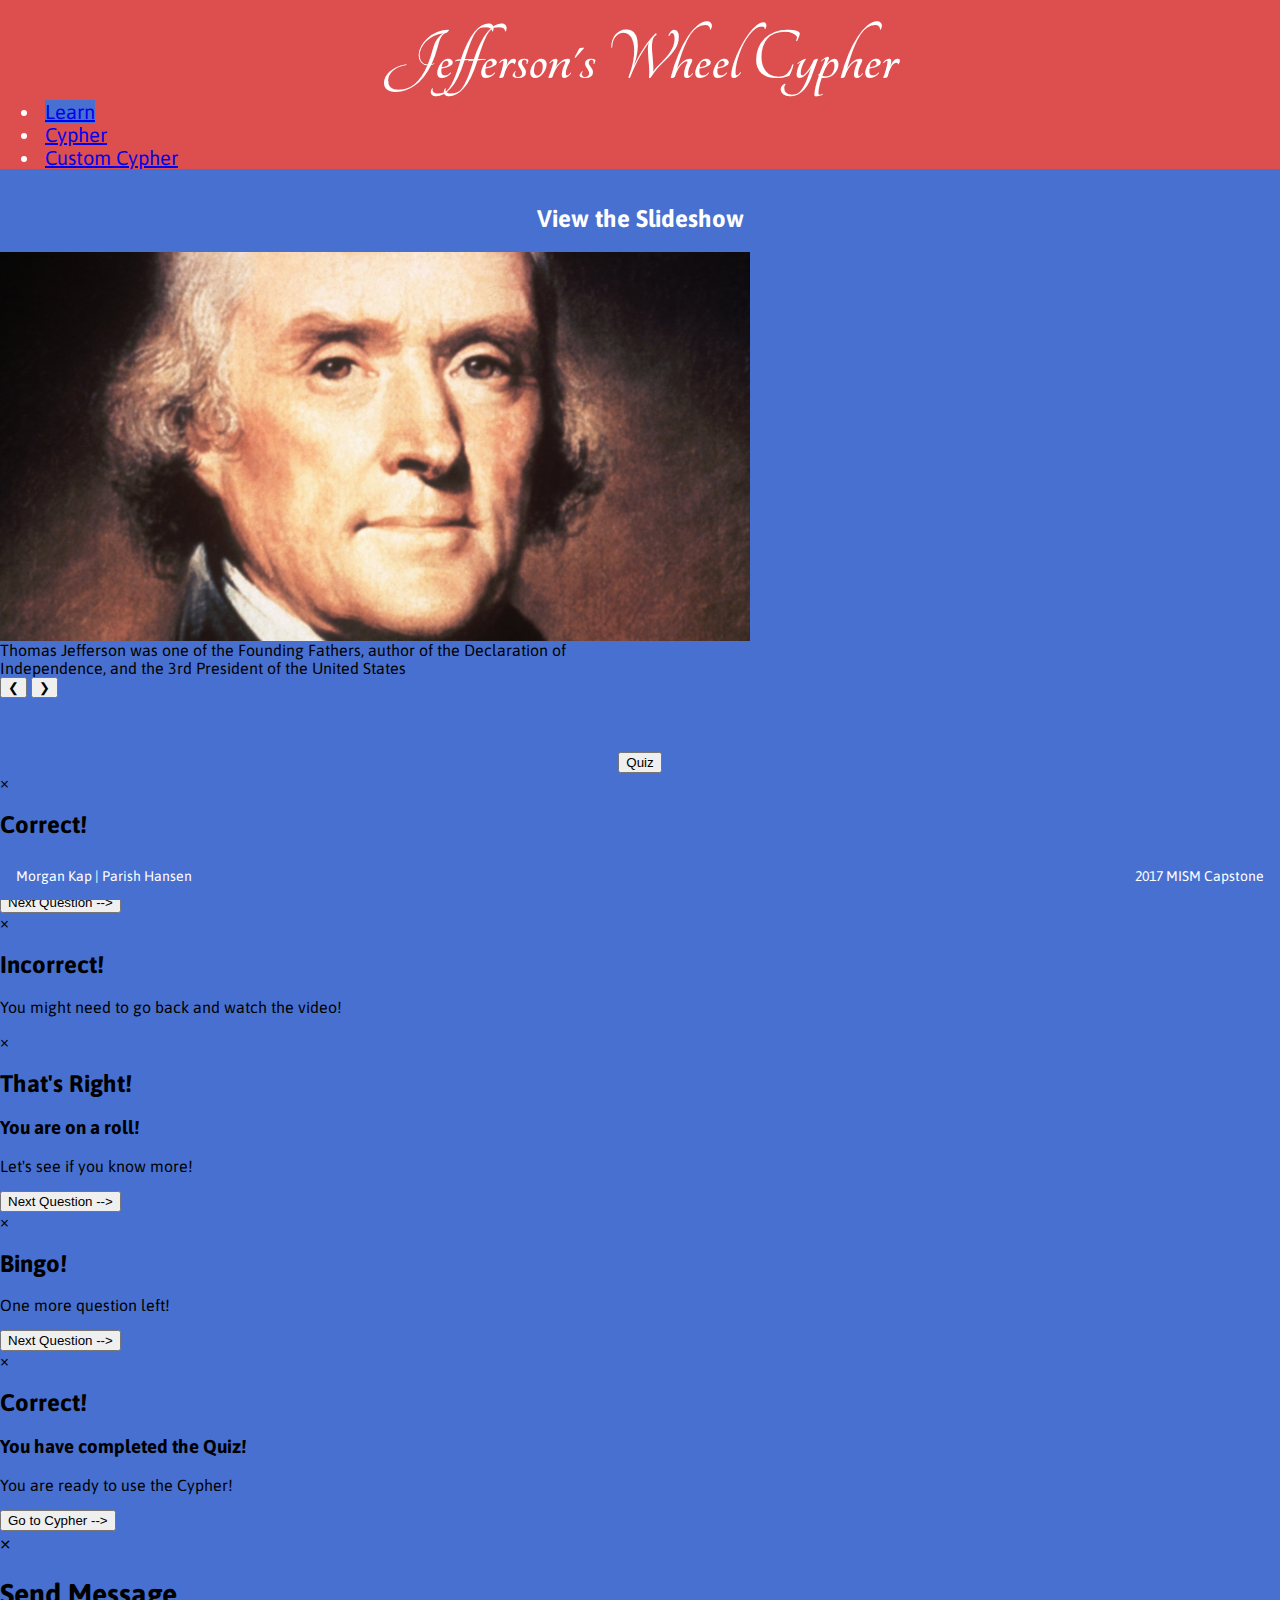
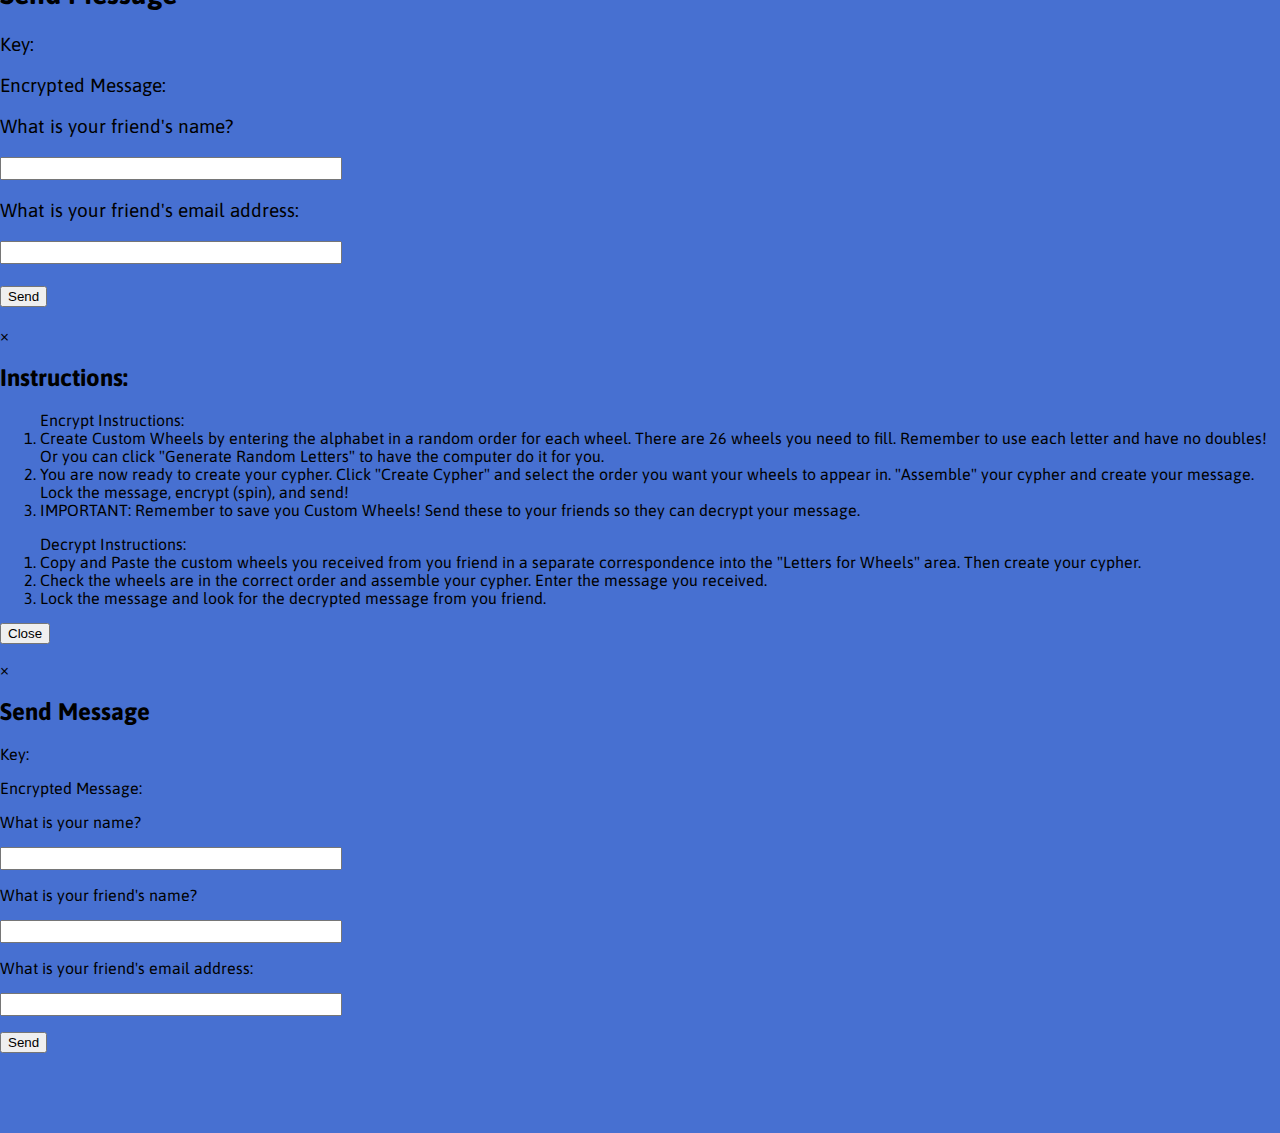
<file: Index.html>
<!DOCTYPE html>
<html>
<head>
  <title>Jefferson's Wheel Cypher</title>
  <link rel="stylesheet" href="css/Style.css">
  <link rel="stylesheet" href="http://www.w3schools.com/lib/w3.css">
  <link rel="stylesheet" href="css/animate.css">
  <link rel="stylesheet" href="https://cdnjs.cloudflare.com/ajax/libs/font-awesome/4.6.3/css/font-awesome.min.css">
  <link href='http://fonts.googleapis.com/css?family=Tangerine|Cuprum|Inconsolata|Asap|Asap:bold' rel='stylesheet'>
  <link href="css/mobiscroll.animation.css" rel="stylesheet" type="text/css" />
  <link href="css/mobiscroll.scroller.css" rel="stylesheet" type="text/css" />
  <link href="css/mobiscroll.scroller.ios.css" rel="stylesheet" type="text/css" />
  <link href="css/mobiscroll.frame.ios.css" rel="stylesheet" type="text/css" />
  <link href="css/mobiscroll.icons.css" rel="stylesheet" type="text/css" />
  <link href="css/mobiscroll.frame.css" rel="stylesheet" type="text/css" />
  <!--<link href="css/mobiscroll.frame.android-holo.css" rel="stylesheet" type="text/css" />
  <link href="css/mobiscroll.frame.jqm.css" rel="stylesheet" type="text/css" />
  <link href="css/mobiscroll.frame.wp.css" rel="stylesheet" type="text/css" />
  <link href="css/mobiscroll.scroller.android-holo.css" rel="stylesheet" type="text/css" />
  <link href="css/mobiscroll.scroller.jqm.css" rel="stylesheet" type="text/css" />
  <link href="css/mobiscroll.scroller.wp.css" rel="stylesheet" type="text/css" />
  <link href="css/mobiscroll.image.css" rel="stylesheet" type="text/css" />
  <link href="css/mobiscroll.android-holo-light.css" rel="stylesheet" type="text/css" />
  <link href="css/mobiscroll.wp-light.css" rel="stylesheet" type="text/css" />
  <link href="css/mobiscroll.mobiscroll-dark.css" rel="stylesheet" type="text/css" /> -->
  <script src="js/scripts.js"></script>
  <script src="js/cipher.js"></script>
  <script src="js/mobiscroll.dom.js"></script>
  <script src="js/mobiscroll.core.js"></script>
  <script src="js/mobiscroll.scrollview.js"></script>
  <script src="js/mobiscroll.frame.js"></script>
  <script src="js/mobiscroll.frame.android-holo.js"></script>
  <script src="js/mobiscroll.frame.ios.js"></script>
  <script src="js/mobiscroll.frame.jqm.js"></script>
  <script src="js/mobiscroll.frame.wp.js"></script>
  <script src="js/mobiscroll.scroller.js"></script>
  <script src="js/mobiscroll.android-holo-light.js"></script>
  <script src="js/mobiscroll.wp-light.js"></script>
  <script src="js/mobiscroll.mobiscroll-dark.js"></script>
  <script type="text/javascript" src="https://cdn.emailjs.com/dist/email.min.js"></script>
  <script type="text/javascript">
  (function(){
        emailjs.init("user_0UoBIwSD5c35jpTpR6WLF");
      })();
  </script>
</head>

<body onload="load();">
<div id="Mine">
      <h1>Jefferson's Wheel Cypher</h1>
</div>

<ul class="w3-navbar navbarcolor">
  <li><a href="javascript:void(0)" id="learnTab" class="tablink" onclick="openTab(event, 'Learn');">Learn</a></li>
  <li><a href="javascript:void(0)" id="cipherTab" class="tablink" onclick="openTab(event, 'Cipher');">Cypher</a></li>
  <li><a href="javascript:void(0)" id="customCipherTab" class="tablink" onclick="openTab(event, 'AdvCipher');">Custom Cypher</a></li>
</ul>

<div id="Learn" class="w3-container tab">
  <h2 class="bounceInDown animated">View the Slideshow</h2>
  <div class="w3-content w3-display-container bounceInDown animated" style="width: 50%;">
    <div class="mySlides">
      <img src="/media/jefferson_portrait.jpg">
      <div class="w3-display-top w3-container w3-padding-16 w3-black">
        Thomas Jefferson was one of the Founding Fathers, author of the Declaration of Independence, and the 3rd President of the United States
      </div>
    </div>
    <div class="mySlides">
      <div class="w3-display-bottom w3-container w3-padding-16 w3-black">
        He is also known for some of his inventions like this swivel chair...
      </div>
      <img src="/media/swivelchair.jpg">
    </div>
    <div class="mySlides">
      <img src="/media/jefferson-revolving-bookstand.jpg">
      <div class="w3-display-bottom w3-container w3-padding-16 w3-black">
        and this revolving bookstand
      </div>
    </div>
    <div class="mySlides">
      <div class="w3-display-bottom w3-container w3-padding-16 w3-black">
        While serving as the U.S. Minister to France from 1785-1789, Jefferson discovered that all of his mail was being opened and read by the French postmasters.
        He wanted a way to send and receive secret messages. That is when he thought of the Wheel Cypher!
      </div>
      <img src="/media/jeffersonfrance.jpg">
    </div>
    <div class="mySlides">
      <div class="w3-display-bottom w3-container w3-padding-16 w3-black">
      He documented specific instructions on how to build the Wheel Cypher, these instructions are now included in the Papers of Thomas Jefferson.
      </div>
      <img src="/media/Wheel Cypher Paper.jpg">
      <div class="w3-display-bottomleft w3-container w3-padding-16 w3-black">
      "Turn a cylinder of white wood of about 2. Inches diameter & 6. or 8. I. long.     bore through it's center a hole sufficient to recieve an iron spindle or axis of 1/8 or 1/4 I. diam.    divide the periphery into 26. equal parts (for the 26. letters of the alphabet) and, with a sharp point, draw parallel lines through all the points of division, from one end to the other of the cylinder, & trace those lines with ink to make them plain.    then cut the cylinder crosswise into pieces of about 1/6 of an inch thick.    they will resemble back-gammon men with plane sides.    number each of them, as they are cut off, on one side, that they may be arrangeable in any order you please.    on the periphery of each, and between the black lines, put all the letters of the alphabet, not in their established order, but jumbled, & without order, so that no two shall be alike.    now string them in their numerical order on an iron axis, one end of which has a head, and the other a nut and screw; the use of which is to hold them firm in any given position when you chuse it.    they are now ready for use, your correspondent having a similar cylinder, similarly arranged....."
      </div>
    </div>
    <div class="mySlides">
      <iframe width="100%" height="320" src="https://www.youtube.com/embed/1_IFd4ZHQJw" frameborder="2"></iframe>
      <div class="w3-display-bottom w3-container w3-padding-16 w3-black">
      We have created a Wheel Cypher using Jefferson's instructions. Watch this demonstration of how to use it to encrypt and decrypt messages.
      </div>
    </div>
    <div class="mySlides">
      <img src="/media/Helpful.jpeg">
    </div>
    <div class="mySlides">
      <img src="/media/Ready.jpeg">
    </div>
    <button class="w3-button w3-black w3-display-left" onclick="plusDivs(-1)">&#10094;</button>
    <button class="w3-button w3-black w3-display-right" onclick="plusDivs(1)">&#10095;</button>
  </div>
  <div style="text-align: center">
    <br><br><br>
    <button class="w3-btn w3-light-grey w3-animate-bottom" onclick="openQuiz(event, 'Quiz1');"> Quiz </button>
  </div>
</div>

<div id="Quiz1" class="w3-container w3-animate-left quiz">
  <div class="w3-card-4" style="width:75%;">
  <header class="w3-container quizcolor">
    Who invented the Wheel Cypher?
  </header>
  <ul class="w3-container w3-white w3-ul w3-hoverable">
    <li onclick="document.getElementById('id02').style.display='block'"><h5>A. The United States Minister to France in 1785<h5></li>
    <li onclick="document.getElementById('id02').style.display='block'"><h5>B. The 3rd U.S. President</h5></li>
    <li onclick="document.getElementById('id02').style.display='block'"><h5>C. The inventor of the swivel chair</h5></li>
    <li onclick="document.getElementById('id01').style.display='block'"><h5>D. All of the above</h5></li>
  </ul>
  </div>
</div>

<div id="Quiz2" class="w3-container w3-animate-left quiz">
  <div class="w3-card-4" style="width:75%;">
  <header class="w3-container quizcolor">
    Which of the following items are necessary to decrypt a message using Jefferson's Wheel Cypher?
  </header>
  <ul class="w3-container w3-white w3-ul w3-hoverable">
    <li onclick="document.getElementById('id02').style.display='block'"><h5>A. The key<h5></li>
    <li onclick="document.getElementById('id02').style.display='block'"><h5>B. The key and the encrypted message</h5></li>
    <li onclick="document.getElementById('id03').style.display='block'"><h5>C. The key, encrypted message, and the cypher</h5></li>
    <li onclick="document.getElementById('id02').style.display='block'"><h5>D. The key, encrypted message, the cypher, and a polygraph</h5></li>
  </ul>
  </div>
</div>

<div id="Quiz3" class="w3-container w3-animate-left quiz">
  <div class="w3-card-4" style="width:75%;">
  <header class="w3-container quizcolor">
    Using Jefferson's Wheel Cypher will keep your message safe from spies if:
  </header>
  <ul class="w3-container w3-white w3-ul w3-hoverable">
    <li onclick="document.getElementById('id04').style.display='block'"><h5>A. You change the key after each message<h5></li>
    <li onclick="document.getElementById('id02').style.display='block'"><h5>B. You cross your fingers</h5></li>
    <li onclick="document.getElementById('id02').style.display='block'"><h5>C. You use the same key every time</h5></li>
    <li onclick="document.getElementById('id02').style.display='block'"><h5>D. You encrpyt the message 3 or more times</h5></li>
  </ul>
  </div>
</div>

<div id="Quiz4" class="w3-container w3-animate-left quiz">
  <div class="w3-card-4" style="width:75%;">
  <header class="w3-container quizcolor">
    How do you know what your key is when you encrypt a message using the Wheel Cypher?
  </header>
  <ul class="w3-container w3-white w3-ul w3-hoverable">
    <li onclick="document.getElementById('id02').style.display='block'"><h5>A. It is the line above your encrypted message<h5></li>
    <li onclick="document.getElementById('id02').style.display='block'"><h5>B. You choose a random number sequence that nobody can guess</h5></li>
    <li onclick="document.getElementById('id02').style.display='block'"><h5>C. You use the same key every time</h5></li>
    <li onclick="document.getElementById('id05').style.display='block'"><h5>D. It is the sequence of the numbered disks as lined up on the cypher</h5></li>
  </ul>
  </div>
</div>

<div id="Cipher" class="w3-container tab">
  <div class="lightSpeedIn animated" style="font-size: 17px">
    <span>If this is your first time visiting the site, head over to the learn tab for instruction</span>
  </div>
  <br>
  <div id="keys" class="w3-animate-left" style="font-size: 16px">Key:
    <input id="pos1" class ="key" type="number" min="1" max="26" value="1" required="true"/>
    <input id="pos2" class ="key" type="number" min="1" max="26" value="2"/>
    <input id="pos3" class ="key" type="number" min="1" max="26" value="3"/>
    <input id="pos4" class ="key" type="number" min="1" max="26" value="4"/>
    <input id="pos5" class ="key" type="number" min="1" max="26" value="5"/>
    <input id="pos6" class ="key" type="number" min="1" max="26" value="6"/>
    <input id="pos7" class ="key" type="number" min="1" max="26" value="7"/>
    <input id="pos8" class ="key" type="number" min="1" max="26" value="8"/>
    <input id="pos9" class ="key" type="number" min="1" max="26" value="9"/>
    <input id="pos10" class ="key" type="number" min="1" max="26" value="10"/>
    <input id="pos11" class ="key" type="number" min="1" max="26" value="11"/>
    <input id="pos12" class ="key" type="number" min="1" max="26" value="12"/>
    <input id="pos13" class ="key" type="number" min="1" max="26" value="13"/>
    <input id="pos14" class ="key" type="number" min="1" max="26" value="14"/>
    <input id="pos15" class ="key" type="number" min="1" max="26" value="15"/>
    <input id="pos16" class ="key" type="number" min="1" max="26" value="16"/>
    <input id="pos17" class ="key" type="number" min="1" max="26" value="17"/>
    <input id="pos18" class ="key" type="number" min="1" max="26" value="18"/>
    <input id="pos19" class ="key" type="number" min="1" max="26" value="19"/>
    <input id="pos20" class ="key" type="number" min="1" max="26" value="20"/>
    <input id="pos21" class ="key" type="number" min="1" max="26" value="21"/>
    <input id="pos22" class ="key" type="number" min="1" max="26" value="22"/>
    <input id="pos23" class ="key" type="number" min="1" max="26" value="23"/>
    <input id="pos24" class ="key" type="number" min="1" max="26" value="24"/>
    <input id="pos25" class ="key" type="number" min="1" max="26" value="25"/>
    <input id="pos26" class ="key" type="number" min="1" max="26" value="26"/>
    &nbsp
    <button id="build" class="w3-btn w3-light-grey keybtn" onclick="BuildCipher()">Assemble</button>
    <button id="reset" class="w3-btn w3-light-grey keybtn" onclick="ResetCipher()">Reset</button>

  </div>
  <br>
  <div id="error" class="alert w3-animate-left">
    <span class="closebtn" onclick="this.parentElement.style.display='none';">&times;</span>
    <strong>Uh oh!</strong> Check to make sure your key is entered correctly. You can't use the same disc twice and the disc number must be between 1 and 26.
  </div>
  <div>
        <div id="megaCypher">
        </div>
        <div id="Cypher">
        </div>

        <br>

        <button id="send" class="w3-btn w3-light-grey" onclick="sendMessage()">Send Message</button>
        <button id="lock" class="w3-btn w3-light-grey" onclick="lockCipher()">Lock</button>
  </div>
  <br>
</div>
<div id="AdvCipher" class="w3-container tab">
  <button id="instru" class="w3-btn w3-light-grey" onclick="instructions()">Instructions</button>
  <p></p>
  <div id="keys" class="w3-animate-left" style="font-size: 18px">Letters for Wheels:
    <textarea id="wheelInput" class ="wheelInput" ></textarea>
    <div style="font-size: 16px;">
    <button id="build" class="w3-btn w3-light-grey" onclick="CheckLetterInput()">Create Cypher</button>
    <button id="build" class="w3-btn w3-light-grey" onclick="RandomCypher()">Generate Random Letters</button>
    <button id="saveInput" class="w3-btn w3-light-grey" onclick="saveInput()">Save Custom Wheels!</button>
    </div>
  </div>
  <br>
  <div id="error1" class="alert w3-animate-left">
    <span class="closebtn" onclick="this.parentElement.style.display='none';">&times;</span>
    <strong>Uh oh!</strong> Check to make sure your letters are entered correctly. You must have 26 letters for 26 discs.
  </div>
  <div id="error2" class="alert w3-animate-left">
    <span class="closebtn" onclick="this.parentElement.style.display='none';">&times;</span>
    <strong>Uh oh!</strong> Check to make sure your wheels have all letters of the alphabet one time and no other characters.
  </div>
  <div id="error3" class="alert w3-animate-left">
    <span class="closebtn" onclick="this.parentElement.style.display='none';">&times;</span>
    <strong>Uh oh!</strong> Check to make sure your key is entered correctly. You can't use the same disc twice and the disc number must be between 1 and 26.
  </div>
  <br>
  <div id="ckeys" class="w3-animate-left" style="font-size: 16px">Key:
    <input id="cpos1" class ="key" type="number" min="1" max="26" value="1" required="true"/>
    <input id="cpos2" class ="key" type="number" min="1" max="26" value="2"/>
    <input id="cpos3" class ="key" type="number" min="1" max="26" value="3"/>
    <input id="cpos4" class ="key" type="number" min="1" max="26" value="4"/>
    <input id="cpos5" class ="key" type="number" min="1" max="26" value="5"/>
    <input id="cpos6" class ="key" type="number" min="1" max="26" value="6"/>
    <input id="cpos7" class ="key" type="number" min="1" max="26" value="7"/>
    <input id="cpos8" class ="key" type="number" min="1" max="26" value="8"/>
    <input id="cpos9" class ="key" type="number" min="1" max="26" value="9"/>
    <input id="cpos10" class ="key" type="number" min="1" max="26" value="10"/>
    <input id="cpos11" class ="key" type="number" min="1" max="26" value="11"/>
    <input id="cpos12" class ="key" type="number" min="1" max="26" value="12"/>
    <input id="cpos13" class ="key" type="number" min="1" max="26" value="13"/>
    <input id="cpos14" class ="key" type="number" min="1" max="26" value="14"/>
    <input id="cpos15" class ="key" type="number" min="1" max="26" value="15"/>
    <input id="cpos16" class ="key" type="number" min="1" max="26" value="16"/>
    <input id="cpos17" class ="key" type="number" min="1" max="26" value="17"/>
    <input id="cpos18" class ="key" type="number" min="1" max="26" value="18"/>
    <input id="cpos19" class ="key" type="number" min="1" max="26" value="19"/>
    <input id="cpos20" class ="key" type="number" min="1" max="26" value="20"/>
    <input id="cpos21" class ="key" type="number" min="1" max="26" value="21"/>
    <input id="cpos22" class ="key" type="number" min="1" max="26" value="22"/>
    <input id="cpos23" class ="key" type="number" min="1" max="26" value="23"/>
    <input id="cpos24" class ="key" type="number" min="1" max="26" value="24"/>
    <input id="cpos25" class ="key" type="number" min="1" max="26" value="25"/>
    <input id="cpos26" class ="key" type="number" min="1" max="26" value="26"/>
  </div>
  &nbsp
  <button id="cbuild" class="w3-btn w3-light-grey w3-animate-left" onclick="customBuildCipher()">Assemble</button>
  <button id="creset" class="w3-btn w3-light-grey w3-animate-left" onclick="customResetCipher()">Reset</button>
  <p></p>
  <div>
        <div id="advMegaCypher">
        </div>
        <div id="advCypher">
        </div>
        <br>
        <button id="csend" class="w3-btn w3-light-grey" onclick="customSendMessage()">Send Message</button>
        <button id="clock" class="w3-btn w3-light-grey" onclick="customLockCypher()">Lock</button>
  </div>
  <br>
</div>

<div id="id01" class="w3-modal">
  <div class="w3-modal-content w3-animate-top w3-card-8">
    <header class="w3-container w3-green">
      <span onclick="document.getElementById('id01').style.display='none'"
      class="w3-closebtn">&times;</span>
      <h2>Correct!</h2>
    </header>
    <div class="w3-container">
      <p>You paid attention to the video!</p>
      <button onclick="openQuiz(event, 'Quiz2'); document.getElementById('id01').style.display='none'" class="w3-btn w3-grey"> Next Question --></button>
      <br>
    </div>
  </div>
</div>

<div id="id02" class="w3-modal">
  <div class="w3-modal-content w3-animate-top w3-card-8">
    <header class="w3-container w3-red">
      <span onclick="document.getElementById('id02').style.display='none'"
      class="w3-closebtn">&times;</span>
      <h2>Incorrect!</h2>
    </header>
    <div class="w3-container">
      <p>You might need to go back and watch the video!</p>
    </div>
  </div>
</div>

<div id="id03" class="w3-modal">
  <div class="w3-modal-content w3-animate-top w3-card-8">
    <header class="w3-container w3-green">
      <span onclick="document.getElementById('id03').style.display='none'"
      class="w3-closebtn">&times;</span>
      <h2>That's Right!</h2>
    </header>
    <div class="w3-container">
      <p><h3>You are on a roll!</h3>Let's see if you know more!</p>
      <button onclick="document.getElementById('id03').style.display='none'; openQuiz(event, 'Quiz3')" class="w3-btn w3-grey"> Next Question --></button>
      <br>
    </div>
  </div>
</div>

<div id="id04" class="w3-modal">
  <div class="w3-modal-content w3-animate-top w3-card-8">
    <header class="w3-container w3-green">
      <span onclick="document.getElementById('id04').style.display='none'"
      class="w3-closebtn">&times;</span>
      <h2>Bingo!</h2>
    </header>
    <div class="w3-container">
      <p>One more question left!</p>
      <button onclick="document.getElementById('id04').style.display='none'; openQuiz(event, 'Quiz4')" class="w3-btn w3-grey"> Next Question --></button>
      <br>
    </div>
  </div>
</div>

<div id="id05" class="w3-modal">
  <div class="w3-modal-content w3-animate-top w3-card-8">
    <header class="w3-container w3-green">
      <span onclick="document.getElementById('id05').style.display='none'"
      class="w3-closebtn">&times;</span>
      <h2>Correct!</h2>
    </header>
    <div class="w3-container">
      <p><h3>You have completed the Quiz!</h3>You are ready to use the Cypher!</p>
      <button onclick="document.getElementById('id05').style.display='none'; document.getElementById('cipherTab').click();" class="w3-btn w3-grey"> Go to Cypher --></button>
      <br>
    </div>
  </div>
</div>

<div id="sendMess" class="w3-modal">
   <div class="w3-modal-content w3-animate-top w3-card-8">
     <header class="w3-container w3-blue">
       <span onclick="resetEmail()"
       class="w3-closebtn">&times;</span>
       <h2>Send Message</h2>
     </header>
     <div id="beforeSend" class="w3-container">
        <p>Key:<tab><span id="sequence" class="bolded" style="font-size: 15px; padding-left: 1em;"></span></p>
       <p>Encrypted Message:<span id="message" class="bolded" style="font-size: 15px; padding-left: 1em;"></span></p>
       <p>What is your friend's name?</p> <input id="friend" style="font-size: 15px" size="35"></input>
       <p>What is your friend's email address:</p> <p><input id="to_email" type="email" style="font-size: 15px" size="35"></input></p>
     </div>
     <footer id="sendFooter1" class="w3-container w3-blue">
       <p id="sendFooter2"></p>
       <button id="sendEmail"class="w3-btn w3-light-grey" onclick="sendEmail()">Send</button>
       <p></p>
     </footer>
   </div>
 </div>
 <div id="custInstruction" class="w3-modal">
    <div class="w3-modal-content w3-animate-top w3-card-8">
      <header class="w3-container w3-blue">
        <span class="w3-closebtn" onclick="document.getElementById('custInstruction').style.display='none'">&times;</span>
        <h2>Instructions:</h2>
      </header>
        <p>
          <ol>
            Encrypt Instructions:
            <li>Create Custom Wheels by entering the alphabet in a random order for each wheel. There are 26 wheels you need to fill. Remember to use each letter and have no doubles! Or you can click &quot;Generate Random Letters&quot; to have the computer do it for you.</li>
            <li>You are now ready to create your cypher. Click &quot;Create Cypher&quot; and select the order you want your wheels to appear in. &quot;Assemble&quot; your cypher and create your message. Lock the message, encrypt (spin), and send!</li>
            <li>IMPORTANT: Remember to save you Custom Wheels! Send these to your friends so they can decrypt your message.</li>
          </ol>
          <ol>
            Decrypt Instructions:
            <li>Copy and Paste the custom wheels you received from you friend in a separate correspondence into the &quot;Letters for Wheels&quot; area. Then create your cypher.</li>
            <li>Check the wheels are in the correct order and assemble your cypher. Enter the message you received.</li>
            <li>Lock the message and look for the decrypted message from you friend.</li>
          </ol>

        </p>
      <footer id="custInstructFooter" class="w3-container w3-blue">
        <p id="custInstructFooter2"></p>
        <button id="closeInstruct"class="w3-btn w3-light-grey" onclick="document.getElementById('custInstruction').style.display='none'">Close</button>
        <p></p>
      </footer>
    </div>
  </div>

<div id="sendMessCustom" class="w3-modal">
   <div class="w3-modal-content w3-animate-top w3-card-8">
     <header class="w3-container w3-blue">
       <span onclick="resetEmail()"
       class="w3-closebtn">&times;</span>
       <h2>Send Message</h2>
     </header>
     <div id="beforeSend2" class="w3-container">
        <p>Key:<tab><span id="sequence2" class="bolded" style="font-size: 15px; padding-left: 1em;"></span></p>
       <p>Encrypted Message:<span id="message2" class="bolded" style="font-size: 15px; padding-left: 1em;"></span></p>
       <p>What is your name?</p> <input id="sender" style="font-size: 15px" size="35"></input>
       <p>What is your friend's name?</p> <input id="friend2" style="font-size: 15px" size="35"></input>
       <p>What is your friend's email address:</p> <p><input id="to_email2" type="email" style="font-size: 15px" size="35"></input></p>
     </div>
     <footer id="sendFooterc1" class="w3-container w3-blue">
       <p id="sendFooterc2"></p>
       <button id="sendEmailCustom"class="w3-btn w3-light-grey" onclick="sendEmailCustom()">Send</button>
       <p></p>
     </footer>
   </div>
</div>
</body>
<footer class="w3-container myfooter">
  Morgan Kap | Parish Hansen<div style="float: right">2017 MISM Capstone</div>
</footer>
</html>
</file>
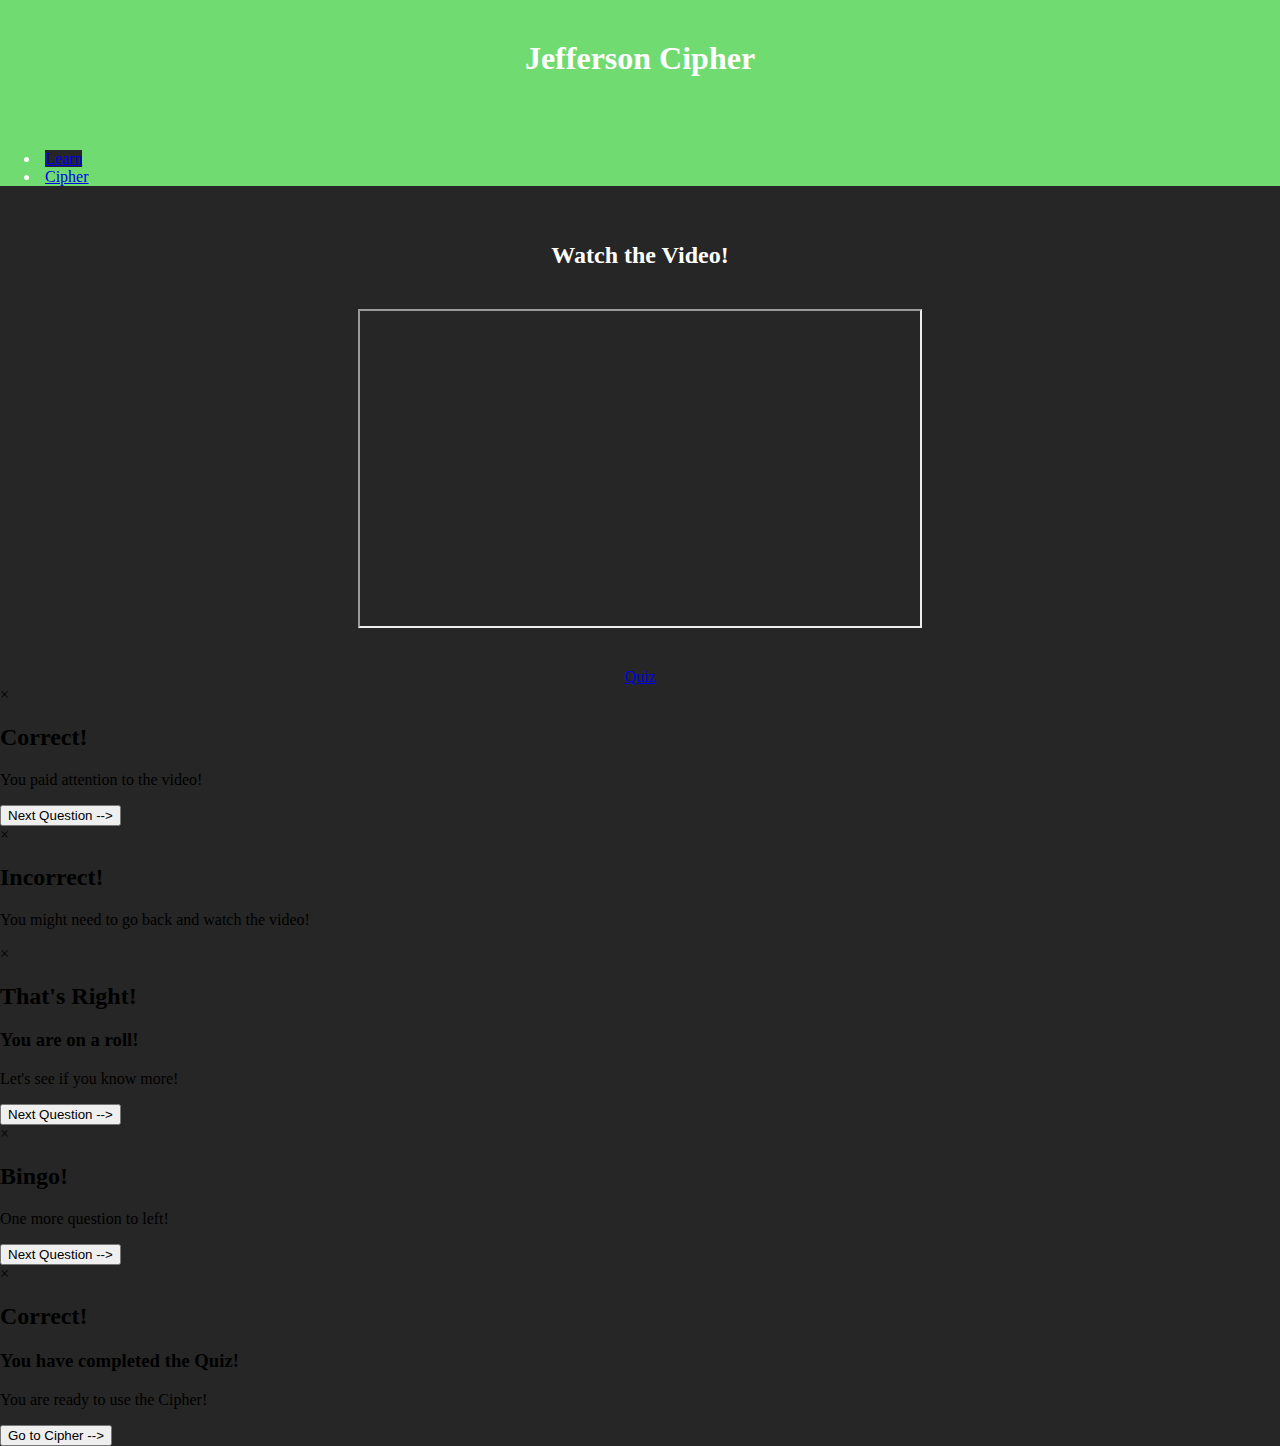
<file: Jefferson/Index.html>
<!DOCTYPE html>
<html>
<head>
  <title>Jefferson Cipher</title>
  <link rel="stylesheet" href="css/Style.css">
  <link rel="stylesheet" href="http://www.w3schools.com/lib/w3.css">
  <link rel="stylesheet" href="https://cdnjs.cloudflare.com/ajax/libs/font-awesome/4.6.3/css/font-awesome.min.css">
  <link href="css/mobiscroll.animation.css" rel="stylesheet" type="text/css" />
  <link href="css/mobiscroll.icons.css" rel="stylesheet" type="text/css" />
  <link href="css/mobiscroll.frame.css" rel="stylesheet" type="text/css" />
  <link href="css/mobiscroll.frame.android-holo.css" rel="stylesheet" type="text/css" />
  <link href="css/mobiscroll.frame.ios.css" rel="stylesheet" type="text/css" />
  <link href="css/mobiscroll.frame.jqm.css" rel="stylesheet" type="text/css" />
  <link href="css/mobiscroll.frame.wp.css" rel="stylesheet" type="text/css" />
  <link href="css/mobiscroll.scroller.css" rel="stylesheet" type="text/css" />
  <link href="css/mobiscroll.scroller.android-holo.css" rel="stylesheet" type="text/css" />
  <link href="css/mobiscroll.scroller.ios.css" rel="stylesheet" type="text/css" />
  <link href="css/mobiscroll.scroller.jqm.css" rel="stylesheet" type="text/css" />
  <link href="css/mobiscroll.scroller.wp.css" rel="stylesheet" type="text/css" />
  <link href="css/mobiscroll.image.css" rel="stylesheet" type="text/css" />
  <link href="css/mobiscroll.android-holo-light.css" rel="stylesheet" type="text/css" />
  <link href="css/mobiscroll.wp-light.css" rel="stylesheet" type="text/css" />
  <link href="css/mobiscroll.mobiscroll-dark.css" rel="stylesheet" type="text/css" />
  <script src="js/scripts.js"></script>
  <script src="js/cipher.js"></script>
  <script src="js/mobiscroll.dom.js"></script>
  <script src="js/mobiscroll.core.js"></script>
  <script src="js/mobiscroll.scrollview.js"></script>
  <script src="js/mobiscroll.frame.js"></script>
  <script src="js/mobiscroll.frame.android-holo.js"></script>
  <script src="js/mobiscroll.frame.ios.js"></script>
  <script src="js/mobiscroll.frame.jqm.js"></script>
  <script src="js/mobiscroll.frame.wp.js"></script>
  <script src="js/mobiscroll.scroller.js"></script>
  <script src="js/mobiscroll.android-holo-light.js"></script>
  <script src="js/mobiscroll.wp-light.js"></script>
  <script src="js/mobiscroll.mobiscroll-dark.js"></script>

</head>

<body onload="document.getElementById('learnTab').click();">
<div id="Mine">
      <h1>Jefferson Cipher</h1>
</div>

<ul class="w3-navbar navbarcolor">
  <li><a href="javascript:void(0)" id="learnTab" class="tablink" onclick="openTab(event, 'Learn');">      Learn      </a></li>
  <li><a href="javascript:void(0)" id="cipherTab" class="tablink" onclick="openTab(event, 'Cipher');">Cipher</a></li>
</ul>

<div id="Learn" class="w3-container tab">
  <h2>Watch the Video!</h2>
  <div style="text-align: center">
    <iframe class="w3-animate-right" width="560" height="315" src="https://www.youtube.com/embed/ymPbISZY1ds" frameborder="5" allowfullscreen></iframe>
    <br><br><br>
    <a href="javascript:void(0)" class="w3-btn w3-light-grey w3-animate-bottom" onclick="openQuiz(event, 'Quiz1');"> Quiz </a>
  </div>
</div>

<div id="Quiz1" class="w3-container w3-animate-left quiz">
  <div class="w3-card-4" style="width:75%;">
  <header class="w3-container quizcolor">
    Who invented the Jefferson Cipher?
  </header>
  <ul class="w3-container w3-white w3-ul w3-hoverable">
    <li onclick="document.getElementById('id02').style.display='block'"><h5>A. The United States Minister to France in 1785<h5></li>
    <li onclick="document.getElementById('id02').style.display='block'"><h5>B. The 3rd U.S. President</h5></li>
    <li onclick="document.getElementById('id02').style.display='block'"><h5>C. The inventor of the swivel chair</h5></li>
    <li onclick="document.getElementById('id01').style.display='block'"><h5>D. All of the above</h5></li>
  </ul>
  </div>
</div>

<div id="Quiz2" class="w3-container w3-animate-left quiz">
  <div class="w3-card-4" style="width:75%;">
  <header class="w3-container quizcolor">
    Which of the following items are necessary to decrypt a message using Jefferson's Cipher?
  </header>
  <ul class="w3-container w3-white w3-ul w3-hoverable">
    <li onclick="document.getElementById('id02').style.display='block'"><h5>A. The key<h5></li>
    <li onclick="document.getElementById('id02').style.display='block'"><h5>B. The key and the encrypted message</h5></li>
    <li onclick="document.getElementById('id03').style.display='block'"><h5>C. The key, encrypted message, and the cipher</h5></li>
    <li onclick="document.getElementById('id02').style.display='block'"><h5>D. The key, encrypted message, the cipher, and a polygraph</h5></li>
  </ul>
  </div>
</div>

<div id="Quiz3" class="w3-container w3-animate-left quiz">
  <div class="w3-card-4" style="width:75%;">
  <header class="w3-container quizcolor">
    Using Jefferson's Cipher will keep your message safe from spies if:
  </header>
  <ul class="w3-container w3-white w3-ul w3-hoverable">
    <li onclick="document.getElementById('id04').style.display='block'"><h5>A. You change the key after each message<h5></li>
    <li onclick="document.getElementById('id02').style.display='block'"><h5>B. You cross your fingers</h5></li>
    <li onclick="document.getElementById('id02').style.display='block'"><h5>C. You use the same key every time</h5></li>
    <li onclick="document.getElementById('id02').style.display='block'"><h5>D. You encrpyt the message 3 or more times</h5></li>
  </ul>
  </div>
</div>

<div id="Quiz4" class="w3-container w3-animate-left quiz">
  <div class="w3-card-4" style="width:75%;">
  <header class="w3-container quizcolor">
    How do you know what your key is when you encrypt a message using the Jefferson Cipher?
  </header>
  <ul class="w3-container w3-white w3-ul w3-hoverable">
    <li onclick="document.getElementById('id02').style.display='block'"><h5>A. It is the line above your encrypted message<h5></li>
    <li onclick="document.getElementById('id02').style.display='block'"><h5>B. You choose a random number sequence that nobody can guess</h5></li>
    <li onclick="document.getElementById('id02').style.display='block'"><h5>C. You use the same key every time</h5></li>
    <li onclick="document.getElementById('id05').style.display='block'"><h5>D. It is the sequence of the numbered disks as lined up on the cipher</h5></li>
  </ul>
  </div>
</div>

<div id="Cipher" class="w3-container tab">
  <div>
    <label>
        Key
        <input id="key"/>
    </label>
    <button onclick="init()">Build</button>
  </div>
  <div>
    <label>
          Message
          <input id="test"/>
      </label>
      <button onclick="">Move</button>
  </div>
</div>



<div id="id01" class="w3-modal">
  <div class="w3-modal-content w3-animate-top w3-card-8">
    <header class="w3-container w3-green">
      <span onclick="document.getElementById('id01').style.display='none'"
      class="w3-closebtn">&times;</span>
      <h2>Correct!</h2>
    </header>
    <div class="w3-container">
      <p>You paid attention to the video!</p>
      <button onclick="openQuiz(event, 'Quiz2'); document.getElementById('id01').style.display='none'" class="w3-btn w3-grey"> Next Question --></button>
      <br>
    </div>
  </div>
</div>

<div id="id02" class="w3-modal"> <!-- Add in a portal to video at the spot where the answer occurs -->
  <div class="w3-modal-content w3-animate-top w3-card-8">
    <header class="w3-container w3-red">
      <span onclick="document.getElementById('id02').style.display='none'"
      class="w3-closebtn">&times;</span>
      <h2>Incorrect!</h2>
    </header>
    <div class="w3-container">
      <p>You might need to go back and watch the video!</p>
    </div>
  </div>
</div>

<div id="id03" class="w3-modal">
  <div class="w3-modal-content w3-animate-top w3-card-8">
    <header class="w3-container w3-green">
      <span onclick="document.getElementById('id03').style.display='none'"
      class="w3-closebtn">&times;</span>
      <h2>That's Right!</h2>
    </header>
    <div class="w3-container">
      <p><h3>You are on a roll!</h3>Let's see if you know more!</p>
      <button onclick="document.getElementById('id03').style.display='none'; openQuiz(event, 'Quiz3')" class="w3-btn w3-grey"> Next Question --></button>
      <br>
    </div>
  </div>
</div>

<div id="id04" class="w3-modal">
  <div class="w3-modal-content w3-animate-top w3-card-8">
    <header class="w3-container w3-green">
      <span onclick="document.getElementById('id04').style.display='none'"
      class="w3-closebtn">&times;</span>
      <h2>Bingo!</h2>
    </header>
    <div class="w3-container">
      <p>One more question to left!</p>
      <button onclick="document.getElementById('id04').style.display='none'; openQuiz(event, 'Quiz4')" class="w3-btn w3-grey"> Next Question --></button>
      <br>
    </div>
  </div>
</div>

<div id="id05" class="w3-modal">
  <div class="w3-modal-content w3-animate-top w3-card-8">
    <header class="w3-container w3-green">
      <span onclick="document.getElementById('id05').style.display='none'"
      class="w3-closebtn">&times;</span>
      <h2>Correct!</h2>
    </header>
    <div class="w3-container">
      <p><h3>You have completed the Quiz!</h3>You are ready to use the Cipher!</p>
      <button onclick="document.getElementById('id05').style.display='none'; document.getElementById('cipherTab').click();" class="w3-btn w3-grey"> Go to Cipher --></button>
      <br>
    </div>
  </div>
</div>

</body>
</html>
</file>
<file: css/Style.css>
#Mine h1{
font-family: "Tangerine";
font-size: 75px;
color:#FFFFFF;
text-align: center;
padding-top: 20px;
background-color:  #dd4f4f;
margin-top: 0;
margin-bottom: 0;
}

#Learn h2{
font-family: 'Asap';
color:#FFFFFF;
text-align: center;
padding-top: 20px;
padding-bottom: 20px;
margin-top: 0;
margin-bottom: 0;
}

#Learn {
  background-color: #4770d1;
  font-family: 'Asap';
}

#Cipher {
font-family: "Asap";
color:#FFFFFF;
text-align: left;
padding-top: 20px;
padding-bottom: 10px;
margin-top: 0;
margin-bottom: 0;
}

.key {
  width: auto;
  max-width: 37px;
}

.wheelInput {
  width: 1100px;
  height: 150px;
}

#keys {
  margin: 0 auto;
}

#Cypher {
  width: 100%;
  margin: 0 auto;
}

#Cipher h5{
color:#FFFFFF;
text-align: center;
padding-top: 40px;
padding-bottom: 10px;
padding-right: 45px;
margin-top: 0;
margin-bottom: 0;
}

#AdvCipher h5{
color:#FFFFFF;
text-align: center;
padding-top: 40px;
padding-bottom: 10px;
padding-right: 45px;
margin-top: 0;
margin-bottom: 0;
}

#sendMess {
  font-family: 'Asap';
  font-size: 19px;
}

#sendMess h2 {
  font-family: 'Asap';
}

html{
    min-height: 100%;
}

img {
    display: block;
    margin: 0 auto;
    width: 750px;
}

body {
  position: relative;
  margin: 0;
  padding-bottom: 4rem;
  min-height: 100%;
  background-color: #4770d1;
}

.quizcolor {
  background-color:  #dd4f4f;
  color: white;
  font-size: 24px
}

.tab {
  display: none;
}
.quiz {
  display: none;
  text-align: left;
  margin-top: 8%;
}

.navbarcolor {
  background-color:  #dd4f4f;
  margin-top: 0;
  padding-top: 0;
}
.navbarcolor li {
  padding-left: 5px;
  color: White;
  font-family: 'Asap';
  font-size: 20px;
}

.selectedtab {
  background-color: #4770d1;
}

.alert {
    padding: 20px;
    background-color: #dd4f4f;
    color: white;
}

.closebtn {
    margin-left: 15px;
    color: white;
    font-weight: bold;
    float: right;
    font-size: 22px;
    line-height: 20px;
    cursor: pointer;
    transition: 0.3s;
}

.closebtn:hover {
    color: black;
}

.bolded {
  font-weight: 700;
}

.w3-modal {
  font-family: 'Asap';
}

.keybtn {
  position: absolute;
  padding-left: 10px;
}

.myfooter {
  position: fixed;
  right: 0;
  bottom: 0;
  left: 0;
  padding: 1rem;
  font-family: 'Asap';
  color: white;
  font-size: 14px;
  background-color: #4770d1;
}
</file>
<file: css/mobiscroll.animation.css>
.mbsc-anim-trans .mbsc-fr-scroll {
    overflow: hidden;
}

.mbsc-anim-trans-flip .mbsc-fr-persp,
.mbsc-anim-trans-swing .mbsc-fr-persp {
    -webkit-perspective: 1000px;
    perspective: 1000px;
}

.mbsc-anim-trans .mbsc-fr-popup,
.mbsc-anim-trans .mbsc-fr-overlay {
    -webkit-animation-fill-mode: forwards;
    animation-fill-mode: forwards;
}

.mbsc-anim-in .mbsc-fr-popup,
.mbsc-anim-in .mbsc-fr-overlay {
    -webkit-animation-timing-function: ease-out;
    -webkit-animation-duration: 225ms;
    animation-timing-function: ease-out;
    animation-duration: 225ms;
}

.mbsc-anim-out .mbsc-fr-popup,
.mbsc-anim-out .mbsc-fr-overlay {
    -webkit-animation-timing-function: ease-in;
    -webkit-animation-duration: 195ms;
    animation-timing-function: ease-in;
    animation-duration: 195ms;
}

.mbsc-anim-in .mbsc-fr-overlay {
    -webkit-animation-name: mbsc-anim-f-in;
    animation-name: mbsc-anim-f-in;
}

.mbsc-anim-out .mbsc-fr-overlay {
    -webkit-animation-name: mbsc-anim-f-out;
    animation-name: mbsc-anim-f-out;
}

.mbsc-anim-flip,
.mbsc-anim-swing,
.mbsc-anim-slidehorizontal,
.mbsc-anim-slidevertical,
.mbsc-anim-slidedown,
.mbsc-anim-slideup,
.mbsc-anim-fade {
    -webkit-backface-visibility: hidden;
    -webkit-transform: translateX(0);
    backface-visibility: hidden;
    transform: translateX(0);
}

.mbsc-anim-swing,
.mbsc-anim-slidehorizontal,
.mbsc-anim-slidevertical,
.mbsc-anim-slidedown,
.mbsc-anim-slideup,
.mbsc-anim-fade {
    -webkit-transform-origin: 0 0;
    transform-origin: 0 0;
}

.mbsc-anim-flip,
.mbsc-anim-pop {
    -webkit-transform-origin: 50% 50%;
    transform-origin: 50% 50%;
}

.mbsc-anim-in .mbsc-anim-pop {
    opacity: 1;
    -webkit-animation-name: mbsc-anim-p-in;
    -webkit-animation-duration: 100ms;
    -webkit-transform: scale(1);
    animation-name: mbsc-anim-p-in;
    animation-duration: 100ms;
    transform: scale(1);
}

.mbsc-anim-out .mbsc-anim-pop {
    opacity: 0;
    -webkit-animation-name: mbsc-anim-p-out;
    -webkit-animation-duration: 150ms;
    animation-name: mbsc-anim-p-out;
    animation-duration: 150ms;
}

.mbsc-anim-trans-pop .mbsc-fr-overlay {
    -webkit-animation-duration: 150ms;
    animation-duration: 150ms;
}

.mbsc-anim-in .mbsc-anim-flip {
    opacity: 1;
    -webkit-animation-name: mbsc-anim-fl-in;
    -webkit-transform: scale(1);
    animation-name: mbsc-anim-fl-in;
    transform: scale(1);
}

.mbsc-anim-out .mbsc-anim-flip {
    opacity: 0;
    -webkit-animation-name: mbsc-anim-fl-out;
    animation-name: mbsc-anim-fl-out;
}

.mbsc-anim-in .mbsc-anim-swing {
    opacity: 1;
    -webkit-animation-name: mbsc-anim-sw-in;
    -webkit-transform: scale(1);
    transform: scale(1);
    animation-name: mbsc-anim-sw-in;
}

.mbsc-anim-out .mbsc-anim-swing {
    opacity: 0;
    -webkit-animation-name: mbsc-anim-sw-out;
    animation-name: mbsc-anim-sw-out;
}

.mbsc-anim-in .mbsc-anim-slidehorizontal {
    opacity: 1;
    -webkit-animation-name: mbsc-anim-sh-in;
    -webkit-transform: scale(1);
    transform: scale(1);
    animation-name: mbsc-anim-sh-in;
}

.mbsc-anim-out .mbsc-anim-slidehorizontal {
    opacity: 0;
    -webkit-animation-name: mbsc-anim-sh-out;
    animation-name: mbsc-anim-sh-out;
}

.mbsc-anim-in .mbsc-anim-slidevertical {
    opacity: 1;
    -webkit-animation-name: mbsc-anim-sv-in;
    -webkit-transform: scale(1);
    animation-name: mbsc-anim-sv-in;
    transform: scale(1);
}

.mbsc-anim-out .mbsc-anim-slidevertical {
    opacity: 0;
    -webkit-animation-name: mbsc-anim-sv-out;
    animation-name: mbsc-anim-sv-out;
}

.mbsc-anim-in .mbsc-anim-slidedown {
    -webkit-animation-name: mbsc-anim-sd-in;
    -webkit-transform: scale(1);
    animation-name: mbsc-anim-sd-in;
    transform: scale(1);
}

.mbsc-anim-out .mbsc-anim-slidedown {
    -webkit-animation-name: mbsc-anim-sd-out;
    -webkit-transform: translateY(-100%);
    animation-name: mbsc-anim-sd-out;
}

.mbsc-anim-in .mbsc-anim-slideup {
    -webkit-animation-name: mbsc-anim-su-in;
    -webkit-transform: scale(1);
    transform: scale(1);
    animation-name: mbsc-anim-su-in;
}

.mbsc-anim-out .mbsc-anim-slideup {
    -webkit-animation-name: mbsc-anim-su-out;
    -webkit-transform: translateY(100%);
    animation-name: mbsc-anim-su-out;
}

.mbsc-anim-in .mbsc-anim-fade {
    opacity: 1;
    -webkit-animation-name: mbsc-anim-f-in;
    animation-name: mbsc-anim-f-in;
}

.mbsc-anim-out .mbsc-anim-fade {
    opacity: 0;
    -webkit-animation-name: mbsc-anim-f-out;
    animation-name: mbsc-anim-f-out;
}


/* Fade in */

@keyframes mbsc-anim-f-in {
    from {
        opacity: 0;
    }
    to {
        opacity: 1;
    }
}

@-webkit-keyframes mbsc-anim-f-in {
    from {
        opacity: 0;
    }
    to {
        opacity: 1;
    }
}


/* Fade out */

@keyframes mbsc-anim-f-out {
    from {
        visibility: visible;
        opacity: 1;
    }
    to {
        opacity: 0;
    }
}

@-webkit-keyframes mbsc-anim-f-out {
    from {
        visibility: visible;
        opacity: 1;
    }
    to {
        opacity: 0;
    }
}


/* Pop in */

@keyframes mbsc-anim-p-in {
    from {
        opacity: 0;
        transform: scale(0.8);
    }
    to {
        opacity: 1;
        transform: scale(1);
    }
}

@-webkit-keyframes mbsc-anim-p-in {
    from {
        opacity: 0;
        -webkit-transform: scale(0.8);
    }
    to {
        opacity: 1;
        -webkit-transform: scale(1);
    }
}


/* Pop out */

@keyframes mbsc-anim-p-out {
    from {
        opacity: 1;
        transform: scale(1);
    }
    to {
        opacity: 0;
        transform: scale(0.8);
    }
}

@-webkit-keyframes mbsc-anim-p-out {
    from {
        opacity: 1;
        -webkit-transform: scale(1);
    }
    to {
        opacity: 0;
        -webkit-transform: scale(0.8);
    }
}


/* Flip in */

@keyframes mbsc-anim-fl-in {
    from {
        opacity: 0;
        transform: rotateY(90deg);
    }
    to {
        opacity: 1;
        transform: rotateY(0);
    }
}

@-webkit-keyframes mbsc-anim-fl-in {
    from {
        opacity: 0;
        -webkit-transform: rotateY(90deg);
    }
    to {
        opacity: 1;
        -webkit-transform: rotateY(0);
    }
}


/* Flip out */

@keyframes mbsc-anim-fl-out {
    from {
        opacity: 1;
        transform: rotateY(0deg);
    }
    to {
        opacity: 0;
        transform: rotateY(-90deg);
    }
}

@-webkit-keyframes mbsc-anim-fl-out {
    from {
        opacity: 1;
        -webkit-transform: rotateY(0deg);
    }
    to {
        opacity: 0;
        -webkit-transform: rotateY(-90deg);
    }
}


/* Swing in */

@keyframes mbsc-anim-sw-in {
    from {
        opacity: 0;
        transform: rotateY(-90deg);
    }
    to {
        opacity: 1;
        transform: rotateY(0deg);
    }
}

@-webkit-keyframes mbsc-anim-sw-in {
    from {
        opacity: 0;
        -webkit-transform: rotateY(-90deg);
    }
    to {
        opacity: 1;
        -webkit-transform: rotateY(0deg);
    }
}


/* Swing out */

@keyframes mbsc-anim-sw-out {
    from {
        opacity: 1;
        transform: rotateY(0deg);
    }
    to {
        opacity: 0;
        transform: rotateY(-90deg);
    }
}

@-webkit-keyframes mbsc-anim-sw-out {
    from {
        opacity: 1;
        -webkit-transform: rotateY(0deg);
    }
    to {
        opacity: 0;
        -webkit-transform: rotateY(-90deg);
    }
}


/* Slide horizontal in */

@keyframes mbsc-anim-sh-in {
    from {
        opacity: 0;
        transform: translateX(-100%);
    }
    to {
        opacity: 1;
        transform: translateX(0);
    }
}

@-webkit-keyframes mbsc-anim-sh-in {
    from {
        opacity: 0;
        -webkit-transform: translateX(-100%);
    }
    to {
        opacity: 1;
        -webkit-transform: translateX(0);
    }
}


/* Slide horizontal out */

@keyframes mbsc-anim-sh-out {
    from {
        opacity: 1;
        transform: translateX(0);
    }
    to {
        opacity: 0;
        transform: translateX(100%);
    }
}

@-webkit-keyframes mbsc-anim-sh-out {
    from {
        opacity: 1;
        -webkit-transform: translateX(0);
    }
    to {
        opacity: 0;
        -webkit-transform: translateX(100%);
    }
}


/* Slide vertical in */

@keyframes mbsc-anim-sv-in {
    from {
        opacity: 0;
        transform: translateY(-100%);
    }
    to {
        opacity: 1;
        transform: translateY(0);
    }
}

@-webkit-keyframes mbsc-anim-sv-in {
    from {
        opacity: 0;
        -webkit-transform: translateY(-100%);
    }
    to {
        opacity: 1;
        -webkit-transform: translateY(0);
    }
}


/* Slide vertical out */

@keyframes mbsc-anim-sv-out {
    from {
        opacity: 1;
        transform: translateY(0);
    }
    to {
        opacity: 0;
        transform: translateY(100%);
    }
}

@-webkit-keyframes mbsc-anim-sv-out {
    from {
        opacity: 1;
        -webkit-transform: translateY(0);
    }
    to {
        opacity: 0;
        -webkit-transform: translateY(100%);
    }
}


/* Slide Down In */

@keyframes mbsc-anim-sd-in {
    from {
        transform: translateY(-100%);
    }
    to {
        transform: translateY(0);
    }
}

@-webkit-keyframes mbsc-anim-sd-in {
    from {
        opacity: 1;
        -webkit-transform: translateY(-100%);
    }
    to {
        opacity: 1;
        -webkit-transform: translateY(0);
    }
}


/* Slide down out */

@keyframes mbsc-anim-sd-out {
    from {
        transform: translateY(0);
    }
    to {
        transform: translateY(-100%);
    }
}

@-webkit-keyframes mbsc-anim-sd-out {
    from {
        opacity: 1;
        -webkit-transform: translateY(0);
    }
    to {
        opacity: 1;
        -webkit-transform: translateY(-100%);
    }
}


/* Slide Up In */

@keyframes mbsc-anim-su-in {
    from {
        transform: translateY(100%);
    }
    to {
        transform: translateY(0);
    }
}

@-webkit-keyframes mbsc-anim-su-in {
    from {
        opacity: 1;
        -webkit-transform: translateY(100%);
    }
    to {
        opacity: 1;
        -webkit-transform: translateY(0);
    }
}


/* Slide up out */

@keyframes mbsc-anim-su-out {
    from {
        transform: translateY(0);
    }
    to {
        transform: translateY(100%);
    }
}

@-webkit-keyframes mbsc-anim-su-out {
    from {
        opacity: 1;
        -webkit-transform: translateY(0);
    }
    to {
        opacity: 1;
        -webkit-transform: translateY(100%);
    }
}
</file>
<file: css/mobiscroll.scroller.css>
.mbsc-sc-whl-o,
.mbsc-sc-btn {
    /* Prevent flickering on animation */
    -webkit-transform: translateZ(0);
}


/* Force content box */

.mbsc-sc-whl-c,
.mbsc-sc-whl-l,
.mbsc-sc-whl {
    -webkit-box-sizing: content-box;
    box-sizing: content-box;
}

/* Force border box */

.mbsc-sc-whl-gr-c,
.mbsc-sc-itm {
    -webkit-box-sizing: border-box;
    box-sizing: border-box;
}

.mbsc-sc-whl-gr-c {
    position: relative;
    max-width: 100%;
    vertical-align: middle;
    display: inline-block;
    overflow: hidden;
}

.mbsc-fr-liq .mbsc-sc-whl-gr-c {
    display: block;
}

.mbsc-sc-whl-gr {
    margin: 0 auto;
    position: relative;
    display: -webkit-box;
    display: -webkit-flex;
    display: -ms-flexbox;
    display: flex;
    -webkit-box-pack: center;
    -webkit-justify-content: center;
    justify-content: center;
}

.mbsc-sc-whl-w {
    max-width: 100%;
    /*-webkit-box-flex: 1;
    -webkit-flex: 1 auto;
    -ms-flex: 1 auto;
    flex: 1 auto;*/
    position: relative;
    /*-ms-touch-action: none;
    touch-action: none;*/
}

.mbsc-sc-whl-o {
    position: absolute;
    z-index: 2;
    top: 0;
    right: 0;
    bottom: 0;
    left: 0;
    pointer-events: none;
}

.mbsc-sc-whl-l {
    display: none;
    position: absolute;
    z-index: 3;
    top: 50%;
    left: 0;
    right: 0;
    pointer-events: none;
}

.mbsc-sc-whl-w .mbsc-sc-whl-l {
    display: block;
}

.mbsc-sc-whl {
    overflow: hidden;
    border-radius: 1px;
    /* Forces IE to respect overflow hidden while animating */
    border-top: 1px solid transparent;
    /* Fixes Firefox rendering issues */
    border-bottom: 1px solid transparent;
}

.mbsc-sc-whl-c {
    position: relative;
    z-index: 1;
    top: 50%;
    border-top: 1px solid transparent;
    border-bottom: 1px solid transparent;
}

.mbsc-sc-whl-sc {
    position: relative;
}

.mbsc-sc-itm {
    position: relative;
    cursor: pointer;
    white-space: nowrap;
    overflow: hidden;
    text-overflow: ellipsis;
}

.mbsc-sc-itm-inv,
.mbsc-sc-itm-inv-h {
    opacity: .3;
}

.mbsc-sc-lbl {
    position: absolute;
    left: 0;
    right: 0;
    bottom: 100%;
    display: none;
}

.mbsc-sc-lbl-v .mbsc-sc-lbl {
    display: block;
}

.mbsc-sc-btn {
    position: absolute;
    z-index: 2;
    left: 0;
    right: 0;
    cursor: pointer;
    opacity: 1;
    -webkit-transition: opacity .2s linear;
    transition: opacity .2s linear;
}

.mbsc-sc-btn:before {
    position: absolute;
    top: 0;
    right: 0;
    left: 0;
}

.mbsc-sc-whl-a .mbsc-sc-btn {
    opacity: 0;
}

.mbsc-sc-btn-plus {
    bottom: 0;
}

.mbsc-sc-btn-minus {
    top: 0;
}


/* 3D */

.mbsc-sc-whl-gr-3d {
    -webkit-perspective: 1200px;
    perspective: 1200px;
}

.mbsc-sc-whl-gr-3d .mbsc-sc-whl {
    /* For iOS to respect z-index */
    overflow: visible;
}

.mbsc-sc-whl-gr-3d .mbsc-sc-whl-c {
    overflow: hidden;
}

.mbsc-sc-whl-3d {
    position: absolute;
    top: 50%;
    left: 0;
    right: 0;
    -webkit-transform-style: preserve-3d;
    transform-style: preserve-3d;
}

.mbsc-sc-itm-3d {
    position: absolute;
    width: 100%;
    top: 0;
    left: 0;
    cursor: pointer;
    -webkit-backface-visibility: hidden;
    backface-visibility: hidden;
}

.mbsc-sc-itm-del {
    display: none;
}


/* Multiline */

.mbsc-sc-itm-ml {
    width: 100%;
    height: auto;
    display: inline-block;
    vertical-align: middle;
    white-space: normal;
}


/* Select */

.mbsc-sel-hdn {
    position: absolute;
    height: 1px !important;
    width: 1px !important;
    left: 0;
    overflow: hidden;
    clip: rect(1px, 1px, 1px, 1px);
}

.mbsc-sel-gr {
    padding: 0 .25em;
    opacity: 1;
    font-weight: bold;
    text-align: left;
}


/* Multiple */

.mbsc-sel-multi .mbsc-sc-whl-w .mbsc-sc-whl-l {
    display: none;
}

.mbsc-sc-whl-multi .mbsc-sc-itm-sel:before {
    position: absolute;
    top: 0;
    left: 0;
    width: 1em;
    text-align: center;
}


/* Default Theme */

.mbsc-mobiscroll .mbsc-sc-whl-gr {
    padding: .5em .25em;
}

.mbsc-mobiscroll .mbsc-sc-whl-w {
    margin: 0 .25em;
}

.mbsc-mobiscroll .mbsc-sc-whl-o {
    display: none;
}

.mbsc-mobiscroll .mbsc-sc-lbl-v .mbsc-sc-whl-w {
    margin-top: 1.875em;
}

.mbsc-mobiscroll .mbsc-sc-lbl {
    color: #4eccc4;
    font-size: .75em;
    line-height: 2.5em;
    text-transform: uppercase;
}

.mbsc-mobiscroll .mbsc-sc-whl-l {
    border-top: 1px solid #4eccc4;
    border-bottom: 1px solid #4eccc4;
}

.mbsc-mobiscroll .mbsc-sc-btn {
    color: #4eccc4;
    background: #f7f7f7;
}

.mbsc-mobiscroll .mbsc-sc-btn:before {
    font-size: 1.5em;
}

.mbsc-mobiscroll.mbsc-no-touch .mbsc-sc-btn:hover:before,
.mbsc-mobiscroll .mbsc-sc-btn-a:before {
    background: rgba(78, 204, 196, .3);
}

.mbsc-mobiscroll .mbsc-sc-itm {
    padding: 0 .25em;
    font-size: 1.375em;
}

.mbsc-mobiscroll .mbsc-sc-itm.mbsc-btn-a {
    background: rgba(78, 204, 196, .3);
}


/* Select */

.mbsc-mobiscroll .mbsc-sc-whl .mbsc-sel-gr {
    padding: 0 .25em;
    font-size: 1.125em;
}


/* Multiple select */

.mbsc-mobiscroll .mbsc-sc-whl-multi .mbsc-sc-itm {
    padding: 0 1.818181em;
}

.mbsc-mobiscroll .mbsc-sc-whl-multi .mbsc-sc-itm-sel:before {
    font-size: 1.818181em;
    color: #4eccc4;
}


/* Measurement */

.mbsc-msr .mbsc-sc-whl-gr {
    direction: ltr;
}

.mbsc-msr .mbsc-rtl .mbsc-sc-whl-w {
    -webkit-box-ordinal-group: 2;
    -moz-box-ordinal-group: 2;
    -ms-flex-order: 2;
    order: 2;
}

.mbsc-msr .mbsc-rtl .mbsc-msr-whl-unit {
    -webkit-box-ordinal-group: 1;
    -moz-box-ordinal-group: 1;
    -ms-flex-order: 1;
    order: 1;
}
</file>
<file: css/mobiscroll.scroller.ios.css>
.mbsc-ios.mbsc-sc.mbsc-fr-top .mbsc-fr-w,
.mbsc-ios.mbsc-sc.mbsc-fr-bottom .mbsc-fr-w {
    background: #d1d5db;
}

.mbsc-ios.mbsc-calendar .mbsc-fr-persp .mbsc-fr-w {
    background: #f7f7f7;
}

.mbsc-ios.mbsc-sc.mbsc-fr-top .mbsc-fr-btn-cont,
.mbsc-ios.mbsc-sc.mbsc-fr-bottom .mbsc-fr-btn-cont {
    border-bottom: 0;
}

.mbsc-ios.mbsc-calendar.mbsc-fr-top .mbsc-fr-btn-cont,
.mbsc-ios.mbsc-calendar.mbsc-fr-bottom .mbsc-fr-btn-cont {
    border-bottom: 1px solid #ccc;
}


/* Top / bottom color theme */

.mbsc-ios.mbsc-fr-top .mbsc-sc-whl-l,
.mbsc-ios.mbsc-fr-bottom .mbsc-sc-whl-l {
    border-top: 1px solid #aaa;
    border-bottom: 1px solid #aaa;
}

.mbsc-ios.mbsc-fr-top .mbsc-sc-whl-o,
.mbsc-ios.mbsc-fr-bottom .mbsc-sc-whl-o {
    background: -webkit-gradient(linear, left bottom, left top, from(#d1d5db), color-stop(0.52, rgba(209, 213, 219, 0)), color-stop(0.48, rgba(209, 213, 219, 0)), to(#d1d5db));
    background: -webkit-linear-gradient(#d1d5db, rgba(209, 213, 219, 0) 52%, rgba(209, 213, 219, 0) 48%, #d1d5db);
    background: linear-gradient(#d1d5db, rgba(209, 213, 219, 0) 52%, rgba(209, 213, 219, 0) 48%, #d1d5db);
}

.mbsc-ios.mbsc-fr-top .mbsc-sc-whl-gr-3d .mbsc-sc-whl-c,
.mbsc-ios.mbsc-fr-bottom .mbsc-sc-whl-gr-3d .mbsc-sc-whl-c {
    background: #d1d5db;
}

@media (-webkit-min-device-pixel-ratio: 2),
(min-resolution: 192dpi) {
    .mbsc-ios.mbsc-calendar .mbsc-fr-popup .mbsc-fr-btn-cont {
        border-width: .5px;
    }
}


/* Inline color theme */

.mbsc-ios.mbsc-fr-inline .mbsc-sc-whl-o {
  background: -webkit-gradient(linear, left bottom, left top, from(#fff), color-stop(0.52, rgba(255, 255, 255, 0)), color-stop(0.48, rgba(255, 255, 255, 0)), to(#fff));
  background: -webkit-linear-gradient(#fff, rgba(255, 255, 255, 0) 52%, rgba(255, 255, 255, 0) 48%, #fff);
  background: linear-gradient(#fff, rgba(255, 255, 255, 0) 52%, rgba(255, 255, 255, 0) 48%, #fff);
}

.mbsc-ios.mbsc-fr-inline .mbsc-sc-whl-gr-3d .mbsc-sc-whl-c {
    background: #fff;
}


/* Wheel label */

.mbsc-ios .mbsc-sc-lbl {
    color: #ababab;
    line-height: 2.5em;
}

.mbsc-ios .mbsc-sc-whl-gr {
    padding: .833333em;
}

.mbsc-ios .mbsc-sc-lbl-v {
    margin-bottom: -1.666667em;
}

.mbsc-ios .mbsc-sc-lbl-v .mbsc-sc-whl-gr {
    padding-top: 2.5em;
    padding-bottom: 2.5em;
}

.mbsc-ios .mbsc-sc-whl-l,
.mbsc-ios.mbsc-calendar .mbsc-sc-whl-l {
    display: block;
    margin: 0 -.833333em;
    border-top: 1px solid #ccc;
    border-bottom: 1px solid #ccc;
}


/*.mbsc-ios .mbsc-sc-whl-w {
    margin: 0 .333334em;
}*/

.mbsc-ios .mbsc-sc-whl-w .mbsc-sc-whl-l {
    display: none;
}

.mbsc-ios .mbsc-sc-whl-o,
.mbsc-ios.mbsc-calendar .mbsc-sc-whl-o {
    background: -webkit-gradient(linear, left bottom, left top, from(#f7f7f7), color-stop(0.52, rgba(245, 245, 245, 0)), color-stop(0.48, rgba(245, 245, 245, 0)), to(#f7f7f7));
    background: -webkit-linear-gradient(#f7f7f7, rgba(245, 245, 245, 0) 52%, rgba(245, 245, 245, 0) 48%, #f7f7f7);
    background: linear-gradient(#f7f7f7, rgba(245, 245, 245, 0) 52%, rgba(245, 245, 245, 0) 48%, #f7f7f7);
}

.mbsc-ios .mbsc-sc-itm {
    padding: 0 .5em;
    color: #9d9d9d;
    font-size: 1.833333em;
}

.mbsc-ios .mbsc-sc-itm.mbsc-btn-a {
    background: rgba(0, 122, 255, .2);
}

.mbsc-ios .mbsc-sc-itm-sel {
    color: #000;
}


/* 3D */

.mbsc-ios .mbsc-sc-whl-gr-3d .mbsc-sc-itm {
    color: #000;
}

.mbsc-ios .mbsc-sc-whl-gr-3d .mbsc-sc-whl-c {
    margin: 0 -.166667em;
}

.mbsc-ios .mbsc-sc-whl-gr-3d .mbsc-sc-whl-c,
.mbsc-ios.mbsc-calendar .mbsc-sc-whl-gr-3d .mbsc-sc-whl-c {
    background: #f7f7f7;
}

.mbsc-ios .mbsc-sc-whl-gr-3d .mbsc-sc-itm-3d {
    font-size: 1.666666em;
    color: #666;
}


/* Clickpick mode */

.mbsc-ios .mbsc-sc-cp .mbsc-sc-whl .mbsc-sc-itm {
    text-align: center;
}

.mbsc-ios .mbsc-sc-cp .mbsc-sc-whl-w {
    padding: 2.666667em 0;
}

.mbsc-ios .mbsc-sc-btn {
    color: #007aff;
    height: 2.666667em !important;
    line-height: 2.666667em !important;
    opacity: 1;
}

.mbsc-ios .mbsc-sc-btn:before {
    font-size: 2em;
}

.mbsc-ios .mbsc-sc-btn-a:before {
    opacity: .5;
}


/* Multiple select */

.mbsc-ios.mbsc-sel-multi .mbsc-sc-whl-l {
    display: none;
}

.mbsc-ios .mbsc-sc-whl-multi .mbsc-sc-whl-o {
    display: none;
}

.mbsc-ios .mbsc-sc-whl-multi .mbsc-sc-itm {
    padding: 0 1.818181em;
}

.mbsc-ios.mbsc-sel-multi .mbsc-sc-itm {
    color: #000;
}

.mbsc-ios .mbsc-sc-whl-multi .mbsc-sc-itm-sel {
    color: #007aff;
}

.mbsc-ios .mbsc-sc-whl-multi .mbsc-sc-itm-sel:before {
    font-size: 1.818181em;
}

.mbsc-ios .mbsc-sc-whl-gr-3d .mbsc-sc-whl-multi .mbsc-sc-whl-o {
    display: block;
}

.mbsc-ios.mbsc-sel-multi .mbsc-sc-whl-gr-3d .mbsc-sc-whl-c {
    visibility: hidden;
}


/* Group select */

.mbsc-ios .mbsc-sc-whl .mbsc-sel-gr {
    padding-left: .277777em;
    color: #9d9d9d;
    font-weight: normal;
    font-size: 1.222222em;
}

.mbsc-ios.mbsc-sel-gr-whl .mbsc-ltr .mbsc-sc-whl-multi {
    margin-left: 2em;
}

.mbsc-ios.mbsc-sel-gr-whl .mbsc-rtl .mbsc-sc-whl-multi {
    margin-right: 2em;
}


/* Date & Time */

.mbsc-ios .mbsc-dt-whl-y .mbsc-sc-itm {
    min-width: 3.8em;
}

.mbsc-ios .mbsc-dt-whl-m .mbsc-sc-itm {
    text-align: left;
}

.mbsc-ios .mbsc-dt-whl-d .mbsc-sc-itm,
.mbsc-ios .mbsc-dt-whl-h .mbsc-sc-itm,
.mbsc-ios .mbsc-dt-whl-date .mbsc-sc-itm {
    text-align: right;
}
</file>
<file: css/mobiscroll.frame.ios.css>
.mbsc-ios.mbsc-fr-top .mbsc-fr-btn-cont,
.mbsc-ios.mbsc-fr-bottom .mbsc-fr-btn-cont {
    background: #efefef;
}

.mbsc-ios .mbsc-fr-overlay {
    background: rgba(0, 0, 0, .2);
}

.mbsc-ios .mbsc-fr-w {
    position: relative;
    padding-top: 3.666667em;
    background: #f7f7f7;
    color: #000;
    font-size: 12px;
    font-family: "Inconsolata", monospace;
    letter-spacing: 4px;
}

.mbsc-ios .mbsc-fr-has-hdr .mbsc-fr-w {
    min-width: 25em;
}

.mbsc-ios.mbsc-fr-nobtn .mbsc-fr-w,
.mbsc-ios.mbsc-fr-center .mbsc-fr-w {
    min-width: 16.666667em;
}

.mbsc-ios .mbsc-fr-hdr {
    position: absolute;
    z-index: 1;
    top: 0;
    right: 0;
    left: 0;
    line-height: 1.25em;
    padding: .75em 4.375em;
    color: #000;
    font-size: 1.333334em;
    font-weight: bold;
    text-overflow: ellipsis;
    white-space: nowrap;
}

.mbsc-ios.mbsc-fr-nobtn .mbsc-fr-hdr,
.mbsc-ios.mbsc-fr-center:not(.mbsc-cal-liq) .mbsc-fr-hdr {
    position: relative;
    padding: .75em .5em;
    border-bottom: 1px solid #ccc;
    white-space: normal;
}

.mbsc-ios .mbsc-fr-btn-cont {
    position: absolute;
    top: 0;
    left: 0;
    width: 100%;
    border-bottom: 1px solid #ccc;
}

.mbsc-ios .mbsc-fr-btn {
    height: 2.75em;
    line-height: 2.75em;
    padding: 0 .625em;
    display: inline-block;
    color: #007aff;
    font-size: 1.333334em;
}

.mbsc-ios .mbsc-fr-btn-a {
    opacity: .5;
}

.mbsc-ios.mbsc-fr-center.mbsc-no-touch .mbsc-fr-btn-e:not(.mbsc-fr-btn-d):hover {
    background: #ebebe8;
}

.mbsc-ios .mbsc-fr-btn-w {
    display: block;
    float: right;
}

.mbsc-ios .mbsc-fr-btn-c,
.mbsc-ios .mbsc-rtl .mbsc-fr-btn-w {
    float: left;
}

.mbsc-ios .mbsc-rtl .mbsc-fr-btn-c {
    float: right;
}

.mbsc-ios .mbsc-fr-btn-s .mbsc-fr-btn {
    font-weight: bold;
}


/* Bubble arrow */

.mbsc-ios.mbsc-fr-bubble .mbsc-fr-w,
.mbsc-ios.mbsc-fr-center .mbsc-fr-w {
    border-radius: 8px;
}

.mbsc-ios .mbsc-fr-arr-w {
    z-index: 0;
}

.mbsc-ios .mbsc-fr-arr {
    position: relative;
    width: 26px;
    height: 26px;
    background: #f7f7f7;
    border: 0;
    -webkit-transform: rotate(-45deg);
    -ms-transform: rotate(-45deg);
    -moz-transform: rotate(-45deg);
    transform: rotate(-45deg);
    margin-left: -13px;
}

.mbsc-ios .mbsc-fr-bubble-top .mbsc-fr-arr {
    top: -17px;
    border-bottom-left-radius: 6px;
}

.mbsc-ios .mbsc-fr-bubble-bottom .mbsc-fr-arr {
    top: 17px;
    border-top-right-radius: 6px;
}


/* Top and bottom display */

.mbsc-ios.mbsc-fr-bottom .mbsc-fr-overlay,
.mbsc-ios.mbsc-fr-top .mbsc-fr-overlay {
    background: none;
}

.mbsc-ios.mbsc-fr-bottom .mbsc-fr-popup {
    border-top: 1px solid #909090;
}

.mbsc-ios.mbsc-fr-top .mbsc-fr-popup {
    border-bottom: 1px solid #909090;
}

@media (-webkit-min-device-pixel-ratio: 2),
(min-resolution: 192dpi) {
    .mbsc-ios .mbsc-fr-hdr,
    .mbsc-ios .mbsc-fr-btn-cont,
    .mbsc-ios.mbsc-fr-bottom .mbsc-fr-popup,
    .mbsc-ios.mbsc-fr-center .mbsc-fr-btn-w {
        border-width: .5px;
    }
}


/* Center display button  */

.mbsc-ios.mbsc-fr-center .mbsc-fr-w {
    padding-top: 0;
    padding-bottom: 3.75em;
}

.mbsc-ios.mbsc-fr-center.mbsc-fr-btn-block .mbsc-fr-w {
    padding: 0;
}

.mbsc-ios.mbsc-fr-center .mbsc-fr-btn-cont {
    display: table;
    top: auto;
    bottom: 0;
    border: 0;
    table-layout: fixed;
}

.mbsc-ios.mbsc-fr-center .mbsc-fr-btn {
    display: block;
    font-weight: normal;
}

.mbsc-ios.mbsc-fr-center .mbsc-fr-btn-w {
    display: table-cell;
    float: none;
    border-top: 1px solid #ccc;
    border-left: 1px solid #ccc;
}

.mbsc-ios.mbsc-fr-center .mbsc-fr-btn-w:first-child {
    border-left: 0;
}

.mbsc-ios.mbsc-fr-center .mbsc-rtl .mbsc-fr-btn-w {
    border-left: 0;
    border-right: 1px solid #ccc;
}

.mbsc-ios.mbsc-fr-center .mbsc-rtl .mbsc-fr-btn-w:first-child {
    border-right: 0;
}

.mbsc-ios.mbsc-fr-center .mbsc-ltr .mbsc-fr-btn-w:first-child .mbsc-fr-btn,
.mbsc-ios.mbsc-fr-center .mbsc-rtl .mbsc-fr-btn-w:last-child .mbsc-fr-btn {
    border-radius: 0 0 0 .5em;
}

.mbsc-ios.mbsc-fr-center .mbsc-ltr .mbsc-fr-btn-w:last-child .mbsc-fr-btn,
.mbsc-ios.mbsc-fr-center .mbsc-rtl .mbsc-fr-btn-w:first-child .mbsc-fr-btn {
    border-radius: 0 0 .5em 0;
}

.mbsc-ios.mbsc-fr-center .mbsc-fr-btn-a {
    background: #ebebe8;
    opacity: 1;
}

.mbsc-ios.mbsc-fr-center.mbsc-fr-btn-block .mbsc-fr-btn-cont {
    position: static;
    display: block;
}

.mbsc-ios.mbsc-fr-center.mbsc-fr-btn-block .mbsc-fr-btn-w {
    display: block;
    border-left: 0;
    border-right: 0;
}

.mbsc-ios.mbsc-fr-center.mbsc-fr-btn-block .mbsc-fr-w .mbsc-fr-btn-w .mbsc-fr-btn {
    border-radius: 0;
}

.mbsc-ios.mbsc-fr-center.mbsc-fr-btn-block .mbsc-fr-btn-w:last-child .mbsc-fr-btn {
    border-radius: 0 0 .5em .5em;
}


/* Inline display */

.mbsc-ios.mbsc-fr-inline .mbsc-fr-w {
    border: 0;
    border-radius: 0;
    background: #fff;
}


/* No buttons */

.mbsc-ios.mbsc-fr-nobtn .mbsc-fr-w {
    padding: 0;
}
</file>
<file: css/mobiscroll.icons.css>
@font-face {
    font-family: 'icons_mobiscroll';
    src: url([data-uri]) format('truetype');
    src: url([data-uri]) format('woff');
    font-weight: normal;
    font-style: normal;
}

.mbsc-ic:before {
    font-family: 'icons_mobiscroll';
    speak: none;
    font-style: normal;
    font-weight: normal;
    font-variant: normal;
    text-transform: none;
    -webkit-font-smoothing: antialiased;
    -moz-osx-font-smoothing: grayscale;
}

/* Icons */
.mbsc-ic-checkmark:before { content: "\f100"; }
.mbsc-ic-close:before { content: "\f101"; }
.mbsc-ic-loop2:before { content: "\f102"; }
.mbsc-ic-minus:before { content: "\f103"; }
.mbsc-ic-plus:before { content: "\f104"; }
</file>
<file: css/mobiscroll.frame.css>
.mbsc-fr-w,
.mbsc-fr-overlay {
    -webkit-transform: translateZ(0);
}

.mbsc-fr {
    pointer-events: none;
    z-index: 99998;
    font-weight: normal;
    -webkit-font-smoothing: antialiased;
    -webkit-tap-highlight-color: rgba(0, 0, 0, 0);
    -webkit-text-size-adjust: 100%;
}

.mbsc-fr-lock {
    -ms-touch-action: none;
    touch-action: none;
}

.mbsc-fr-lock-ctx {
    position: relative;
}

.mbsc-fr-lock.mbsc-fr-lock-ios {
    overflow: hidden;
    position: absolute;
    top: 0;
    bottom: 0;
    left: 0;
    right: 0;
    height: auto;
}

.mbsc-fr-scroll {
    position: relative;
    z-index: 2;
    width: 100%;
    height: 100%;
    -ms-touch-action: pan-y;
    touch-action: pan-y;
    overflow-y: auto;
    overflow-x: hidden;
    -webkit-overflow-scrolling: touch;
}

.mbsc-fr-scroll:focus {
    outline: none;
    outline-offset: -2px;
}

.mbsc-fr-popup {
    max-width: 98%;
    position: absolute;
    z-index: 2;
    top: 0;
    left: 0;
    font-size: 12px;
    text-shadow: none;
    -webkit-user-select: none;
    -moz-user-select: none;
    -ms-user-select: none;
    user-select: none;
    -ms-touch-action: pan-y;
    touch-action: pan-y;
}

.mbsc-rtl {
    direction: rtl;
}


/* Box sizing */

.mbsc-fr-popup,
.mbsc-fr-btn-cont {
    -webkit-box-sizing: border-box;
    -moz-box-sizing: border-box;
    box-sizing: border-box;
}

.mbsc-fr-w {
    min-width: 200px;
    overflow: hidden;
    text-align: center;
    font-family: arial, verdana, sans-serif;
    -webkit-box-sizing: content-box;
    -moz-box-sizing: content-box;
    box-sizing: content-box;
}


/* Modal overlay */

.mbsc-fr,
.mbsc-fr-persp,
.mbsc-fr-overlay {
    position: fixed;
    top: 0;
    bottom: 0;
    left: 0;
    right: 0;
}

.mbsc-fr-lock-ctx > .mbsc-fr,
.mbsc-fr-lock-ctx .mbsc-fr-persp,
.mbsc-fr-lock-ctx .mbsc-fr-overlay {
    position: absolute;
}

.mbsc-fr-persp {
    pointer-events: auto;
    overflow: hidden;
}

.mbsc-fr-overlay {
    z-index: 1;
    background: rgba(0, 0, 0, .7);
    -webkit-transform: translateZ(0);
}


/* Liquid mode */

.mbsc-fr-liq .mbsc-fr-popup {
    max-width: 100%;
}


/* Top/Bottom mode */

.mbsc-fr-top .mbsc-fr-popup,
.mbsc-fr-bottom .mbsc-fr-popup {
    width: 100%;
    max-width: 100%;
}


/* Inline mode */

.mbsc-fr-inline {
    position: static;
    pointer-events: auto;
}

.mbsc-fr-inline .mbsc-fr-popup {
    position: static;
    display: inline-block;
    max-width: 100%;
}

.mbsc-fr-inline.mbsc-fr-liq .mbsc-fr-popup {
    display: block;
}


/* Bubble mode */

.mbsc-fr-bubble,
.mbsc-fr-bubble .mbsc-fr-persp {
    position: absolute;
}

.mbsc-fr-bubble .mbsc-fr-arr-w {
    position: absolute;
    z-index: 1;
    left: 0;
    width: 100%;
}

.mbsc-fr-bubble-top .mbsc-fr-arr-w {
    top: 100%;
}

.mbsc-fr-bubble-bottom .mbsc-fr-arr-w {
    bottom: 100%;
}

.mbsc-fr-bubble .mbsc-fr-arr-i {
    margin: 0 30px;
    position: relative;
    direction: ltr;
}

.mbsc-fr-bubble .mbsc-fr-arr {
    display: block;
}

.mbsc-fr-arr {
    display: none;
    position: relative;
    left: 0;
    width: 0;
    height: 0;
    border-width: 18px 18px;
    border-style: solid;
    margin-left: -18px;
}

.mbsc-fr-bubble-bottom .mbsc-fr-arr {
    bottom: 0;
}

.mbsc-fr-bubble-top .mbsc-fr-arr {
    top: 0;
}

.mbsc-fr-hdn {
    width: 0;
    height: 0;
    margin: 0;
    padding: 0;
    border: 0;
    overflow: hidden;
}


/* Header */

.mbsc-fr-hdr {
    overflow: hidden;
    text-overflow: ellipsis;
}


/* Buttons */

.mbsc-fr-btn {
    overflow: hidden;
    display: block;
    text-decoration: none;
    white-space: nowrap;
    text-overflow: ellipsis;
    vertical-align: top;
}

.mbsc-fr-btn-e {
    cursor: pointer;
}

.mbsc-fr-btn-d {
    cursor: not-allowed;
}


/* Button container */

.mbsc-fr-btn-cont {
    display: table;
    width: 100%;
    text-align: center;
}

.mbsc-fr-btn-cont .mbsc-fr-btn-d {
    opacity: .3;
}


/* Button wrapper */

.mbsc-fr-btn-w {
    vertical-align: top;
    display: table-cell;
    position: relative;
    z-index: 5;
}

.mbsc-fr-btn-w .mbsc-fr-btn:before {
    padding: .375em;
}


/* Widget content styling */

.mbsc-wdg .mbsc-wdg-c {
    position: relative;
    z-index: 0;
    font-size: 14px;
    text-align: left;
    white-space: normal;
}

.mbsc-wdg .mbsc-wdg-c.mbsc-w-p {
    padding: 1em;
}


/* Default theme */

.mbsc-mobiscroll .mbsc-fr-w {
    min-width: 16em;
    background: #f7f7f7;
    color: #454545;
    font-size: 16px;
}

.mbsc-mobiscroll .mbsc-fr-hdr {
    padding: 0 .6666em;
    padding-top: .6666em;
    color: #4eccc4;
    font-size: .75em;
    text-transform: uppercase;
    min-height: 2em;
    line-height: 2em;
}

.mbsc-mobiscroll .mbsc-fr-btn-cont {
    display: block;
    overflow: hidden;
    text-align: right;
    padding: 0 .5em .5em .5em;
}

.mbsc-mobiscroll .mbsc-fr-btn-w {
    display: block;
    float: right;
}

.mbsc-mobiscroll .mbsc-rtl .mbsc-fr-btn-w {
    float: left;
}

.mbsc-mobiscroll .mbsc-fr-btn {
    height: 2.5em;
    line-height: 2.5em;
    padding: 0 1em;
    color: #4eccc4;
    text-transform: uppercase;
}

.mbsc-mobiscroll.mbsc-no-touch .mbsc-fr-btn-e:not(.mbsc-fr-btn-d):hover,
.mbsc-mobiscroll .mbsc-fr-btn-a {
    background: rgba(78, 204, 196, .3);
}

.mbsc-mobiscroll .mbsc-fr-bubble-bottom .mbsc-fr-arr {
    border-color: transparent transparent #f7f7f7 transparent;
}

.mbsc-mobiscroll .mbsc-fr-bubble-top .mbsc-fr-arr {
    border-color: #f7f7f7 transparent transparent transparent;
}
</file>
<file: css/mobiscroll.frame.android-holo.css>
.mbsc-android-holo .mbsc-fr-w {
    background: #292829;
    color: #fff;
    border-radius: .25em;
    font-size: 16px;
}

.mbsc-android-holo .mbsc-fr-hdr {
    color: #31b6e7;
    padding: 0 .5em;
    min-height: 2em;
    line-height: 2em;
    border-bottom: 2px solid #31b6e7;
    font-size: 1.125em;
}


/* Buttons */

.mbsc-android-holo .mbsc-fr-btn-cont {
    border-top: 1px solid #424542;
}

.mbsc-android-holo .mbsc-fr-btn {
    height: 2.6em;
    line-height: 2.6em;
    color: #fff;
    font-size: .875em;
}

.mbsc-android-holo.mbsc-no-touch .mbsc-fr-btn-e:not(.mbsc-fr-btn-d):hover,
.mbsc-android-holo .mbsc-fr-btn-a {
    background: rgba(49, 182, 231, .5);
}

.mbsc-android-holo .mbsc-fr-btn-w .mbsc-fr-btn {
    border-left: 1px solid #424542;
}

.mbsc-android-holo .mbsc-ltr .mbsc-fr-btn-w:first-child .mbsc-fr-btn,
.mbsc-android-holo .mbsc-rtl .mbsc-fr-btn-w:last-child .mbsc-fr-btn {
    border: 0;
    border-radius: 0 0 0 .285714em;
}

.mbsc-android-holo .mbsc-ltr .mbsc-fr-btn-w:last-child .mbsc-fr-btn,
.mbsc-android-holo .mbsc-rtl .mbsc-fr-btn-w:first-child .mbsc-fr-btn {
    border-radius: 0 0 .285714em 0;
}


/* Top, bottom mode */

.mbsc-android-holo.mbsc-fr-liq .mbsc-fr-w,
.mbsc-android-holo.mbsc-fr-top .mbsc-fr-w,
.mbsc-android-holo.mbsc-fr-bottom .mbsc-fr-w,
.mbsc-android-holo.mbsc-fr-liq .mbsc-fr-w .mbsc-fr-btn-w .mbsc-fr-btn,
.mbsc-android-holo.mbsc-fr-top .mbsc-fr-w .mbsc-fr-btn-w .mbsc-fr-btn,
.mbsc-android-holo.mbsc-fr-bottom .mbsc-fr-w .mbsc-fr-btn-w .mbsc-fr-btn {
    border-radius: 0;
}


/* Bubble positioning */

.mbsc-android-holo .mbsc-fr-bubble-bottom .mbsc-fr-arr {
    border-color: transparent transparent #292829 transparent;
}

.mbsc-android-holo .mbsc-fr-bubble-top .mbsc-fr-arr {
    border-color: #292829 transparent transparent transparent;
}
</file>
<file: css/mobiscroll.frame.jqm.css>
.mbsc-jqm .mbsc-fr-overlay {
    background: none;
}

.mbsc-jqm .mbsc-fr-hdr {
    position: static;
    width: auto;
    border: 0;
    padding: 5px;
    font-size: 14px;
    min-height: 18px;
}

.mbsc-jqm .mbsc-fr-w {
    border: 0;
    font-family: inherit;
}


/* Buttons */

.mbsc-jqm .mbsc-fr-btn-cont {
    font-size: 12px;
    padding: 0 2px 4px 2px;
}

.mbsc-jqm .mbsc-fr-btn-cont .ui-btn {
    margin: 0 2px;
}

.mbsc-jqm .mbsc-fr-btn-cont .ui-btn-inner {
    font-size: 12px;
}


/* Bubble positioning */

.mbsc-jqm .mbsc-fr-bubble-bottom .mbsc-fr-arr {
    border-color: transparent transparent #222 transparent;
}

.mbsc-jqm .mbsc-fr-bubble-top .mbsc-fr-arr {
    border-color: #222 transparent transparent transparent;
}

.mbsc-jqm.mbsc-fr-bubble .mbsc-fr-popup {
    background: #222;
    border: 0;
    padding: 6px;
}


/* Top / bottom mode */

.mbsc-jqm.mbsc-fr-liq .mbsc-fr-popup,
.mbsc-jqm.mbsc-fr-top .mbsc-fr-popup,
.mbsc-jqm.mbsc-fr-bottom .mbsc-fr-popup,
.mbsc-jqm.mbsc-fr-liq .mbsc-fr-w,
.mbsc-jqm.mbsc-fr-top .mbsc-fr-w,
.mbsc-jqm.mbsc-fr-bottom .mbsc-fr-w {
    padding: 0;
    border-radius: 0;
}

.mbsc-jqm.mbsc-fr-top .mbsc-fr-popup {
    border-right: 0;
    border-top: 0;
    border-left: 0;
}

.mbsc-jqm.mbsc-fr-bottom .mbsc-fr-popup {
    border-bottom: 0;
    border-right: 0;
    border-left: 0;
}
</file>
<file: css/mobiscroll.frame.wp.css>
.mbsc-wp .mbsc-fr-w {
    padding: .625em;
    background: #1f1f1f;
    color: #fff;
    font-size: 16px;
}

.mbsc-wp .mbsc-fr-hdr {
    font-size: .75em;
    padding: .833em;
    min-height: 14px;
    padding-top: 0;
}

.mbsc-wp .mbsc-fr-btn-cont {
    display: block;
}

.mbsc-wp .mbsc-fr-btn-w {
    display: inline-block;
}

.mbsc-wp .mbsc-fr-btn,
.mbsc-wp .mbsc-ic:before {
    -webkit-box-sizing: content-box;
    -moz-box-sizing: content-box;
    box-sizing: content-box;
}

.mbsc-wp .mbsc-fr-btn {
    position: relative;
    top: 0;
    min-width: 2.9em;
    display: inline-block;
    height: 1.818em;
    padding: 2.636em .455em 0 .455em;
    color: #fff;
    line-height: 1.818em;
    font-size: 0.688em;
    text-transform: lowercase;
    -webkit-transition: all .1s linear;
    -moz-transition: all .1s linear;
    transition: all .1s linear;
}

.mbsc-wp .mbsc-fr-btn:before {
    position: absolute;
    top: .3em;
    left: 50%;
    width: 2.2em;
    height: 2.2em;
    margin: 0 -1.3em;
    padding: 0;
    border: 2px solid #fff;
    line-height: 2.2em;
    font-size: .909em;
    text-align: center;
    border-radius: 1000px;
}

.mbsc-wp .mbsc-fr-btn-a {
    top: -.3em;
}

.mbsc-wp.mbsc-no-touch .mbsc-fr-btn-e:not(.mbsc-fr-btn-d):hover:before,
.mbsc-wp .mbsc-fr-btn-a:before {
    background: #1a9fe0;
    border-color: #1a9fe0;
    color: #fff;
}


/* Bubble positioning */

.mbsc-wp .mbsc-fr-bubble-bottom .mbsc-fr-arr {
    border-color: transparent transparent #1f1f1f transparent;
}

.mbsc-wp .mbsc-fr-bubble-top .mbsc-fr-arr {
    border-color: #1f1f1f transparent transparent transparent;
}
</file>
<file: css/mobiscroll.scroller.android-holo.css>
.mbsc-android-holo .mbsc-sc-whl-gr {
    padding: .0625em .625em;
}

.mbsc-android-holo .mbsc-sc-lbl-v .mbsc-sc-whl-gr {
    padding: 1.875em .625em .0625em .625em;
}

.mbsc-android-holo .mbsc-sc-lbl {
    font-size: .75em;
    line-height: 2.5em;
}

.mbsc-android-holo .mbsc-sc-whl-w {
    margin: 0 .625em;
}

.mbsc-android-holo .mbsc-sc-whl-o {
    background: -webkit-gradient(linear, left bottom, left top, from(#282828), color-stop(0.52, rgba(40, 40, 40, 0)), color-stop(0.48, rgba(40, 40, 40, 0)), to(#282828));
    background: -webkit-linear-gradient(#282828, rgba(40, 40, 40, 0) 52%, rgba(40, 40, 40, 0) 48%, #282828);
    background: linear-gradient(#282828, rgba(40, 40, 40, 0) 52%, rgba(40, 40, 40, 0) 48%, #282828);
}

.mbsc-android-holo .mbsc-sc-whl-l {
    border-top: 2px solid #31b6e7;
    border-bottom: 2px solid #31b6e7;
}

.mbsc-android-holo .mbsc-sc-itm {
    color: #fff;
    font-size: 1.125em;
}

.mbsc-android-holo .mbsc-sc-itm.mbsc-btn-a {
    background: rgba(49, 182, 231, .5);
}

.mbsc-android-holo .mbsc-sc-btn {
    color: #7e7e7e;
    background: #292829;
}

.mbsc-android-holo.mbsc-no-touch .mbsc-sc-btn:hover,
.mbsc-android-holo .mbsc-sc-btn-a {
    background: #292829;
    color: #319abd;
}

.mbsc-android-holo .mbsc-sc-btn:before {
    font-size: 1.625em;
}


/* Multiple select */

.mbsc-android-holo .mbsc-sc-whl-multi .mbsc-sc-whl-o {
    display: none;
}

.mbsc-android-holo .mbsc-sc-whl-multi .mbsc-sc-itm {
    padding: 0 2.25em;
}

.mbsc-android-holo .mbsc-sc-whl-multi .mbsc-sc-itm:after {
    content: '';
    position: absolute;
    z-index: 1;
    top: 50%;
    left: auto;
    right: .625em;
    width: .875em;
    height: .875em;
    margin-top: -.5625em;
    border: 1px solid #424542;
}

.mbsc-android-holo .mbsc-sc-itm-ph:after {
    display: none;
}

.mbsc-android-holo .mbsc-sc-whl-multi .mbsc-sc-itm-sel:before {
    z-index: 2;
    top: 50%;
    left: auto;
    right: .625em;
    width: .875em;
    color: #31b6e7;
    margin-top: -.625em;
    line-height: .875em;
    text-shadow: 0 0 .375em #29799c;
}


/* Group select */

.mbsc-android-holo .mbsc-sc-whl .mbsc-sel-gr {
    padding: 0 .375em;
    font-size: 1em;
    font-weight: normal;
}

.mbsc-android-holo .mbsc-sc-whl .mbsc-sel-gr:after {
    display: none;
}


/* Date & Time */

.mbsc-android-holo .mbsc-dt-whl-h:after {
    content: ':';
    position: absolute;
    top: 50%;
    left: 100%;
    width: 1.25em;
    height: 2em;
    margin-top: -1em;
    line-height: 2em;
}
</file>
<file: css/mobiscroll.scroller.jqm.css>
.mbsc-jqm .mbsc-sc-whl-gr-c {
    overflow: visible;
}

.mbsc-jqm .mbsc-sc-whl-gr {
    padding: 4px 2px;
}

.mbsc-jqm .mbsc-sc-lbl-v .mbsc-sc-whl-gr {
    padding-top: 30px;
}

.mbsc-jqm .mbsc-sc-lbl {
    border: 0;
    background: none;
    line-height: 30px;
}

.mbsc-jqm .mbsc-sc-whl-w {
    margin: 0 2px;
}

.mbsc-jqm .mbsc-sc-whl-l {
    z-index: 2;
    margin: 0 -2px;
    border-left: 0;
    border-right: 0;
    opacity: .3;
}

.mbsc-jqm .mbsc-ltr .mbsc-sc-whl-w:first-child .mbsc-sc-whl-l,
.mbsc-jqm .mbsc-rtl .mbsc-sc-whl-w:last-child .mbsc-sc-whl-l {
    margin-left: -4px;
}

.mbsc-jqm .mbsc-ltr .mbsc-sc-whl-w:last-child .mbsc-sc-whl-l,
.mbsc-jqm .mbsc-rtl .mbsc-sc-whl-w:first-child .mbsc-sc-whl-l {
    margin-right: -4px;
}

.mbsc-jqm .mbsc-sc-itm {
    padding: 0 5px;
    font-size: 26px;
}

.mbsc-jqm .mbsc-sc-itm.mbsc-btn-a {
    background: rgba(0, 0, 0, .1);
}


/* Clickpick mode */

.mbsc-jqm .mbsc-sc-cp .mbsc-sc-whl-l {
    display: none;
}

.mbsc-jqm .mbsc-sc-btn {
    margin: 0;
    padding: 0;
}

.mbsc-jqm .mbsc-sc-btn:after {
    top: 50%;
    margin-top: -11px;
}

.mbsc-jqm .mbsc-sc-btn-plus {
    border-top-left-radius: 0;
    border-top-right-radius: 0;
}

.mbsc-jqm .mbsc-sc-btn-minus {
    border-bottom-left-radius: 0;
    border-bottom-right-radius: 0;
}


/* Multiple select */

.mbsc-jqm .mbsc-sc-whl-multi .mbsc-sc-itm {
    padding: 0 40px;
}

.mbsc-jqm .mbsc-sc-whl-multi .mbsc-sc-itm-sel:after {
    left: 9px;
}


/* Group select */

.mbsc-jqm .mbsc-sc-whl .mbsc-sel-gr {
    padding: 0 5px;
    font-size: 20px;
}
</file>
<file: css/mobiscroll.scroller.wp.css>
.mbsc-wp .mbsc-sc-itm,
.mbsc-wp .mbsc-sc-itm:after {
    -webkit-box-sizing: border-box;
    -moz-box-sizing: border-box;
    box-sizing: border-box;
}

.mbsc-wp .mbsc-sc-whl-gr {
    padding: .1875em;
}

.mbsc-wp .mbsc-sc-lbl-v .mbsc-sc-whl-gr {
    padding-top: 1.875em;
}

.mbsc-wp .mbsc-sc-lbl {
    font-size: .75em;
    line-height: 2.5em;
}

.mbsc-wp .mbsc-sc-btn {
    background: #1f1f1f;
}

.mbsc-wp .mbsc-sc-btn:before {
    position: absolute;
    top: 50%;
    left: 50%;
    width: 2.2em;
    height: 2.2em;
    margin: -1.3em 0 0 -1.3em;
    color: #fff;
    line-height: 2.2em;
    font-size: .625em;
    text-align: center;
    border: 2px solid #fff;
    border-radius: 2.2em;
}

.mbsc-wp .mbsc-sc-itm {
    opacity: 0;
    padding: 0 .384615em;
    font-size: ..8em;
    letter-spacing: -.038em;
    text-align: left;
}

.mbsc-wp .mbsc-sc-itm:after {
    content: '';
    position: absolute;
    z-index: -1;
    top: .136363em;
    right: .136363em;
    bottom: .136363em;
    left: .136363em;
    border: 2px solid #4c4c4c;
}

.mbsc-wp .mbsc-sc-whl-anim .mbsc-sc-itm,
.mbsc-wp .mbsc-sc-whl-wpa .mbsc-sc-itm {
    opacity: 1;
}

.mbsc-wp .mbsc-sc-whl-anim .mbsc-sc-itm-inv,
.mbsc-wp .mbsc-sc-whl-wpa .mbsc-sc-itm-inv {
    opacity: .3;
}

.mbsc-wp .mbsc-sc-itm-ph:after {
    display: none;
}

.mbsc-wp .mbsc-sc-whl .mbsc-sc-itm-sel {
    color: #fff;
}

.mbsc-wp .mbsc-sc-whl .mbsc-sc-itm-sel,
.mbsc-wp .mbsc-sc-whl .mbsc-sc-itm.mbsc-btn-a {
    opacity: 1;
}

.mbsc-wp .mbsc-sc-itm-sel:after,
.mbsc-wp .mbsc-sc-itm.mbsc-btn-a:after,
.mbsc-wp .mbsc-sc-btn-a:before,
.mbsc-wp.mbsc-no-touch .mbsc-sc-btn:hover:before {
    background: #1a9fe0;
    border-color: #1a9fe0;
}

.mbsc-wp .mbsc-sc-whl-w:not(.mbsc-sc-whl-multi) .mbsc-sc-whl-anim .mbsc-sc-itm-sel:after,
.mbsc-wp .mbsc-sc-whl-w:not(.mbsc-sc-whl-multi) .mbsc-sc-whl-wpa .mbsc-sc-itm.mbsc-btn-a:after {
    background: none;
    border-color: #4c4c4c;
}


/* Multiple select */

.mbsc-wp .mbsc-sc-whl-multi .mbsc-sc-itm {
    opacity: 1;
    padding-left: 1.5375em;
}

.mbsc-wp .mbsc-sc-whl-multi .mbsc-sc-itm-inv {
    opacity: .3;
}

.mbsc-wp .mbsc-sc-whl-multi .mbsc-sc-itm:after {
    content: '';
    position: absolute;
    z-index: 1;
    top: 50%;
    left: .192307em;
    width: .923076em;
    height: .923076em;
    margin-top: -.461538em;
    border: 2px solid #fff;
}

.mbsc-wp .mbsc-sc-whl-multi .mbsc-sc-itm-sel:before {
    z-index: 2;
    top: 50%;
    left: .3125em;
    width: 1.375em;
    margin-top: -.5em;
    font-size: .615384em;
    line-height: 1.25em;
    color: #fff;
}


/* Group select */

.mbsc-wp .mbsc-sc-whl .mbsc-sel-gr {
    opacity: 1;
    padding-left: .227272em;
    font-size: 1.375em;
    font-weight: normal;
}

.mbsc-wp .mbsc-sc-whl .mbsc-sel-gr:after {
    display: none;
}


/* Date & Time */

.mbsc-wp.mbsc-dt .mbsc-sc-itm {
    padding-top: 4%;
}

.mbsc-wp .mbsc-dt-day,
.mbsc-wp .mbsc-dt-month {
    position: absolute;
    bottom: .454545em;
    display: block;
    line-height: 1.636363em;
    font-size: .423076em;
    letter-spacing: normal;
}

.mbsc-wp .mbsc-dt-whl-date .mbsc-sc-itm {
    font-size: 1.25em;
}
</file>
<file: css/mobiscroll.image.css>
.mbsc-ltr .mbsc-img-w { 
    text-align: left; 
}
.mbsc-ltr .mbsc-img-txt {
    margin: 0 0 0 .5em; 
}
.mbsc-rtl .mbsc-img-w { 
    text-align: right; 
}
.mbsc-rtl .mbsc-img-txt {
    margin: 0 .5em 0 0; 
}
.mbsc-img-w .mbsc-ic {
    display: inline-block;
    margin: 0 .5em;
}
.mbsc-img-txt { 
    display: inline-block; 
}
.mbsc-img-c { 
    min-width: 50px; 
    height: 28px; 
    margin-top: -2px; 
    display: inline-block; 
    text-align: center; 
    vertical-align: middle; 
    line-height: normal; 
}
.mbsc-img { 
    max-height: 28px; 
}
</file>
<file: css/mobiscroll.android-holo-light.css>
.mbsc-android-holo-light .mbsc-fr-w,
.mbsc-android-holo-light .mbsc-cal-sc-c {
  background: #f5f5f5;
}
.mbsc-android-holo-light .mbsc-fr-w,
.mbsc-android-holo-light .mbsc-fr-btn,
.mbsc-android-holo-light .mbsc-sc-itm,
.mbsc-android-holo-light .mbsc-range-btn,
.mbsc-android-holo-light .mbsc-cal-tabs .mbsc-cal-tab-i {
  color: #000000;
}
.mbsc-android-holo-light .mbsc-fr-hdr {
  color: #31b7e8;
  border-color: #31b7e8;
}
.mbsc-android-holo-light .mbsc-sc-itm.mbsc-btn-a {
  background: rgba(49, 183, 232, 0.5);
}
.mbsc-android-holo-light .mbsc-sc-btn {
  color: #7d7d7d;
  background: #f5f5f5;
}
.mbsc-android-holo-light.mbsc-no-touch .mbsc-sc-btn:hover,
.mbsc-android-holo-light .mbsc-sc-btn-a {
  color: #319abd;
  background: #f5f5f5;
}
.mbsc-android-holo-light .mbsc-sc-whl-l {
  border-color: #31b7e8;
}
.mbsc-android-holo-light.mbsc-no-touch .mbsc-fr-btn-e:not(.mbsc-fr-btn-d):hover,
.mbsc-android-holo-light .mbsc-fr-btn-a {
  background: rgba(49, 183, 232, 0.5);
  color: white;
}
.mbsc-android-holo-light .mbsc-sc-whl-multi .mbsc-sc-itm:after {
  border-color: #d9d4d4;
}
.mbsc-android-holo-light .mbsc-sc-whl-multi .mbsc-sc-itm-sel:before {
  color: #31b7e8;
  text-shadow: 0 0 5px #28799c;
}
.mbsc-android-holo-light .mbsc-sc-whl-o {
  background: -webkit-gradient(linear, left bottom, left top, from(#f5f5f5), color-stop(0.52, rgba(245, 245, 245, 0)), color-stop(0.48, rgba(245, 245, 245, 0)), to(#f5f5f5));
  background: -webkit-linear-gradient(#f5f5f5, rgba(245, 245, 245, 0) 52%, rgba(245, 245, 245, 0) 48%, #f5f5f5);
  background: linear-gradient(#f5f5f5, rgba(245, 245, 245, 0) 52%, rgba(245, 245, 245, 0) 48%, #f5f5f5);
}
.mbsc-android-holo-light .mbsc-fr-btn-cont,
.mbsc-android-holo-light .mbsc-fr-btn-w .mbsc-fr-btn {
  border-color: #d9d4d4;
}
/* Bubble positioning */
.mbsc-android-holo-light .mbsc-fr-bubble-bottom .mbsc-fr-arr {
  border-color: transparent transparent #f5f5f5 transparent;
}
.mbsc-android-holo-light .mbsc-fr-bubble-top .mbsc-fr-arr {
  border-color: #f5f5f5 transparent transparent transparent;
}
/* Calendar */
.mbsc-android-holo-light .mbsc-cal-day-m-c {
  background: #31b7e8;
}
.mbsc-android-holo-light .mbsc-cal-hl-now .mbsc-cal-today {
  color: #31b7e8;
}
.mbsc-android-holo-light .mbsc-cal .mbsc-cal-sc-sel,
.mbsc-android-holo-light .mbsc-cal .mbsc-cal-day-sel {
  background: rgba(49, 183, 232, 0.5);
  color: white;
}
.mbsc-android-holo-light .mbsc-fr-btn-a .mbsc-cal-btn-txt,
.mbsc-android-holo-light.mbsc-no-touch .mbsc-cal-btn:hover .mbsc-cal-btn-txt {
  color: #319abd;
}
.mbsc-android-holo-light .mbsc-cal-tabs .mbsc-range-btn-sel,
.mbsc-android-holo-light .mbsc-cal-tabs .mbsc-cal-tab-sel {
  border-bottom: 5px solid #31b7e8;
}
.mbsc-android-holo-light .mbsc-cal-event-color {
  background: #31b7e8;
}
.mbsc-android-holo-light .mbsc-cal .mbsc-cal-day-hl .mbsc-cal-day-i {
  background: #31b7e8;
  color: white;
}
.mbsc-android-holo-light .mbsc-cal-tabs {
  background: #e6e6e6;
}
.mbsc-android-holo-light .mbsc-cal-tab {
  border-color: #e6e6e6;
}
.mbsc-android-holo-light .mbsc-cal-tabs .mbsc-cal-tab-i,
.mbsc-android-holo-light .mbsc-cal-day,
.mbsc-android-holo-light .mbsc-cal-sc-m-cell {
  border-color: #d9d9d9;
}
.mbsc-android-holo-light .mbsc-cal-btn-txt {
  color: #7d7d7d;
}
.mbsc-android-holo-light .mbsc-cal-week-nrs-c {
  background: #f5f5f5;
}
.mbsc-android-holo-light .mbsc-cal-week-nr-i {
  border-color: #d9d9d9;
  color: #7d7d7d;
}
.mbsc-android-holo-light .mbsc-cal th {
  color: #7d7d7d;
}
.mbsc-android-holo-light .mbsc-cal-events {
  background: rgba(0, 0, 0, 0.8);
}
.mbsc-android-holo-light .mbsc-cal-events-arr {
  border-color: rgba(0, 0, 0, 0.8) transparent transparent;
}
.mbsc-android-holo-light .mbsc-cal-events-b .mbsc-cal-events-arr {
  border-color: transparent transparent rgba(0, 0, 0, 0.8);
}
.mbsc-android-holo-light .mbsc-cal-event {
  background: #7d7d7d;
  color: white;
}
/* Range */
.mbsc-android-holo-light .mbsc-range-btn {
  background: #d9d9d9;
}
.mbsc-android-holo-light .mbsc-range-btn-sel .mbsc-range-btn {
  background: #31b7e8;
  color: white;
}
/* Timer */
.mbsc-android-holo-light.mbsc-timer .mbsc-sc-lbl {
  color: #31b7e8;
}
/* Rating */
.mbsc-android-holo-light .mbsc-rating-icon {
  color: #31b7e8;
}
/* Numpad */
.mbsc-android-holo-light .mbsc-np-hdr {
  border-color: #d9d9d9;
}
/* Listview */
.mbsc-lv-android-holo-light .mbsc-lv {
  background: #dbdbdb;
}
.mbsc-lv-android-holo-light .mbsc-lv .mbsc-lv-item.mbsc-lv-item-dragging {
  background: #31b7e8;
  background: rgba(49, 183, 232, 0.5);
  border-color: rgba(49, 183, 232, 0.5);
}
.mbsc-lv-android-holo-light .mbsc-lv-item,
.mbsc-lv-android-holo-light .mbsc-lv-gr-title {
  background: #f5f5f5;
  color: #000000;
}
.mbsc-lv-android-holo-light.mbsc-lv-alt-row .mbsc-lv-item:nth-child(even) {
  background: #ededed;
}
.mbsc-lv-android-holo-light .mbsc-lv-item {
  border-color: #dbdbdb;
}
.mbsc-lv-android-holo-light .mbsc-lv-gr-title {
  border-color: #dbdbdb;
}
.mbsc-lv-android-holo-light .mbsc-lv .mbsc-lv-item.mbsc-lv-item-active {
  background: #dbdbdb;
}
.mbsc-lv-android-holo-light .mbsc-lv-handle-bar-c,
.mbsc-lv-android-holo-light.mbsc-lv-handle-left .mbsc-lv-handle-bar-c {
  border-color: #b3b3b3;
}
.mbsc-lv-android-holo-light .mbsc-lv-handle-bar {
  background: #b3b3b3;
}
/* Menustrip */
.mbsc-android-holo-light.mbsc-ms-c {
  color: #000000;
  background: #f5f5f5;
}
.mbsc-android-holo-light.mbsc-ms-a .mbsc-ms-item-sel .mbsc-ms-item-i {
  color: #31b7e8;
}
.mbsc-android-holo-light.mbsc-ms-b.mbsc-ms-top {
  border-color: #31b7e8;
}
.mbsc-android-holo-light.mbsc-ms-b.mbsc-ms-bottom {
  border-color: #31b7e8;
}
.mbsc-android-holo-light.mbsc-ms-b .mbsc-ms-item-sel .mbsc-ms-item-i {
  border-bottom-color: #31b7e8;
}
.mbsc-android-holo-light.mbsc-ms-b.mbsc-ms-bottom .mbsc-ms-item-sel .mbsc-ms-item-i {
  border-top-color: #31b7e8;
}
.mbsc-android-holo-light.mbsc-ms-b .mbsc-ms-item-i-c {
  border-color: #d9d9d9;
}
.mbsc-android-holo-light .mbsc-btn-a .mbsc-ms-item-i {
  background: #28799c;
}
/* Progress */
.mbsc-android-holo-light .mbsc-progress-track {
  background: #d9d4d4;
}
.mbsc-android-holo-light .mbsc-progress-bar {
  background: #31b7e8;
}
/* Slider */
.mbsc-android-holo-light .mbsc-slider-step {
  background: #000000;
}
.mbsc-android-holo-light .mbsc-slider-handle {
  background: #31b7e8;
}
.mbsc-android-holo-light .mbsc-slider-handle.mbsc-active {
  background: #000000;
}
.mbsc-android-holo-light .mbsc-slider-handle:after {
  background: rgba(49, 183, 232, 0.3);
}
.mbsc-android-holo-light .mbsc-slider-handle:focus:after,
.mbsc-android-holo-light .mbsc-active .mbsc-slider-handle:after {
  border-color: #28799c;
}
.mbsc-android-holo-light .mbsc-slider-tooltip {
  color: #000000;
  background: #f5f5f5;
}
.mbsc-android-holo-light.mbsc-slider input:disabled ~ .mbsc-progress-cont .mbsc-progress-track {
  background: #4d4d4d;
}
.mbsc-android-holo-light.mbsc-slider input:disabled ~ .mbsc-progress-cont .mbsc-slider-handle {
  background: #000000;
}
.mbsc-android-holo-light.mbsc-slider input:disabled ~ .mbsc-progress-cont .mbsc-progress-bar {
  background: #a8a8a8;
}
/* Form elements */
.mbsc-android-holo-light.mbsc-form {
  background: #f5f5f5;
  color: #000000;
}
.mbsc-android-holo-light .mbsc-desc {
  color: #a1a1a1;
}
.mbsc-android-holo-light .mbsc-input select,
.mbsc-android-holo-light .mbsc-input textarea,
.mbsc-android-holo-light .mbsc-input input {
  background: #f5f5f5;
  outline-color: #f5f5f5;
  color: #000000;
  border-color: #a8a8a8;
}
.mbsc-android-holo-light.mbsc-wdg .mbsc-input textarea,
.mbsc-android-holo-light.mbsc-wdg .mbsc-input input,
.mbsc-lv-android-holo-light .mbsc-input textarea,
.mbsc-lv-android-holo-light .mbsc-input input {
  background: #f5f5f5;
  outline-color: #f5f5f5;
}
.mbsc-android-holo-light .mbsc-select .mbsc-input-wrap .mbsc-select-ic {
  border-color: transparent #a8a8a8 #a8a8a8 transparent;
}
.mbsc-android-holo-light .mbsc-input textarea:-webkit-autofill,
.mbsc-android-holo-light .mbsc-input input:-webkit-autofill {
  box-shadow: 0 0 0 50em #f5f5f5 inset;
  -webkit-text-fill-color: #000000;
}
.mbsc-android-holo-light .mbsc-radio-box,
.mbsc-android-holo-light .mbsc-checkbox-box {
  border-color: #4d4d4d;
}
/* Checkbox, Switch, Radio */
.mbsc-android-holo-light .mbsc-checkbox input.mbsc-active + .mbsc-checkbox-box:before,
.mbsc-android-holo-light .mbsc-radio input.mbsc-active + .mbsc-radio-box:before {
  background: rgba(150, 150, 150, 0.2);
}
/* Button */
.mbsc-android-holo-light .mbsc-btn {
  border-color: #d4d4d4;
  border-top: none;
  background: #d4d4d4;
  color: #000000;
}
.mbsc-android-holo-light.mbsc-no-touch .mbsc-btn:not(:disabled):not(.mbsc-active):hover {
  background: #c9c9c9;
}
.mbsc-android-holo-light .mbsc-btn.mbsc-active {
  background: #c2c2c2;
}
.mbsc-android-holo-light .mbsc-btn-flat {
  background: transparent;
  border-color: transparent;
  color: #000000;
}
.mbsc-android-holo-light .mbsc-btn-flat.mbsc-active {
  background: transparent;
  border-color: transparent;
}
.mbsc-android-holo-light .mbsc-btn-flat:disabled {
  color: #000000;
}
.mbsc-android-holo-light .mbsc-btn:disabled {
  background: #e6e6e6;
  color: #b5b5b5;
}
/* Text highlight */
.mbsc-android-holo-light.mbsc-form *::-moz-selection {
  background: #31b7e8;
}
.mbsc-android-holo-light.mbsc-form *::selection {
  background: #31b7e8;
}
.mbsc-android-holo-light .mbsc-divider,
.mbsc-android-holo-light .mbsc-form-group-title {
  border-bottom: 1px solid #31b7e8;
  color: #31b7e8;
}
.mbsc-android-holo-light a {
  color: #31b7e8;
}
.mbsc-android-holo-light .mbsc-input select:focus + input,
.mbsc-android-holo-light .mbsc-input textarea:focus,
.mbsc-android-holo-light .mbsc-input input:focus {
  border-color: #31b7e8;
}
.mbsc-android-holo-light .mbsc-input .mbsc-control:focus ~ .mbsc-select-ic {
  border-color: transparent #31b7e8 #31b7e8 transparent;
}
.mbsc-android-holo-light .mbsc-checkbox-box:after {
  border: 3px solid #31b7e8;
  border-top: 0;
  border-right: 0;
}
.mbsc-android-holo-light .mbsc-radio-box:after {
  background: #31b7e8;
}
/* Switch */
.mbsc-android-holo-light .mbsc-switch-handle {
  color: #fff;
  background: #c9c9c9;
}
.mbsc-android-holo-light .mbsc-switch .mbsc-switch-track {
  background: #d9d9d9;
}
.mbsc-android-holo-light .mbsc-switch input:checked:not(:disabled) + .mbsc-switch-track .mbsc-switch-handle {
  background: #31b7e8;
  background: rgba(49, 183, 232, 0.7);
}
/* Segmented control */
.mbsc-android-holo-light .mbsc-segmented-content {
  border-color: #31b7e8;
}
.mbsc-android-holo-light .mbsc-segmented input:checked + .mbsc-segmented-content {
  background: #31b7e8;
}
.mbsc-android-holo-light .mbsc-segmented input.mbsc-active + .mbsc-segmented-content {
  background: rgba(49, 183, 232, 0.35);
}
.mbsc-android-holo-light .mbsc-stepper .mbsc-segmented-content {
  border-color: #d4d4d4;
}
.mbsc-android-holo-light .mbsc-stepper .mbsc-stepper-val {
  background: #999999;
  border-color: #999999;
  color: #f5f5f5;
}
.mbsc-android-holo-light .mbsc-stepper-control .mbsc-segmented-content {
  background: #d4d4d4;
}
.mbsc-android-holo-light .mbsc-stepper .mbsc-active .mbsc-segmented-content {
  background: #c2c2c2;
  border-color: #c2c2c2;
}
.mbsc-android-holo-light .mbsc-segmented input:disabled + .mbsc-segmented-content {
  border-color: #d4d4d4;
  color: #000000;
}
.mbsc-android-holo-light .mbsc-segmented input:disabled:checked + .mbsc-segmented-content,
.mbsc-android-holo-light .mbsc-step-disabled .mbsc-segmented-content {
  background: #d4d4d4;
  border-color: #d4d4d4;
  color: #000000;
}
.mbsc-android-holo-light .mbsc-stepper input:disabled ~ .mbsc-segmented-item .mbsc-stepper-val {
  background: #f5f5f5;
}
.mbsc-android-holo-light .mbsc-segmented input:disabled:checked + .mbsc-segmented-content,
.mbsc-android-holo-light .mbsc-stepper input:disabled ~ .mbsc-segmented-item .mbsc-segmented-content,
.mbsc-android-holo-light .mbsc-stepper .mbsc-step-disabled .mbsc-segmented-content {
  background: #e6e6e6;
  color: #b5b5b5;
}
.mbsc-android-holo-light .mbsc-stepper input:disabled {
  color: #b5b5b5;
  -webkit-text-fill-color: #b5b5b5;
}
.mbsc-android-holo-light .mbsc-stepper input {
  color: #f5f5f5;
}
.mbsc-android-holo-light .mbsc-stepper-val-left input,
.mbsc-android-holo-light .mbsc-stepper-val-right input {
  color: #000000;
}
/* Colorpicker */
.mbsc-android-holo-light .mbsc-color-active,
.mbsc-no-touch.mbsc-android-holo-light .mbsc-color-item-c:hover {
  box-shadow: inset 0 0 0 0.1875em #31b7e8;
}
.mbsc-android-holo-light .mbsc-color-preview-item-empty {
  border-color: #c9c9c9;
}
.mbsc-android-holo-light .mbsc-color-preview-cont {
  border-color: #d9d4d4;
}
.mbsc-android-holo-light.mbsc-form .mbsc-color-input {
  background: #f5f5f5;
  outline-color: #f5f5f5;
  color: #000000;
  border-color: #a8a8a8;
}
.mbsc-android-holo-light .mbsc-color-clear-item {
  background: rgba(223, 222, 222, 0.6);
}
</file>
<file: css/mobiscroll.wp-light.css>
.mbsc-wp-light .mbsc-fr-w,
.mbsc-wp-light .mbsc-range-btn,
.mbsc-wp-light .mbsc-fr-btn,
.mbsc-wp-light .mbsc-cal-tabs .mbsc-cal-tab-i,
.mbsc-wp-light .mbsc-cal-sc-cell-i .mbsc-cal-sc-cell {
  color: #000000;
}
.mbsc-wp-light .mbsc-fr-w {
  background: #dedede;
}
.mbsc-wp-light .mbsc-sc-itm {
  color: #000000;
}
.mbsc-wp-light .mbsc-sc-itm:after {
  border-color: #000000;
}
.mbsc-wp-light .mbsc-sc-whl .mbsc-sc-itm-sel {
  color: white;
}
.mbsc-wp-light.mbsc-no-touch .mbsc-cal-tab:hover .mbsc-cal-tab-i,
.mbsc-wp-light.mbsc-no-touch .mbsc-cal-day-v:hover .mbsc-cal-day-i,
.mbsc-wp-light.mbsc-no-touch .mbsc-cal-sc-cell:not(.mbsc-fr-btn-d):hover .mbsc-cal-sc-tbl .mbsc-cal-sc-cell,
.mbsc-wp-light.mbsc-no-touch .mbsc-range-btn-c:hover .mbsc-range-btn,
.mbsc-wp-light .mbsc-cal-day-sel .mbsc-cal-day-i,
.mbsc-wp-light .mbsc-cal-sc-sel .mbsc-cal-sc-cell-i .mbsc-cal-sc-cell,
.mbsc-wp-light .mbsc-cal-tabs .mbsc-cal-tab-sel .mbsc-cal-tab-i,
.mbsc-wp-light .mbsc-range-btn-sel .mbsc-range-btn {
  color: white;
  background: #1ba0e3;
  border-color: #1ba0e3;
}
/* Clickpick-mode */
.mbsc-wp-light .mbsc-sc-btn {
  background: #dedede;
}
.mbsc-wp-light .mbsc-sc-btn:before {
  color: #000000;
  border-color: #000000;
}
.mbsc-wp-light .mbsc-sc-itm-sel:after,
.mbsc-wp-light .mbsc-sc-itm.mbsc-btn-a:after,
.mbsc-wp-light .mbsc-sc-btn-a:before,
.mbsc-wp-light.mbsc-no-touch .mbsc-sc-btn:hover:before {
  background: #1ba0e3;
  border-color: #1ba0e3;
}
.mbsc-wp-light .mbsc-sc-whl-w:not(.mbsc-sc-whl-multi) .mbsc-sc-whl-anim .mbsc-sc-itm-sel {
  color: #000000;
}
.mbsc-wp-light .mbsc-sc-whl-w:not(.mbsc-sc-whl-multi) .mbsc-sc-whl-anim .mbsc-sc-itm-sel:after,
.mbsc-wp-light .mbsc-sc-whl-w:not(.mbsc-sc-whl-multi) .mbsc-sc-whl-wpa .mbsc-sc-itm.mbsc-btn-a:after {
  background: none;
  border-color: #000000;
}
/* Bubble positioning */
.mbsc-wp-light .mbsc-fr-bubble-bottom .mbsc-fr-arr {
  border-color: transparent transparent #dedede transparent;
}
.mbsc-wp-light .mbsc-fr-bubble-top .mbsc-fr-arr {
  border-color: #dedede transparent transparent transparent;
}
/* Multiple select */
.mbsc-wp-light .mbsc-sc-whl-multi .mbsc-sc-itm:after {
  border-color: #000000;
}
.mbsc-wp-light .mbsc-sc-whl-multi .mbsc-sc-itm-sel:before,
.mbsc-wp-light .mbsc-sc-whl-multi .mbsc-sc-itm-sel {
  color: #000000;
}
/* Calendar */
.mbsc-wp-light .mbsc-cal-sc-m-cell {
  background: #dedede;
}
.mbsc-wp-light .mbsc-cal-event {
  background: #a6a6a6;
  color: black;
}
.mbsc-wp-light .mbsc-cal-events {
  background: #000000;
  background: rgba(0, 0, 0, 0.8);
}
.mbsc-wp-light .mbsc-cal-events-arr {
  border-color: rgba(0, 0, 0, 0.8) transparent transparent;
}
.mbsc-wp-light .mbsc-cal-events-b .mbsc-cal-events-arr {
  border-color: transparent transparent rgba(0, 0, 0, 0.8);
}
.mbsc-wp-light .mbsc-cal-day-m-c {
  background: #000000;
}
.mbsc-wp-light .mbsc-cal-day-fg,
.mbsc-wp-light .mbsc-cal-sc-cell-i .mbsc-cal-sc-cell,
.mbsc-wp-light .mbsc-cal-tabs .mbsc-cal-tab-i {
  border-color: #a6a6a6;
}
.mbsc-wp-light.mbsc-no-touch .mbsc-cal-day-v:hover .mbsc-cal-day-fg,
.mbsc-wp-light .mbsc-cal-day-sel .mbsc-cal-day-fg {
  border-color: #1ba0e3;
}
.mbsc-wp-light .mbsc-cal-day-hl .mbsc-cal-day-fg {
  background: #000000;
  border-color: #000000;
  color: #dedede;
}
.mbsc-wp-light .mbsc-cal-hl-now .mbsc-cal-today {
  color: #1ba0e3;
}
.mbsc-wp-light .mbsc-fr-btn:before,
.mbsc-wp-light .mbsc-cal-btn-txt:before {
  color: #000000;
  border-color: #000000;
}
.mbsc-wp-light.mbsc-no-touch .mbsc-fr-btn-e:not(.mbsc-fr-btn-d):hover:before,
.mbsc-wp-light.mbsc-no-touch .mbsc-cal-btn:not(.mbsc-fr-btn-d):hover .mbsc-cal-btn-txt:before,
.mbsc-wp-light .mbsc-fr-btn-a:before,
.mbsc-wp-light .mbsc-fr-btn-a .mbsc-cal-btn-txt:before {
  background: #1ba0e3;
  border-color: #1ba0e3;
  color: white;
}
.mbsc-wp-light .mbsc-cal-week-nrs-c {
  background: #dedede;
}
/* Rating */
.mbsc-wp-light .mbsc-rating-icon {
  color: inherit;
}
.mbsc-wp-light .mbsc-rating-circle {
  background: #000000;
  color: #dedede;
}
.mbsc-wp-light .mbsc-rating-circle-unf {
  background: #646464;
}
/* Timer */
.mbsc-wp-light.mbsc-ts .mbsc-sc-lbl,
.mbsc-wp-light.mbsc-timer .mbsc-sc-lbl {
  color: white;
}
/* Numpad */
.mbsc-wp-light .mbsc-np-btn {
  background: #cccccc;
  border: 2px solid #dedede;
}
.mbsc-wp-light .mbsc-np-btn.mbsc-fr-btn-a {
  background: #1ba0e3;
  color: white;
}
.mbsc-wp-light .mbsc-np-btn.mbsc-fr-btn-d {
  color: #000000;
  opacity: .5;
}
.mbsc-wp-light .mbsc-np-del.mbsc-fr-btn-a:before {
  color: #000000;
}
.mbsc-wp-light .mbsc-np-btn-empty {
  background: none;
}
/* Listview */
.mbsc-lv-wp-light .mbsc-lv-item,
.mbsc-lv-wp-light .mbsc-lv-gr-title {
  background: #dedede;
  color: #000000;
}
.mbsc-lv-wp-light.mbsc-lv-alt-row .mbsc-lv-item:nth-child(even) {
  background: #f0f0f0;
}
/* Menustrip */
.mbsc-wp-light.mbsc-ms-c {
  background: #dedede;
  color: #000000;
}
.mbsc-wp-light .mbsc-ms-item {
  color: #a6a6a6;
}
.mbsc-wp-light .mbsc-ms-ic:before {
  border-color: #000000;
}
.mbsc-wp-light .mbsc-ms-item-sel .mbsc-ms-ic:before,
.mbsc-wp-light .mbsc-btn-a .mbsc-ms-ic:before {
  background: #000000;
  color: #dedede;
}
.mbsc-wp-light.mbsc-ms-icons .mbsc-ms-item {
  color: #000000;
}
.mbsc-wp-light .mbsc-ms-item-sel {
  color: #000000;
}
/* Progress */
.mbsc-wp-light.mbsc-progress .mbsc-label {
  color: #000000;
}
.mbsc-wp-light.mbsc-progress .mbsc-input-ic {
  color: #000000;
}
.mbsc-wp-light .mbsc-progress-track {
  background: #dedede;
}
.mbsc-wp-light .mbsc-progress-bar {
  background: #1ba0e3;
}
/* Slider */
.mbsc-wp-light .mbsc-slider-handle {
  background: #000000;
}
.mbsc-wp-light .mbsc-slider-tooltip {
  background: #000000;
  color: #a6a6a6;
  border-color: #a6a6a6;
}
.mbsc-wp-light .mbsc-slider-step {
  background: #ffffff;
}
/* Form elements */
.mbsc-wp-light.mbsc-form {
  background-color: #ffffff;
  color: #000000;
}
.mbsc-wp-light .mbsc-input .mbsc-label {
  color: #000000;
}
.mbsc-wp-light .mbsc-desc {
  color: #5e5e5e;
}
.mbsc-wp-light .mbsc-input-ic {
  color: #000000;
}
.mbsc-wp-light .mbsc-input select {
  background: #ffffff;
  color: #000000;
}
.mbsc-wp-light .mbsc-select input {
  border-color: #000000;
  color: #000000;
}
.mbsc-wp-light .mbsc-input select.mbsc-active + input {
  border-color: #000000;
}
.mbsc-wp-light .mbsc-select .mbsc-input-wrap .mbsc-ic {
  color: #000000;
}
.mbsc-wp-light .mbsc-input select:disabled ~ input,
.mbsc-wp-light .mbsc-input textarea:disabled,
.mbsc-wp-light .mbsc-input input:disabled {
  background-color: transparent;
  color: #4f4f4f;
  border-color: #4f4f4f;
}
/* Checkbox */
.mbsc-wp-light .mbsc-checkbox-box {
  border-color: #000000;
}
.mbsc-wp-light .mbsc-checkbox-box:after {
  border-color: #000000;
}
/* Radio */
.mbsc-wp-light .mbsc-radio-box {
  border-color: #000000;
}
.mbsc-wp-light .mbsc-radio-box:after {
  background-color: #000000;
}
/* Button */
.mbsc-wp-light .mbsc-btn {
  color: #000000;
  border-color: #000000;
}
.mbsc-wp-light .mbsc-btn .mbsc-btn-ic {
  color: #000000;
}
.mbsc-wp-light .mbsc-btn-flat .mbsc-btn-ic {
  border-color: #000000;
}
.mbsc-wp-light .mbsc-btn-flat,
.mbsc-wp-light.mbsc-no-touch .mbsc-btn-flat:not(:disabled):hover,
.mbsc-wp-light .mbsc-btn-flat.mbsc-active {
  color: #000000;
}
.mbsc-wp-light.mbsc-no-touch .mbsc-btn-flat:not(:disabled):hover .mbsc-btn-ic,
.mbsc-wp-light .mbsc-btn-flat.mbsc-active .mbsc-btn-ic {
  border-color: #1ba0e3;
}
.mbsc-wp-light.mbsc-no-touch .mbsc-btn:not(:disabled):hover .mbsc-btn-ic,
.mbsc-wp-light .mbsc-btn.mbsc-active .mbsc-btn-ic {
  background: #1ba0e3;
}
.mbsc-wp-light.mbsc-no-touch .mbsc-btn:not(.mbsc-btn-flat):not(:disabled):hover,
.mbsc-wp-light .mbsc-btn.mbsc-active:not(.mbsc-btn-flat) {
  background: #1ba0e3;
}
.mbsc-wp-light .mbsc-switch input:checked + .mbsc-switch-track,
.mbsc-wp-light .mbsc-radio input.mbsc-active + .mbsc-radio-box:after,
.mbsc-wp-light .mbsc-radio input.mbsc-active + .mbsc-radio-box,
.mbsc-wp-light .mbsc-checkbox input.mbsc-active + .mbsc-checkbox-box {
  background: #1ba0e3;
}
.mbsc-wp-light.mbsc-form *::-moz-selection {
  color: #ffffff;
  background: #1ba0e3;
}
.mbsc-wp-light.mbsc-form *::selection {
  color: #000000;
  background: #1ba0e3;
}
.mbsc-wp-light .mbsc-input input:focus,
.mbsc-wp-light .mbsc-input select:focus + input,
.mbsc-wp-light .mbsc-input textarea:focus {
  border-color: #1ba0e3;
  color: #000000;
}
.mbsc-wp-light .mbsc-input select:focus + input {
  background: #ffffff;
  color: #000000;
}
.mbsc-wp-light .mbsc-input select.mbsc-active + input {
  background: #1ba0e3;
  border-color: #1ba0e3;
  color: white;
}
.mbsc-wp-light .mbsc-select select:focus ~ .mbsc-ic {
  color: #000000;
}
.mbsc-wp-light .mbsc-select select.mbsc-active ~ .mbsc-ic {
  color: white;
}
.mbsc-wp-light a {
  color: #1ba0e3;
}
/* Switch */
.mbsc-wp-light .mbsc-switch-track {
  -webkit-box-shadow: inset 0px 0px 0px 2px #ffffff, 0px 0px 0px 2px #000000;
  box-shadow: inset 0px 0px 0px 2px #ffffff, 0px 0px 0px 2px #000000;
}
.mbsc-wp-light .mbsc-switch-handle {
  background: #000000;
  border-color: #ffffff;
}
.mbsc-wp-light .mbsc-switch input:disabled + .mbsc-switch-track {
  background: transparent;
}
.mbsc-wp-light .mbsc-switch input:checked:disabled + .mbsc-switch-track {
  background: #000000;
}
/* Segmented & Stepper */
.mbsc-wp-light .mbsc-segmented-content {
  border-color: #000000;
  color: #000000;
}
.mbsc-wp-light .mbsc-segmented input:checked + .mbsc-segmented-content {
  background: #000000;
  color: #ffffff;
}
.mbsc-wp-light .mbsc-segmented input.mbsc-active + .mbsc-segmented-content {
  background: #1ba0e3;
}
.mbsc-wp-light .mbsc-stepper .mbsc-active .mbsc-segmented-content {
  background: #1ba0e3;
}
.mbsc-wp-light .mbsc-stepper input:disabled ~ .mbsc-segmented-item .mbsc-segmented-content,
.mbsc-wp-light .mbsc-step-disabled .mbsc-segmented-content,
.mbsc-wp-light .mbsc-segmented input:disabled + .mbsc-segmented-content {
  color: #b3b3b3;
  border-color: #b3b3b3;
}
.mbsc-wp-light .mbsc-stepper input:disabled {
  color: #b3b3b3;
  -webkit-text-fill-color: #b3b3b3;
}
.mbsc-wp-light .mbsc-segmented input:disabled:checked + .mbsc-segmented-content {
  color: #ffffff;
  background: #b3b3b3;
}
.mbsc-wp-light .mbsc-stepper input {
  color: #000000;
}
/* Colorpicker */
.mbsc-wp-light .mbsc-color-active,
.mbsc-no-touch.mbsc-wp-light .mbsc-color-item-c:hover {
  box-shadow: inset 0 0 0 0.1875em #1ba0e3;
}
.mbsc-wp-light .mbsc-color-preview-item-empty {
  border-color: #9e9e9e;
}
.mbsc-wp-light .mbsc-color-preview-cont {
  border-color: #9e9e9e;
}
.mbsc-wp-light.mbsc-color .mbsc-color-slider-cont .mbsc-progress-track {
  background: #4f4f4f;
}
.mbsc-wp-light.mbsc-form .mbsc-color-input {
  background: #ffffff;
  color: #000000;
  border-color: #000000;
}
.mbsc-wp-light .mbsc-color-clear-item {
  background: #ffffff;
}
</file>
<file: css/mobiscroll.mobiscroll-dark.css>
.mbsc-mobiscroll-dark .mbsc-fr-w {
  background: #263238;
  color: #f7f7f7;
}
.mbsc-mobiscroll-dark .mbsc-fr-hdr,
.mbsc-mobiscroll-dark .mbsc-sc-lbl {
  color: #50ccc4;
}
.mbsc-mobiscroll-dark .mbsc-sc-whl-l {
  border-color: #50ccc4;
}
.mbsc-mobiscroll-dark.mbsc-no-touch .mbsc-fr-btn-e:not(.mbsc-fr-btn-d):hover,
.mbsc-mobiscroll-dark .mbsc-fr-btn-a {
  background: rgba(80, 204, 196, 0.3);
}
.mbsc-mobiscroll-dark .mbsc-sc-itm.mbsc-btn-a {
  background: rgba(80, 204, 196, 0.3);
}
.mbsc-mobiscroll-dark .mbsc-fr-btn {
  color: #50ccc4;
}
.mbsc-mobiscroll-dark .mbsc-sc-btn {
  color: #50ccc4;
  background: #263238;
}
.mbsc-mobiscroll-dark.mbsc-no-touch .mbsc-sc-btn:hover:before,
.mbsc-mobiscroll-dark .mbsc-sc-btn-a:before {
  background: rgba(80, 204, 196, 0.3);
}
.mbsc-mobiscroll-dark .mbsc-fr-bubble-bottom .mbsc-fr-arr {
  border-color: transparent transparent #263238 transparent;
}
.mbsc-mobiscroll-dark .mbsc-fr-bubble-top .mbsc-fr-arr {
  border-color: #263238 transparent transparent transparent;
}
.mbsc-mobiscroll-dark .mbsc-sc-whl-multi .mbsc-sc-itm-sel:before {
  color: #50ccc4;
}
/* Calendar */
.mbsc-mobiscroll-dark .mbsc-cal .mbsc-cal-day-sel .mbsc-cal-day-i,
.mbsc-mobiscroll-dark .mbsc-cal .mbsc-cal-sc-sel .mbsc-cal-sc-cell-i {
  background: #50ccc4;
  color: #263238;
}
.mbsc-mobiscroll-dark .mbsc-cal-hl-now .mbsc-cal-today {
  color: #50ccc4;
}
.mbsc-mobiscroll-dark .mbsc-cal-days {
  color: #50ccc4;
}
.mbsc-mobiscroll-dark .mbsc-cal-days th {
  border-color: #50ccc4;
}
.mbsc-mobiscroll-dark .mbsc-cal-btn-txt {
  color: #50ccc4;
}
.mbsc-mobiscroll-dark .mbsc-cal-event-color {
  background: #50ccc4;
}
.mbsc-mobiscroll-dark .mbsc-cal-events {
  color: #263238;
  background: #ffffff;
}
.mbsc-mobiscroll-dark .mbsc-cal-events-arr {
  border-color: #ffffff transparent transparent transparent;
}
.mbsc-mobiscroll-dark .mbsc-cal-events-b .mbsc-cal-events-arr {
  border-color: transparent transparent #ffffff transparent;
}
.mbsc-mobiscroll-dark .mbsc-cal-event-time {
  color: #8db3b0;
}
.mbsc-mobiscroll-dark .mbsc-cal-event-dur {
  color: #8db3b0;
}
.mbsc-mobiscroll-dark .mbsc-cal-day-hl .mbsc-cal-day-i {
  border-color: #50ccc4;
}
.mbsc-mobiscroll-dark .mbsc-cal-week-nrs-c {
  color: #50ccc4;
  background: #263238;
}
.mbsc-mobiscroll-dark .mbsc-cal-day-m-c {
  background: #f7f7f7;
}
.mbsc-mobiscroll-dark .mbsc-cal-day-sel .mbsc-cal-day-m-c {
  background: #263238;
}
.mbsc-mobiscroll-dark .mbsc-cal-day-txt {
  color: #263238;
  background: #f7f7f7;
}
.mbsc-mobiscroll-dark .mbsc-cal-day-txt {
  color: #263238;
  background: #f7f7f7;
}
.mbsc-mobiscroll-dark .mbsc-cal-tab {
  border-color: #50ccc4;
}
.mbsc-mobiscroll-dark .mbsc-cal-tab .mbsc-cal-tab-i {
  color: #f7f7f7;
}
.mbsc-mobiscroll-dark .mbsc-cal-tabs .mbsc-cal-tab-sel {
  background: #50ccc4;
}
.mbsc-mobiscroll-dark .mbsc-cal-tabs .mbsc-cal-tab-sel .mbsc-cal-tab-i {
  color: #263238;
}
.mbsc-mobiscroll-dark .mbsc-cal-sc-c {
  background: #263238;
}
/* Range */
.mbsc-mobiscroll-dark .mbsc-range-btn {
  border-color: #50ccc4;
}
.mbsc-mobiscroll-dark.mbsc-range .mbsc-range-btn-t .mbsc-range-btn-sel .mbsc-range-btn {
  background: #50ccc4;
  color: #263238;
}
.mbsc-mobiscroll-dark.mbsc-range .mbsc-cal-table .mbsc-cal-day-sel .mbsc-cal-day-i {
  color: #f7f7f7;
  background: rgba(80, 204, 196, 0.3);
}
.mbsc-mobiscroll-dark.mbsc-range .mbsc-cal-table .mbsc-cal-day-hl .mbsc-cal-day-i {
  background: #50ccc4;
  color: #263238;
}
/* Rating */
.mbsc-mobiscroll-dark .mbsc-rating-icon {
  color: #50ccc4;
}
.mbsc-mobiscroll-dark .mbsc-rating-icon-unf {
  color: rgba(80, 204, 196, 0.3);
}
.mbsc-mobiscroll-dark .mbsc-rating-circle {
  background: #50ccc4;
  color: #263238;
}
.mbsc-mobiscroll-dark .mbsc-rating-circle-unf {
  background: none;
  border-color: #50ccc4;
}
/* Numpad */
.mbsc-mobiscroll-dark .mbsc-np-del {
  color: #50ccc4;
}
/* Colorpicker */
.mbsc-mobiscroll-dark .mbsc-color-active,
.mbsc-no-touch.mbsc-mobiscroll-dark .mbsc-color-item-c:hover {
  box-shadow: inset 0 0 0 0.1875em #50ccc4;
}
.mbsc-mobiscroll-dark .mbsc-color-preview-item-empty {
  border-color: #34444d;
}
.mbsc-mobiscroll-dark .mbsc-color-preview-cont {
  border-top-color: #232e33;
}
.mbsc-mobiscroll-dark.mbsc-form .mbsc-color-input {
  border-bottom: 1px solid #ffffff;
  color: #d1d1d1;
}
.mbsc-mobiscroll-dark .mbsc-color-clear-item {
  background: rgba(223, 222, 222, 0.3);
}
/* Listview */
.mbsc-lv-mobiscroll-dark .mbsc-lv-item {
  background: #263238;
  color: #f7f7f7;
}
.mbsc-lv-mobiscroll-dark .mbsc-lv-gr-title {
  background: #50ccc4;
  color: #263238;
}
.mbsc-lv-mobiscroll-dark .mbsc-lv-arr {
  color: #50ccc4;
}
.mbsc-lv-mobiscroll-dark .mbsc-lv-handle-bar {
  background: #50ccc4;
}
.mbsc-lv-mobiscroll-dark .mbsc-lv-item-active::after {
  background: rgba(80, 204, 196, 0.3);
}
.mbsc-lv-mobiscroll-dark.mbsc-lv-alt-row .mbsc-lv-item:nth-child(even) {
  background: #1d272b;
}
.mbsc-lv-mobiscroll-dark .mbsc-lv-item.mbsc-lv-item-dragging {
  background: #50ccc4;
  color: #263238;
}
.mbsc-lv-mobiscroll-dark .mbsc-lv-item-dragging .mbsc-lv-handle-bar {
  background: #263238;
}
.mbsc-lv-mobiscroll-dark .mbsc-lv-item-dragging .mbsc-lv-arr {
  color: #263238;
}
/* Menustrip */
.mbsc-mobiscroll-dark.mbsc-ms-c {
  color: #f7f7f7;
  background: #263238;
}
.mbsc-mobiscroll-dark .mbsc-btn-a .mbsc-ms-item-i {
  background: rgba(80, 204, 196, 0.3);
}
.mbsc-mobiscroll-dark.mbsc-ms-a .mbsc-ms-item-sel .mbsc-ms-item-i {
  color: #50ccc4;
}
.mbsc-mobiscroll-dark.mbsc-ms-b.mbsc-ms-top {
  border-color: #50ccc4;
}
.mbsc-mobiscroll-dark.mbsc-ms-b.mbsc-ms-bottom {
  border-color: #50ccc4;
}
.mbsc-mobiscroll-dark.mbsc-ms-b .mbsc-ms-item-sel .mbsc-ms-item-i {
  border-bottom-color: #50ccc4;
}
.mbsc-mobiscroll-dark.mbsc-ms-b.mbsc-ms-bottom .mbsc-ms-item-sel .mbsc-ms-item-i {
  border-top-color: #50ccc4;
}
/* Progress */
.mbsc-mobiscroll-dark.mbsc-progress .mbsc-input-ic {
  color: #ffffff;
}
.mbsc-mobiscroll-dark .mbsc-progress-track {
  background: #2b3940;
}
.mbsc-mobiscroll-dark .mbsc-progress-bar {
  background: #50ccc4;
}
/* Slider */
.mbsc-mobiscroll-dark .mbsc-slider-step {
  background: #263238;
}
.mbsc-mobiscroll-dark .mbsc-slider-handle {
  background: #50ccc4;
}
.mbsc-mobiscroll-dark .mbsc-slider-tooltip {
  color: #263238;
  background: #50ccc4;
}
/* Form elements */
.mbsc-mobiscroll-dark.mbsc-form {
  background: #263238;
  color: #f7f7f7;
}
.mbsc-mobiscroll-dark.mbsc-form *::-moz-selection {
  background: #50ccc4;
}
.mbsc-mobiscroll-dark.mbsc-form *::selection {
  background: #50ccc4;
}
.mbsc-mobiscroll-dark .mbsc-desc {
  color: #ffffff;
}
.mbsc-mobiscroll-dark .mbsc-divider,
.mbsc-mobiscroll-dark .mbsc-form-group-title {
  color: #50ccc4;
}
.mbsc-mobiscroll-dark a {
  color: #50ccc4;
}
/* Textbox */
.mbsc-mobiscroll-dark .mbsc-input textarea,
.mbsc-mobiscroll-dark .mbsc-input input {
  border-bottom: 1px solid #ffffff;
  color: #d1d1d1;
}
.mbsc-mobiscroll-dark .mbsc-input select:focus ~ input,
.mbsc-mobiscroll-dark .mbsc-input textarea:focus,
.mbsc-mobiscroll-dark .mbsc-input input:focus {
  border-color: #50ccc4;
}
.mbsc-mobiscroll-dark .mbsc-input-ic {
  color: #ffffff;
}
/* Checkbox */
.mbsc-mobiscroll-dark .mbsc-checkbox-box {
  background: #50ccc4;
}
.mbsc-mobiscroll-dark .mbsc-checkbox-box:after {
  border: 0.125em solid #263238;
  border-top: 0;
  border-right: 0;
}
.mbsc-mobiscroll-dark .mbsc-checkbox input:disabled + .mbsc-checkbox-box {
  background: #101517;
}
/* Radio */
.mbsc-mobiscroll-dark .mbsc-radio-box {
  border: 0.125em solid #50ccc4;
}
.mbsc-mobiscroll-dark .mbsc-radio-box:after {
  background: #50ccc4;
}
.mbsc-mobiscroll-dark .mbsc-radio input:checked + .mbsc-radio-box {
  background: transparent;
}
.mbsc-mobiscroll-dark .mbsc-radio input:disabled + .mbsc-radio-box {
  border-color: #101517;
}
.mbsc-mobiscroll-dark .mbsc-radio input:disabled + .mbsc-radio-box:after {
  background: #101517;
}
/* Buttons */
.mbsc-mobiscroll-dark .mbsc-btn {
  background: #50ccc4;
  color: #263238;
}
.mbsc-mobiscroll-dark .mbsc-btn:disabled {
  background: #2b3940;
}
.mbsc-mobiscroll-dark.mbsc-no-touch .mbsc-btn-flat:not(:disabled):not(.mbsc-active):hover {
  background: rgba(80, 204, 196, 0.1);
}
.mbsc-mobiscroll-dark .mbsc-btn-flat.mbsc-active {
  background: rgba(80, 204, 196, 0.3);
}
.mbsc-mobiscroll-dark .mbsc-btn-flat {
  background: transparent;
  color: #50ccc4;
  border-color: transparent;
}
.mbsc-mobiscroll-dark .mbsc-btn-flat:disabled {
  background: transparent;
  color: #232e33;
}
/* Switch */
.mbsc-mobiscroll-dark .mbsc-switch-track {
  background: #2b3940;
}
.mbsc-mobiscroll-dark .mbsc-switch-handle {
  background: #232e33;
}
.mbsc-mobiscroll-dark .mbsc-switch input:checked + .mbsc-switch-track {
  background: #b5e6e2;
}
.mbsc-mobiscroll-dark .mbsc-switch input:checked + .mbsc-switch-track .mbsc-switch-handle {
  background: #50ccc4;
}
.mbsc-mobiscroll-dark .mbsc-switch input:disabled + .mbsc-switch-track {
  background: #101517;
}
.mbsc-mobiscroll-dark .mbsc-switch input:disabled + .mbsc-switch-track .mbsc-switch-handle {
  background: #182024;
}
/* Stepper segmented */
.mbsc-mobiscroll-dark .mbsc-segmented-content {
  border-color: #50ccc4;
  color: #50ccc4;
}
.mbsc-mobiscroll-dark .mbsc-stepper input {
  color: #f7f7f7;
}
.mbsc-mobiscroll-dark .mbsc-stepper .mbsc-active .mbsc-segmented-content,
.mbsc-mobiscroll-dark .mbsc-segmented input:checked + .mbsc-segmented-content {
  background: #50ccc4;
  color: #263238;
}
.mbsc-mobiscroll-dark .mbsc-segmented input.mbsc-active + .mbsc-segmented-content {
  background: rgba(80, 204, 196, 0.25);
  color: #263238;
}
.mbsc-mobiscroll-dark .mbsc-stepper-cont {
  padding: 1.75em 12.875em 1.75em 1em;
}
.mbsc-mobiscroll-dark .mbsc-stepper {
  margin-top: -1.25em;
}
.mbsc-mobiscroll-dark .mbsc-segmented input:disabled ~ .mbsc-segmented-item .mbsc-segmented-content,
.mbsc-mobiscroll-dark .mbsc-step-disabled .mbsc-segmented-content,
.mbsc-mobiscroll-dark .mbsc-segmented input:disabled + .mbsc-segmented-content {
  color: #101517;
  border-color: #101517;
}
.mbsc-mobiscroll-dark .mbsc-stepper input:disabled {
  color: #101517;
  -webkit-text-fill-color: #101517;
}
.mbsc-mobiscroll-dark .mbsc-segmented input:disabled:checked + .mbsc-segmented-content {
  background: #2b3940;
  border-color: #2b3940;
  color: #263238;
}
.mbsc-mobiscroll-dark .mbsc-stepper .mbsc-active.mbsc-step-disabled .mbsc-segmented-content {
  color: #101517;
}
</file>
<file: Jefferson/css/Style.css>
#Mine h1{
font-family: "Palatino Linotype";
color:#FFFFFF;
text-align: center;
height: 110px;
padding-top: 40px;
background-color:  #70db70;
margin-top: 0;
margin-bottom: 0;
}

#Learn h2{
font-family: "Lucida Console";
color:#FFFFFF;
text-align: center;
padding-top: 40px;
padding-bottom: 40px;
margin-top: 0;
margin-bottom: 0;
}

#Learn {
  background-color: #262626;
}

#Cipher h4{
font-family: "Lucida Console";
color:#FFFFFF;
text-align: left;
padding-top: 20px;
padding-bottom: 10px;
margin-top: 0;
margin-bottom: 0;
}

#Cipher h5{
color:#FFFFFF;
text-align: center;
padding-top: 40px;
padding-bottom: 10px;
padding-right: 45px;
margin-top: 0;
margin-bottom: 0;
}


img {
    display: block;
    margin: 0 auto;
    width: 750px;
}

body {
  margin: auto;
  background-color: #262626;
}

.quizcolor {
  background-color:  #70db70;
  color: white;
  font-size: 24px
}

.tab {
  display: none;
}
.quiz {
  display: none;
  text-align: left;
  margin-top: 8%;
}

.navbarcolor {
  background-color:  #70db70;
  margin-top: 0;
  padding-top: 0;
}
.navbarcolor li {
  padding-left: 5px;
  color: White;
}

.selectedtab {
  background-color: #262626;
}
</file>
<file: Jefferson/css/mobiscroll.animation.css>
.mbsc-anim-trans .mbsc-fr-scroll {
    overflow: hidden;
}

.mbsc-anim-trans-flip .mbsc-fr-persp,
.mbsc-anim-trans-swing .mbsc-fr-persp {
    -webkit-perspective: 1000px;
    perspective: 1000px;
}

.mbsc-anim-trans .mbsc-fr-popup,
.mbsc-anim-trans .mbsc-fr-overlay {
    -webkit-animation-fill-mode: forwards;
    animation-fill-mode: forwards;
}

.mbsc-anim-in .mbsc-fr-popup,
.mbsc-anim-in .mbsc-fr-overlay {
    -webkit-animation-timing-function: ease-out;
    -webkit-animation-duration: 225ms;
    animation-timing-function: ease-out;
    animation-duration: 225ms;
}

.mbsc-anim-out .mbsc-fr-popup,
.mbsc-anim-out .mbsc-fr-overlay {
    -webkit-animation-timing-function: ease-in;
    -webkit-animation-duration: 195ms;
    animation-timing-function: ease-in;
    animation-duration: 195ms;
}

.mbsc-anim-in .mbsc-fr-overlay {
    -webkit-animation-name: mbsc-anim-f-in;
    animation-name: mbsc-anim-f-in;
}

.mbsc-anim-out .mbsc-fr-overlay {
    -webkit-animation-name: mbsc-anim-f-out;
    animation-name: mbsc-anim-f-out;
}

.mbsc-anim-flip,
.mbsc-anim-swing,
.mbsc-anim-slidehorizontal,
.mbsc-anim-slidevertical,
.mbsc-anim-slidedown,
.mbsc-anim-slideup,
.mbsc-anim-fade {
    -webkit-backface-visibility: hidden;
    -webkit-transform: translateX(0);
    backface-visibility: hidden;
    transform: translateX(0);
}

.mbsc-anim-swing,
.mbsc-anim-slidehorizontal,
.mbsc-anim-slidevertical,
.mbsc-anim-slidedown,
.mbsc-anim-slideup,
.mbsc-anim-fade {
    -webkit-transform-origin: 0 0;
    transform-origin: 0 0;
}

.mbsc-anim-flip,
.mbsc-anim-pop {
    -webkit-transform-origin: 50% 50%;
    transform-origin: 50% 50%;
}

.mbsc-anim-in .mbsc-anim-pop {
    opacity: 1;
    -webkit-animation-name: mbsc-anim-p-in;
    -webkit-animation-duration: 100ms;
    -webkit-transform: scale(1);
    animation-name: mbsc-anim-p-in;
    animation-duration: 100ms;
    transform: scale(1);
}

.mbsc-anim-out .mbsc-anim-pop {
    opacity: 0;
    -webkit-animation-name: mbsc-anim-p-out;
    -webkit-animation-duration: 150ms;
    animation-name: mbsc-anim-p-out;
    animation-duration: 150ms;
}

.mbsc-anim-trans-pop .mbsc-fr-overlay {
    -webkit-animation-duration: 150ms;
    animation-duration: 150ms;
}

.mbsc-anim-in .mbsc-anim-flip {
    opacity: 1;
    -webkit-animation-name: mbsc-anim-fl-in;
    -webkit-transform: scale(1);
    animation-name: mbsc-anim-fl-in;
    transform: scale(1);
}

.mbsc-anim-out .mbsc-anim-flip {
    opacity: 0;
    -webkit-animation-name: mbsc-anim-fl-out;
    animation-name: mbsc-anim-fl-out;
}

.mbsc-anim-in .mbsc-anim-swing {
    opacity: 1;
    -webkit-animation-name: mbsc-anim-sw-in;
    -webkit-transform: scale(1);
    transform: scale(1);
    animation-name: mbsc-anim-sw-in;
}

.mbsc-anim-out .mbsc-anim-swing {
    opacity: 0;
    -webkit-animation-name: mbsc-anim-sw-out;
    animation-name: mbsc-anim-sw-out;
}

.mbsc-anim-in .mbsc-anim-slidehorizontal {
    opacity: 1;
    -webkit-animation-name: mbsc-anim-sh-in;
    -webkit-transform: scale(1);
    transform: scale(1);
    animation-name: mbsc-anim-sh-in;
}

.mbsc-anim-out .mbsc-anim-slidehorizontal {
    opacity: 0;
    -webkit-animation-name: mbsc-anim-sh-out;
    animation-name: mbsc-anim-sh-out;
}

.mbsc-anim-in .mbsc-anim-slidevertical {
    opacity: 1;
    -webkit-animation-name: mbsc-anim-sv-in;
    -webkit-transform: scale(1);
    animation-name: mbsc-anim-sv-in;
    transform: scale(1);
}

.mbsc-anim-out .mbsc-anim-slidevertical {
    opacity: 0;
    -webkit-animation-name: mbsc-anim-sv-out;
    animation-name: mbsc-anim-sv-out;
}

.mbsc-anim-in .mbsc-anim-slidedown {
    -webkit-animation-name: mbsc-anim-sd-in;
    -webkit-transform: scale(1);
    animation-name: mbsc-anim-sd-in;
    transform: scale(1);
}

.mbsc-anim-out .mbsc-anim-slidedown {
    -webkit-animation-name: mbsc-anim-sd-out;
    -webkit-transform: translateY(-100%);
    animation-name: mbsc-anim-sd-out;
}

.mbsc-anim-in .mbsc-anim-slideup {
    -webkit-animation-name: mbsc-anim-su-in;
    -webkit-transform: scale(1);
    transform: scale(1);
    animation-name: mbsc-anim-su-in;
}

.mbsc-anim-out .mbsc-anim-slideup {
    -webkit-animation-name: mbsc-anim-su-out;
    -webkit-transform: translateY(100%);
    animation-name: mbsc-anim-su-out;
}

.mbsc-anim-in .mbsc-anim-fade {
    opacity: 1;
    -webkit-animation-name: mbsc-anim-f-in;
    animation-name: mbsc-anim-f-in;
}

.mbsc-anim-out .mbsc-anim-fade {
    opacity: 0;
    -webkit-animation-name: mbsc-anim-f-out;
    animation-name: mbsc-anim-f-out;
}


/* Fade in */

@keyframes mbsc-anim-f-in {
    from {
        opacity: 0;
    }
    to {
        opacity: 1;
    }
}

@-webkit-keyframes mbsc-anim-f-in {
    from {
        opacity: 0;
    }
    to {
        opacity: 1;
    }
}


/* Fade out */

@keyframes mbsc-anim-f-out {
    from {
        visibility: visible;
        opacity: 1;
    }
    to {
        opacity: 0;
    }
}

@-webkit-keyframes mbsc-anim-f-out {
    from {
        visibility: visible;
        opacity: 1;
    }
    to {
        opacity: 0;
    }
}


/* Pop in */

@keyframes mbsc-anim-p-in {
    from {
        opacity: 0;
        transform: scale(0.8);
    }
    to {
        opacity: 1;
        transform: scale(1);
    }
}

@-webkit-keyframes mbsc-anim-p-in {
    from {
        opacity: 0;
        -webkit-transform: scale(0.8);
    }
    to {
        opacity: 1;
        -webkit-transform: scale(1);
    }
}


/* Pop out */

@keyframes mbsc-anim-p-out {
    from {
        opacity: 1;
        transform: scale(1);
    }
    to {
        opacity: 0;
        transform: scale(0.8);
    }
}

@-webkit-keyframes mbsc-anim-p-out {
    from {
        opacity: 1;
        -webkit-transform: scale(1);
    }
    to {
        opacity: 0;
        -webkit-transform: scale(0.8);
    }
}


/* Flip in */

@keyframes mbsc-anim-fl-in {
    from {
        opacity: 0;
        transform: rotateY(90deg);
    }
    to {
        opacity: 1;
        transform: rotateY(0);
    }
}

@-webkit-keyframes mbsc-anim-fl-in {
    from {
        opacity: 0;
        -webkit-transform: rotateY(90deg);
    }
    to {
        opacity: 1;
        -webkit-transform: rotateY(0);
    }
}


/* Flip out */

@keyframes mbsc-anim-fl-out {
    from {
        opacity: 1;
        transform: rotateY(0deg);
    }
    to {
        opacity: 0;
        transform: rotateY(-90deg);
    }
}

@-webkit-keyframes mbsc-anim-fl-out {
    from {
        opacity: 1;
        -webkit-transform: rotateY(0deg);
    }
    to {
        opacity: 0;
        -webkit-transform: rotateY(-90deg);
    }
}


/* Swing in */

@keyframes mbsc-anim-sw-in {
    from {
        opacity: 0;
        transform: rotateY(-90deg);
    }
    to {
        opacity: 1;
        transform: rotateY(0deg);
    }
}

@-webkit-keyframes mbsc-anim-sw-in {
    from {
        opacity: 0;
        -webkit-transform: rotateY(-90deg);
    }
    to {
        opacity: 1;
        -webkit-transform: rotateY(0deg);
    }
}


/* Swing out */

@keyframes mbsc-anim-sw-out {
    from {
        opacity: 1;
        transform: rotateY(0deg);
    }
    to {
        opacity: 0;
        transform: rotateY(-90deg);
    }
}

@-webkit-keyframes mbsc-anim-sw-out {
    from {
        opacity: 1;
        -webkit-transform: rotateY(0deg);
    }
    to {
        opacity: 0;
        -webkit-transform: rotateY(-90deg);
    }
}


/* Slide horizontal in */

@keyframes mbsc-anim-sh-in {
    from {
        opacity: 0;
        transform: translateX(-100%);
    }
    to {
        opacity: 1;
        transform: translateX(0);
    }
}

@-webkit-keyframes mbsc-anim-sh-in {
    from {
        opacity: 0;
        -webkit-transform: translateX(-100%);
    }
    to {
        opacity: 1;
        -webkit-transform: translateX(0);
    }
}


/* Slide horizontal out */

@keyframes mbsc-anim-sh-out {
    from {
        opacity: 1;
        transform: translateX(0);
    }
    to {
        opacity: 0;
        transform: translateX(100%);
    }
}

@-webkit-keyframes mbsc-anim-sh-out {
    from {
        opacity: 1;
        -webkit-transform: translateX(0);
    }
    to {
        opacity: 0;
        -webkit-transform: translateX(100%);
    }
}


/* Slide vertical in */

@keyframes mbsc-anim-sv-in {
    from {
        opacity: 0;
        transform: translateY(-100%);
    }
    to {
        opacity: 1;
        transform: translateY(0);
    }
}

@-webkit-keyframes mbsc-anim-sv-in {
    from {
        opacity: 0;
        -webkit-transform: translateY(-100%);
    }
    to {
        opacity: 1;
        -webkit-transform: translateY(0);
    }
}


/* Slide vertical out */

@keyframes mbsc-anim-sv-out {
    from {
        opacity: 1;
        transform: translateY(0);
    }
    to {
        opacity: 0;
        transform: translateY(100%);
    }
}

@-webkit-keyframes mbsc-anim-sv-out {
    from {
        opacity: 1;
        -webkit-transform: translateY(0);
    }
    to {
        opacity: 0;
        -webkit-transform: translateY(100%);
    }
}


/* Slide Down In */

@keyframes mbsc-anim-sd-in {
    from {
        transform: translateY(-100%);
    }
    to {
        transform: translateY(0);
    }
}

@-webkit-keyframes mbsc-anim-sd-in {
    from {
        opacity: 1;
        -webkit-transform: translateY(-100%);
    }
    to {
        opacity: 1;
        -webkit-transform: translateY(0);
    }
}


/* Slide down out */

@keyframes mbsc-anim-sd-out {
    from {
        transform: translateY(0);
    }
    to {
        transform: translateY(-100%);
    }
}

@-webkit-keyframes mbsc-anim-sd-out {
    from {
        opacity: 1;
        -webkit-transform: translateY(0);
    }
    to {
        opacity: 1;
        -webkit-transform: translateY(-100%);
    }
}


/* Slide Up In */

@keyframes mbsc-anim-su-in {
    from {
        transform: translateY(100%);
    }
    to {
        transform: translateY(0);
    }
}

@-webkit-keyframes mbsc-anim-su-in {
    from {
        opacity: 1;
        -webkit-transform: translateY(100%);
    }
    to {
        opacity: 1;
        -webkit-transform: translateY(0);
    }
}


/* Slide up out */

@keyframes mbsc-anim-su-out {
    from {
        transform: translateY(0);
    }
    to {
        transform: translateY(100%);
    }
}

@-webkit-keyframes mbsc-anim-su-out {
    from {
        opacity: 1;
        -webkit-transform: translateY(0);
    }
    to {
        opacity: 1;
        -webkit-transform: translateY(100%);
    }
}
</file>
<file: Jefferson/css/mobiscroll.icons.css>
@font-face {
    font-family: 'icons_mobiscroll';
    src: url([data-uri]) format('truetype');
    src: url([data-uri]) format('woff');
    font-weight: normal;
    font-style: normal;
}

.mbsc-ic:before {
    font-family: 'icons_mobiscroll';
    speak: none;
    font-style: normal;
    font-weight: normal;
    font-variant: normal;
    text-transform: none;
    -webkit-font-smoothing: antialiased;
    -moz-osx-font-smoothing: grayscale;
}

/* Icons */
.mbsc-ic-checkmark:before { content: "\f100"; }
.mbsc-ic-close:before { content: "\f101"; }
.mbsc-ic-loop2:before { content: "\f102"; }
.mbsc-ic-minus:before { content: "\f103"; }
.mbsc-ic-plus:before { content: "\f104"; }
</file>
<file: Jefferson/css/mobiscroll.frame.css>
.mbsc-fr-w,
.mbsc-fr-overlay {
    -webkit-transform: translateZ(0);
}

.mbsc-fr {
    pointer-events: none;
    z-index: 99998;
    font-weight: normal;
    -webkit-font-smoothing: antialiased;
    -webkit-tap-highlight-color: rgba(0, 0, 0, 0);
    -webkit-text-size-adjust: 100%;
}

.mbsc-fr-lock {
    -ms-touch-action: none;
    touch-action: none;
}

.mbsc-fr-lock-ctx {
    position: relative;
}

.mbsc-fr-lock.mbsc-fr-lock-ios {
    overflow: hidden;
    position: absolute;
    top: 0;
    bottom: 0;
    left: 0;
    right: 0;
    height: auto;
}

.mbsc-fr-scroll {
    position: relative;
    z-index: 2;
    width: 100%;
    height: 100%;
    -ms-touch-action: pan-y;
    touch-action: pan-y;
    overflow-y: auto;
    overflow-x: hidden;
    -webkit-overflow-scrolling: touch;
}

.mbsc-fr-scroll:focus {
    outline: none;
    outline-offset: -2px;
}

.mbsc-fr-popup {
    max-width: 98%;
    position: absolute;
    z-index: 2;
    top: 0;
    left: 0;
    font-size: 12px;
    text-shadow: none;
    -webkit-user-select: none;
    -moz-user-select: none;
    -ms-user-select: none;
    user-select: none;
    -ms-touch-action: pan-y;
    touch-action: pan-y;
}

.mbsc-rtl {
    direction: rtl;
}


/* Box sizing */

.mbsc-fr-popup,
.mbsc-fr-btn-cont {
    -webkit-box-sizing: border-box;
    -moz-box-sizing: border-box;
    box-sizing: border-box;
}

.mbsc-fr-w {
    min-width: 200px;
    overflow: hidden;
    text-align: center;
    font-family: arial, verdana, sans-serif;
    -webkit-box-sizing: content-box;
    -moz-box-sizing: content-box;
    box-sizing: content-box;
}


/* Modal overlay */

.mbsc-fr,
.mbsc-fr-persp,
.mbsc-fr-overlay {
    position: fixed;
    top: 0;
    bottom: 0;
    left: 0;
    right: 0;
}

.mbsc-fr-lock-ctx > .mbsc-fr,
.mbsc-fr-lock-ctx .mbsc-fr-persp,
.mbsc-fr-lock-ctx .mbsc-fr-overlay {
    position: absolute;
}

.mbsc-fr-persp {
    pointer-events: auto;
    overflow: hidden;
}

.mbsc-fr-overlay {
    z-index: 1;
    background: rgba(0, 0, 0, .7);
    -webkit-transform: translateZ(0);
}


/* Liquid mode */

.mbsc-fr-liq .mbsc-fr-popup {
    max-width: 100%;
}


/* Top/Bottom mode */

.mbsc-fr-top .mbsc-fr-popup,
.mbsc-fr-bottom .mbsc-fr-popup {
    width: 100%;
    max-width: 100%;
}


/* Inline mode */

.mbsc-fr-inline {
    position: static;
    pointer-events: auto;
}

.mbsc-fr-inline .mbsc-fr-popup {
    position: static;
    display: inline-block;
    max-width: 100%;
}

.mbsc-fr-inline.mbsc-fr-liq .mbsc-fr-popup {
    display: block;
}


/* Bubble mode */

.mbsc-fr-bubble,
.mbsc-fr-bubble .mbsc-fr-persp {
    position: absolute;
}

.mbsc-fr-bubble .mbsc-fr-arr-w {
    position: absolute;
    z-index: 1;
    left: 0;
    width: 100%;
}

.mbsc-fr-bubble-top .mbsc-fr-arr-w {
    top: 100%;
}

.mbsc-fr-bubble-bottom .mbsc-fr-arr-w {
    bottom: 100%;
}

.mbsc-fr-bubble .mbsc-fr-arr-i {
    margin: 0 30px;
    position: relative;
    direction: ltr;
}

.mbsc-fr-bubble .mbsc-fr-arr {
    display: block;
}

.mbsc-fr-arr {
    display: none;
    position: relative;
    left: 0;
    width: 0;
    height: 0;
    border-width: 18px 18px;
    border-style: solid;
    margin-left: -18px;
}

.mbsc-fr-bubble-bottom .mbsc-fr-arr {
    bottom: 0;
}

.mbsc-fr-bubble-top .mbsc-fr-arr {
    top: 0;
}

.mbsc-fr-hdn {
    width: 0;
    height: 0;
    margin: 0;
    padding: 0;
    border: 0;
    overflow: hidden;
}


/* Header */

.mbsc-fr-hdr {
    overflow: hidden;
    text-overflow: ellipsis;
}


/* Buttons */

.mbsc-fr-btn {
    overflow: hidden;
    display: block;
    text-decoration: none;
    white-space: nowrap;
    text-overflow: ellipsis;
    vertical-align: top;
}

.mbsc-fr-btn-e {
    cursor: pointer;
}

.mbsc-fr-btn-d {
    cursor: not-allowed;
}


/* Button container */

.mbsc-fr-btn-cont {
    display: table;
    width: 100%;
    text-align: center;
}

.mbsc-fr-btn-cont .mbsc-fr-btn-d {
    opacity: .3;
}


/* Button wrapper */

.mbsc-fr-btn-w {
    vertical-align: top;
    display: table-cell;
    position: relative;
    z-index: 5;
}

.mbsc-fr-btn-w .mbsc-fr-btn:before {
    padding: .375em;
}


/* Widget content styling */

.mbsc-wdg .mbsc-wdg-c {
    position: relative;
    z-index: 0;
    font-size: 14px;
    text-align: left;
    white-space: normal;
}

.mbsc-wdg .mbsc-wdg-c.mbsc-w-p {
    padding: 1em;
}


/* Default theme */

.mbsc-mobiscroll .mbsc-fr-w {
    min-width: 16em;
    background: #f7f7f7;
    color: #454545;
    font-size: 16px;
}

.mbsc-mobiscroll .mbsc-fr-hdr {
    padding: 0 .6666em;
    padding-top: .6666em;
    color: #4eccc4;
    font-size: .75em;
    text-transform: uppercase;
    min-height: 2em;
    line-height: 2em;
}

.mbsc-mobiscroll .mbsc-fr-btn-cont {
    display: block;
    overflow: hidden;
    text-align: right;
    padding: 0 .5em .5em .5em;
}

.mbsc-mobiscroll .mbsc-fr-btn-w {
    display: block;
    float: right;
}

.mbsc-mobiscroll .mbsc-rtl .mbsc-fr-btn-w {
    float: left;
}

.mbsc-mobiscroll .mbsc-fr-btn {
    height: 2.5em;
    line-height: 2.5em;
    padding: 0 1em;
    color: #4eccc4;
    text-transform: uppercase;
}

.mbsc-mobiscroll.mbsc-no-touch .mbsc-fr-btn-e:not(.mbsc-fr-btn-d):hover,
.mbsc-mobiscroll .mbsc-fr-btn-a {
    background: rgba(78, 204, 196, .3);
}

.mbsc-mobiscroll .mbsc-fr-bubble-bottom .mbsc-fr-arr {
    border-color: transparent transparent #f7f7f7 transparent;
}

.mbsc-mobiscroll .mbsc-fr-bubble-top .mbsc-fr-arr {
    border-color: #f7f7f7 transparent transparent transparent;
}
</file>
<file: Jefferson/css/mobiscroll.frame.android-holo.css>
.mbsc-android-holo .mbsc-fr-w {
    background: #292829;
    color: #fff;
    border-radius: .25em;
    font-size: 16px;
}

.mbsc-android-holo .mbsc-fr-hdr {
    color: #31b6e7;
    padding: 0 .5em;
    min-height: 2em;
    line-height: 2em;
    border-bottom: 2px solid #31b6e7;
    font-size: 1.125em;
}


/* Buttons */

.mbsc-android-holo .mbsc-fr-btn-cont {
    border-top: 1px solid #424542;
}

.mbsc-android-holo .mbsc-fr-btn {
    height: 2.6em;
    line-height: 2.6em;
    color: #fff;
    font-size: .875em;
}

.mbsc-android-holo.mbsc-no-touch .mbsc-fr-btn-e:not(.mbsc-fr-btn-d):hover,
.mbsc-android-holo .mbsc-fr-btn-a {
    background: rgba(49, 182, 231, .5);
}

.mbsc-android-holo .mbsc-fr-btn-w .mbsc-fr-btn {
    border-left: 1px solid #424542;
}

.mbsc-android-holo .mbsc-ltr .mbsc-fr-btn-w:first-child .mbsc-fr-btn,
.mbsc-android-holo .mbsc-rtl .mbsc-fr-btn-w:last-child .mbsc-fr-btn {
    border: 0;
    border-radius: 0 0 0 .285714em;
}

.mbsc-android-holo .mbsc-ltr .mbsc-fr-btn-w:last-child .mbsc-fr-btn,
.mbsc-android-holo .mbsc-rtl .mbsc-fr-btn-w:first-child .mbsc-fr-btn {
    border-radius: 0 0 .285714em 0;
}


/* Top, bottom mode */

.mbsc-android-holo.mbsc-fr-liq .mbsc-fr-w,
.mbsc-android-holo.mbsc-fr-top .mbsc-fr-w,
.mbsc-android-holo.mbsc-fr-bottom .mbsc-fr-w,
.mbsc-android-holo.mbsc-fr-liq .mbsc-fr-w .mbsc-fr-btn-w .mbsc-fr-btn,
.mbsc-android-holo.mbsc-fr-top .mbsc-fr-w .mbsc-fr-btn-w .mbsc-fr-btn,
.mbsc-android-holo.mbsc-fr-bottom .mbsc-fr-w .mbsc-fr-btn-w .mbsc-fr-btn {
    border-radius: 0;
}


/* Bubble positioning */

.mbsc-android-holo .mbsc-fr-bubble-bottom .mbsc-fr-arr {
    border-color: transparent transparent #292829 transparent;
}

.mbsc-android-holo .mbsc-fr-bubble-top .mbsc-fr-arr {
    border-color: #292829 transparent transparent transparent;
}
</file>
<file: Jefferson/css/mobiscroll.frame.ios.css>
.mbsc-ios.mbsc-fr-top .mbsc-fr-btn-cont,
.mbsc-ios.mbsc-fr-bottom .mbsc-fr-btn-cont {
    background: #efefef;
}

.mbsc-ios .mbsc-fr-overlay {
    background: rgba(0, 0, 0, .2);
}

.mbsc-ios .mbsc-fr-w {
    position: relative;
    padding-top: 3.666667em;
    background: #f7f7f7;
    color: #000;
    font-size: 12px;
    font-family: -apple-system, Helvetica Neue, Helvetica, Arial, sans-serif;
}

.mbsc-ios .mbsc-fr-has-hdr .mbsc-fr-w {
    min-width: 25em;
}

.mbsc-ios.mbsc-fr-nobtn .mbsc-fr-w,
.mbsc-ios.mbsc-fr-center .mbsc-fr-w {
    min-width: 16.666667em;
}

.mbsc-ios .mbsc-fr-hdr {
    position: absolute;
    z-index: 1;
    top: 0;
    right: 0;
    left: 0;
    line-height: 1.25em;
    padding: .75em 4.375em;
    color: #000;
    font-size: 1.333334em;
    font-weight: bold;
    text-overflow: ellipsis;
    white-space: nowrap;
}

.mbsc-ios.mbsc-fr-nobtn .mbsc-fr-hdr,
.mbsc-ios.mbsc-fr-center:not(.mbsc-cal-liq) .mbsc-fr-hdr {
    position: relative;
    padding: .75em .5em;
    border-bottom: 1px solid #ccc;
    white-space: normal;
}

.mbsc-ios .mbsc-fr-btn-cont {
    position: absolute;
    top: 0;
    left: 0;
    width: 100%;
    border-bottom: 1px solid #ccc;
}

.mbsc-ios .mbsc-fr-btn {
    height: 2.75em;
    line-height: 2.75em;
    padding: 0 .625em;
    display: inline-block;
    color: #007aff;
    font-size: 1.333334em;
}

.mbsc-ios .mbsc-fr-btn-a {
    opacity: .5;
}

.mbsc-ios.mbsc-fr-center.mbsc-no-touch .mbsc-fr-btn-e:not(.mbsc-fr-btn-d):hover {
    background: #ebebe8;
}

.mbsc-ios .mbsc-fr-btn-w {
    display: block;
    float: right;
}

.mbsc-ios .mbsc-fr-btn-c,
.mbsc-ios .mbsc-rtl .mbsc-fr-btn-w {
    float: left;
}

.mbsc-ios .mbsc-rtl .mbsc-fr-btn-c {
    float: right;
}

.mbsc-ios .mbsc-fr-btn-s .mbsc-fr-btn {
    font-weight: bold;
}


/* Bubble arrow */

.mbsc-ios.mbsc-fr-bubble .mbsc-fr-w,
.mbsc-ios.mbsc-fr-center .mbsc-fr-w {
    border-radius: 8px;
}

.mbsc-ios .mbsc-fr-arr-w {
    z-index: 0;
}

.mbsc-ios .mbsc-fr-arr {
    position: relative;
    width: 26px;
    height: 26px;
    background: #f7f7f7;
    border: 0;
    -webkit-transform: rotate(-45deg);
    -ms-transform: rotate(-45deg);
    -moz-transform: rotate(-45deg);
    transform: rotate(-45deg);
    margin-left: -13px;
}

.mbsc-ios .mbsc-fr-bubble-top .mbsc-fr-arr {
    top: -17px;
    border-bottom-left-radius: 6px;
}

.mbsc-ios .mbsc-fr-bubble-bottom .mbsc-fr-arr {
    top: 17px;
    border-top-right-radius: 6px;
}


/* Top and bottom display */

.mbsc-ios.mbsc-fr-bottom .mbsc-fr-overlay,
.mbsc-ios.mbsc-fr-top .mbsc-fr-overlay {
    background: none;
}

.mbsc-ios.mbsc-fr-bottom .mbsc-fr-popup {
    border-top: 1px solid #909090;
}

.mbsc-ios.mbsc-fr-top .mbsc-fr-popup {
    border-bottom: 1px solid #909090;
}

@media (-webkit-min-device-pixel-ratio: 2),
(min-resolution: 192dpi) {
    .mbsc-ios .mbsc-fr-hdr,
    .mbsc-ios .mbsc-fr-btn-cont,
    .mbsc-ios.mbsc-fr-bottom .mbsc-fr-popup,
    .mbsc-ios.mbsc-fr-center .mbsc-fr-btn-w {
        border-width: .5px;
    }
}


/* Center display button  */

.mbsc-ios.mbsc-fr-center .mbsc-fr-w {
    padding-top: 0;
    padding-bottom: 3.75em;
}

.mbsc-ios.mbsc-fr-center.mbsc-fr-btn-block .mbsc-fr-w {
    padding: 0;
}

.mbsc-ios.mbsc-fr-center .mbsc-fr-btn-cont {
    display: table;
    top: auto;
    bottom: 0;
    border: 0;
    table-layout: fixed;
}

.mbsc-ios.mbsc-fr-center .mbsc-fr-btn {
    display: block;
    font-weight: normal;
}

.mbsc-ios.mbsc-fr-center .mbsc-fr-btn-w {
    display: table-cell;
    float: none;
    border-top: 1px solid #ccc;
    border-left: 1px solid #ccc;
}

.mbsc-ios.mbsc-fr-center .mbsc-fr-btn-w:first-child {
    border-left: 0;
}

.mbsc-ios.mbsc-fr-center .mbsc-rtl .mbsc-fr-btn-w {
    border-left: 0;
    border-right: 1px solid #ccc;
}

.mbsc-ios.mbsc-fr-center .mbsc-rtl .mbsc-fr-btn-w:first-child {
    border-right: 0;
}

.mbsc-ios.mbsc-fr-center .mbsc-ltr .mbsc-fr-btn-w:first-child .mbsc-fr-btn,
.mbsc-ios.mbsc-fr-center .mbsc-rtl .mbsc-fr-btn-w:last-child .mbsc-fr-btn {
    border-radius: 0 0 0 .5em;
}

.mbsc-ios.mbsc-fr-center .mbsc-ltr .mbsc-fr-btn-w:last-child .mbsc-fr-btn,
.mbsc-ios.mbsc-fr-center .mbsc-rtl .mbsc-fr-btn-w:first-child .mbsc-fr-btn {
    border-radius: 0 0 .5em 0;
}

.mbsc-ios.mbsc-fr-center .mbsc-fr-btn-a {
    background: #ebebe8;
    opacity: 1;
}

.mbsc-ios.mbsc-fr-center.mbsc-fr-btn-block .mbsc-fr-btn-cont {
    position: static;
    display: block;
}

.mbsc-ios.mbsc-fr-center.mbsc-fr-btn-block .mbsc-fr-btn-w {
    display: block;
    border-left: 0;
    border-right: 0;
}

.mbsc-ios.mbsc-fr-center.mbsc-fr-btn-block .mbsc-fr-w .mbsc-fr-btn-w .mbsc-fr-btn {
    border-radius: 0;
}

.mbsc-ios.mbsc-fr-center.mbsc-fr-btn-block .mbsc-fr-btn-w:last-child .mbsc-fr-btn {
    border-radius: 0 0 .5em .5em;
}


/* Inline display */

.mbsc-ios.mbsc-fr-inline .mbsc-fr-w {
    border: 0;
    border-radius: 0;
    background: #fff;
}


/* No buttons */

.mbsc-ios.mbsc-fr-nobtn .mbsc-fr-w {
    padding: 0;
}
</file>
<file: Jefferson/css/mobiscroll.frame.jqm.css>
.mbsc-jqm .mbsc-fr-overlay {
    background: none;
}

.mbsc-jqm .mbsc-fr-hdr {
    position: static;
    width: auto;
    border: 0;
    padding: 5px;
    font-size: 14px;
    min-height: 18px;
}

.mbsc-jqm .mbsc-fr-w {
    border: 0;
    font-family: inherit;
}


/* Buttons */

.mbsc-jqm .mbsc-fr-btn-cont {
    font-size: 12px;
    padding: 0 2px 4px 2px;
}

.mbsc-jqm .mbsc-fr-btn-cont .ui-btn {
    margin: 0 2px;
}

.mbsc-jqm .mbsc-fr-btn-cont .ui-btn-inner {
    font-size: 12px;
}


/* Bubble positioning */

.mbsc-jqm .mbsc-fr-bubble-bottom .mbsc-fr-arr {
    border-color: transparent transparent #222 transparent;
}

.mbsc-jqm .mbsc-fr-bubble-top .mbsc-fr-arr {
    border-color: #222 transparent transparent transparent;
}

.mbsc-jqm.mbsc-fr-bubble .mbsc-fr-popup {
    background: #222;
    border: 0;
    padding: 6px;
}


/* Top / bottom mode */

.mbsc-jqm.mbsc-fr-liq .mbsc-fr-popup,
.mbsc-jqm.mbsc-fr-top .mbsc-fr-popup,
.mbsc-jqm.mbsc-fr-bottom .mbsc-fr-popup,
.mbsc-jqm.mbsc-fr-liq .mbsc-fr-w,
.mbsc-jqm.mbsc-fr-top .mbsc-fr-w,
.mbsc-jqm.mbsc-fr-bottom .mbsc-fr-w {
    padding: 0;
    border-radius: 0;
}

.mbsc-jqm.mbsc-fr-top .mbsc-fr-popup {
    border-right: 0;
    border-top: 0;
    border-left: 0;
}

.mbsc-jqm.mbsc-fr-bottom .mbsc-fr-popup {
    border-bottom: 0;
    border-right: 0;
    border-left: 0;
}
</file>
<file: Jefferson/css/mobiscroll.frame.wp.css>
.mbsc-wp .mbsc-fr-w {
    padding: .625em;
    background: #1f1f1f;
    color: #fff;
    font-size: 16px;
}

.mbsc-wp .mbsc-fr-hdr {
    font-size: .75em;
    padding: .833em;
    min-height: 14px;
    padding-top: 0;
}

.mbsc-wp .mbsc-fr-btn-cont {
    display: block;
}

.mbsc-wp .mbsc-fr-btn-w {
    display: inline-block;
}

.mbsc-wp .mbsc-fr-btn,
.mbsc-wp .mbsc-ic:before {
    -webkit-box-sizing: content-box;
    -moz-box-sizing: content-box;
    box-sizing: content-box;
}

.mbsc-wp .mbsc-fr-btn {
    position: relative;
    top: 0;
    min-width: 2.9em;
    display: inline-block;
    height: 1.818em;
    padding: 2.636em .455em 0 .455em;
    color: #fff;
    line-height: 1.818em;
    font-size: 0.688em;
    text-transform: lowercase;
    -webkit-transition: all .1s linear;
    -moz-transition: all .1s linear;
    transition: all .1s linear;
}

.mbsc-wp .mbsc-fr-btn:before {
    position: absolute;
    top: .3em;
    left: 50%;
    width: 2.2em;
    height: 2.2em;
    margin: 0 -1.3em;
    padding: 0;
    border: 2px solid #fff;
    line-height: 2.2em;
    font-size: .909em;
    text-align: center;
    border-radius: 1000px;
}

.mbsc-wp .mbsc-fr-btn-a {
    top: -.3em;
}

.mbsc-wp.mbsc-no-touch .mbsc-fr-btn-e:not(.mbsc-fr-btn-d):hover:before,
.mbsc-wp .mbsc-fr-btn-a:before {
    background: #1a9fe0;
    border-color: #1a9fe0;
    color: #fff;
}


/* Bubble positioning */

.mbsc-wp .mbsc-fr-bubble-bottom .mbsc-fr-arr {
    border-color: transparent transparent #1f1f1f transparent;
}

.mbsc-wp .mbsc-fr-bubble-top .mbsc-fr-arr {
    border-color: #1f1f1f transparent transparent transparent;
}
</file>
<file: Jefferson/css/mobiscroll.scroller.css>
.mbsc-sc-whl-o,
.mbsc-sc-btn {
    /* Prevent flickering on animation */
    -webkit-transform: translateZ(0);
}


/* Force content box */

.mbsc-sc-whl-c,
.mbsc-sc-whl-l,
.mbsc-sc-whl {
    -webkit-box-sizing: content-box;
    box-sizing: content-box;
}


/* Force border box */

.mbsc-sc-whl-gr-c,
.mbsc-sc-itm {
    -webkit-box-sizing: border-box;
    box-sizing: border-box;
}

.mbsc-sc-whl-gr-c {
    position: relative;
    max-width: 100%;
    vertical-align: middle;
    display: inline-block;
    overflow: hidden;
}

.mbsc-fr-liq .mbsc-sc-whl-gr-c {
    display: block;
}

.mbsc-sc-whl-gr {
    margin: 0 auto;
    position: relative;
    display: -webkit-box;
    display: -webkit-flex;
    display: -ms-flexbox;
    display: flex;
    -webkit-box-pack: center;
    -webkit-justify-content: center;
    justify-content: center;
}

.mbsc-sc-whl-w {
    max-width: 100%;
    /*-webkit-box-flex: 1;
    -webkit-flex: 1 auto;
    -ms-flex: 1 auto;
    flex: 1 auto;*/
    position: relative;
    /*-ms-touch-action: none;
    touch-action: none;*/
}

.mbsc-sc-whl-o {
    position: absolute;
    z-index: 2;
    top: 0;
    right: 0;
    bottom: 0;
    left: 0;
    pointer-events: none;
}

.mbsc-sc-whl-l {
    display: none;
    position: absolute;
    z-index: 3;
    top: 50%;
    left: 0;
    right: 0;
    pointer-events: none;
}

.mbsc-sc-whl-w .mbsc-sc-whl-l {
    display: block;
}

.mbsc-sc-whl {
    overflow: hidden;
    border-radius: 1px;
    /* Forces IE to respect overflow hidden while animating */
    border-top: 1px solid transparent;
    /* Fixes Firefox rendering issues */
    border-bottom: 1px solid transparent;
}

.mbsc-sc-whl-c {
    position: relative;
    z-index: 1;
    top: 50%;
    border-top: 1px solid transparent;
    border-bottom: 1px solid transparent;
}

.mbsc-sc-whl-sc {
    position: relative;
}

.mbsc-sc-itm {
    position: relative;
    cursor: pointer;
    white-space: nowrap;
    overflow: hidden;
    text-overflow: ellipsis;
}

.mbsc-sc-itm-inv,
.mbsc-sc-itm-inv-h {
    opacity: .3;
}

.mbsc-sc-lbl {
    position: absolute;
    left: 0;
    right: 0;
    bottom: 100%;
    display: none;
}

.mbsc-sc-lbl-v .mbsc-sc-lbl {
    display: block;
}

.mbsc-sc-btn {
    position: absolute;
    z-index: 2;
    left: 0;
    right: 0;
    cursor: pointer;
    opacity: 1;
    -webkit-transition: opacity .2s linear;
    transition: opacity .2s linear;
}

.mbsc-sc-btn:before {
    position: absolute;
    top: 0;
    right: 0;
    left: 0;
}

.mbsc-sc-whl-a .mbsc-sc-btn {
    opacity: 0;
}

.mbsc-sc-btn-plus {
    bottom: 0;
}

.mbsc-sc-btn-minus {
    top: 0;
}


/* 3D */

.mbsc-sc-whl-gr-3d {
    -webkit-perspective: 1200px;
    perspective: 1200px;
}

.mbsc-sc-whl-gr-3d .mbsc-sc-whl {
    /* For iOS to respect z-index */
    overflow: visible;
}

.mbsc-sc-whl-gr-3d .mbsc-sc-whl-c {
    overflow: hidden;
}

.mbsc-sc-whl-3d {
    position: absolute;
    top: 50%;
    left: 0;
    right: 0;
    -webkit-transform-style: preserve-3d;
    transform-style: preserve-3d;
}

.mbsc-sc-itm-3d {
    position: absolute;
    width: 100%;
    top: 0;
    left: 0;
    cursor: pointer;
    -webkit-backface-visibility: hidden;
    backface-visibility: hidden;
}

.mbsc-sc-itm-del {
    display: none;
}


/* Multiline */

.mbsc-sc-itm-ml {
    width: 100%;
    height: auto;
    display: inline-block;
    vertical-align: middle;
    white-space: normal;
}


/* Select */

.mbsc-sel-hdn {
    position: absolute;
    height: 1px !important;
    width: 1px !important;
    left: 0;
    overflow: hidden;
    clip: rect(1px, 1px, 1px, 1px);
}

.mbsc-sel-gr {
    padding: 0 .25em;
    opacity: 1;
    font-weight: bold;
    text-align: left;
}


/* Multiple */

.mbsc-sel-multi .mbsc-sc-whl-w .mbsc-sc-whl-l {
    display: none;
}

.mbsc-sc-whl-multi .mbsc-sc-itm-sel:before {
    position: absolute;
    top: 0;
    left: 0;
    width: 1em;
    text-align: center;
}


/* Default Theme */

.mbsc-mobiscroll .mbsc-sc-whl-gr {
    padding: .5em .25em;
}

.mbsc-mobiscroll .mbsc-sc-whl-w {
    margin: 0 .25em;
}

.mbsc-mobiscroll .mbsc-sc-whl-o {
    display: none;
}

.mbsc-mobiscroll .mbsc-sc-lbl-v .mbsc-sc-whl-w {
    margin-top: 1.875em;
}

.mbsc-mobiscroll .mbsc-sc-lbl {
    color: #4eccc4;
    font-size: .75em;
    line-height: 2.5em;
    text-transform: uppercase;
}

.mbsc-mobiscroll .mbsc-sc-whl-l {
    border-top: 1px solid #4eccc4;
    border-bottom: 1px solid #4eccc4;
}

.mbsc-mobiscroll .mbsc-sc-btn {
    color: #4eccc4;
    background: #f7f7f7;
}

.mbsc-mobiscroll .mbsc-sc-btn:before {
    font-size: 1.5em;
}

.mbsc-mobiscroll.mbsc-no-touch .mbsc-sc-btn:hover:before,
.mbsc-mobiscroll .mbsc-sc-btn-a:before {
    background: rgba(78, 204, 196, .3);
}

.mbsc-mobiscroll .mbsc-sc-itm {
    padding: 0 .25em;
    font-size: 1.375em;
}

.mbsc-mobiscroll .mbsc-sc-itm.mbsc-btn-a {
    background: rgba(78, 204, 196, .3);
}


/* Select */

.mbsc-mobiscroll .mbsc-sc-whl .mbsc-sel-gr {
    padding: 0 .25em;
    font-size: 1.125em;
}


/* Multiple select */

.mbsc-mobiscroll .mbsc-sc-whl-multi .mbsc-sc-itm {
    padding: 0 1.818181em;
}

.mbsc-mobiscroll .mbsc-sc-whl-multi .mbsc-sc-itm-sel:before {
    font-size: 1.818181em;
    color: #4eccc4;
}


/* Measurement */

.mbsc-msr .mbsc-sc-whl-gr {
    direction: ltr;
}

.mbsc-msr .mbsc-rtl .mbsc-sc-whl-w {
    -webkit-box-ordinal-group: 2;
    -moz-box-ordinal-group: 2;
    -ms-flex-order: 2;
    order: 2;
}

.mbsc-msr .mbsc-rtl .mbsc-msr-whl-unit {
    -webkit-box-ordinal-group: 1;
    -moz-box-ordinal-group: 1;
    -ms-flex-order: 1;
    order: 1;
}
</file>
<file: Jefferson/css/mobiscroll.scroller.android-holo.css>
.mbsc-android-holo .mbsc-sc-whl-gr {
    padding: .0625em .625em;
}

.mbsc-android-holo .mbsc-sc-lbl-v .mbsc-sc-whl-gr {
    padding: 1.875em .625em .0625em .625em;
}

.mbsc-android-holo .mbsc-sc-lbl {
    font-size: .75em;
    line-height: 2.5em;
}

.mbsc-android-holo .mbsc-sc-whl-w {
    margin: 0 .625em;
}

.mbsc-android-holo .mbsc-sc-whl-o {
    background: -webkit-gradient(linear, left bottom, left top, from(#282828), color-stop(0.52, rgba(40, 40, 40, 0)), color-stop(0.48, rgba(40, 40, 40, 0)), to(#282828));
    background: -webkit-linear-gradient(#282828, rgba(40, 40, 40, 0) 52%, rgba(40, 40, 40, 0) 48%, #282828);
    background: linear-gradient(#282828, rgba(40, 40, 40, 0) 52%, rgba(40, 40, 40, 0) 48%, #282828);
}

.mbsc-android-holo .mbsc-sc-whl-l {
    border-top: 2px solid #31b6e7;
    border-bottom: 2px solid #31b6e7;
}

.mbsc-android-holo .mbsc-sc-itm {
    color: #fff;
    font-size: 1.125em;
}

.mbsc-android-holo .mbsc-sc-itm.mbsc-btn-a {
    background: rgba(49, 182, 231, .5);
}

.mbsc-android-holo .mbsc-sc-btn {
    color: #7e7e7e;
    background: #292829;
}

.mbsc-android-holo.mbsc-no-touch .mbsc-sc-btn:hover,
.mbsc-android-holo .mbsc-sc-btn-a {
    background: #292829;
    color: #319abd;
}

.mbsc-android-holo .mbsc-sc-btn:before {
    font-size: 1.625em;
}


/* Multiple select */

.mbsc-android-holo .mbsc-sc-whl-multi .mbsc-sc-whl-o {
    display: none;
}

.mbsc-android-holo .mbsc-sc-whl-multi .mbsc-sc-itm {
    padding: 0 2.25em;
}

.mbsc-android-holo .mbsc-sc-whl-multi .mbsc-sc-itm:after {
    content: '';
    position: absolute;
    z-index: 1;
    top: 50%;
    left: auto;
    right: .625em;
    width: .875em;
    height: .875em;
    margin-top: -.5625em;
    border: 1px solid #424542;
}

.mbsc-android-holo .mbsc-sc-itm-ph:after {
    display: none;
}

.mbsc-android-holo .mbsc-sc-whl-multi .mbsc-sc-itm-sel:before {
    z-index: 2;
    top: 50%;
    left: auto;
    right: .625em;
    width: .875em;
    color: #31b6e7;
    margin-top: -.625em;
    line-height: .875em;
    text-shadow: 0 0 .375em #29799c;
}


/* Group select */

.mbsc-android-holo .mbsc-sc-whl .mbsc-sel-gr {
    padding: 0 .375em;
    font-size: 1em;
    font-weight: normal;
}

.mbsc-android-holo .mbsc-sc-whl .mbsc-sel-gr:after {
    display: none;
}


/* Date & Time */

.mbsc-android-holo .mbsc-dt-whl-h:after {
    content: ':';
    position: absolute;
    top: 50%;
    left: 100%;
    width: 1.25em;
    height: 2em;
    margin-top: -1em;
    line-height: 2em;
}
</file>
<file: Jefferson/css/mobiscroll.scroller.ios.css>
.mbsc-ios.mbsc-sc.mbsc-fr-top .mbsc-fr-w,
.mbsc-ios.mbsc-sc.mbsc-fr-bottom .mbsc-fr-w {
    background: #d1d5db;
}

.mbsc-ios.mbsc-calendar .mbsc-fr-persp .mbsc-fr-w {
    background: #f7f7f7;
}

.mbsc-ios.mbsc-sc.mbsc-fr-top .mbsc-fr-btn-cont,
.mbsc-ios.mbsc-sc.mbsc-fr-bottom .mbsc-fr-btn-cont {
    border-bottom: 0;
}

.mbsc-ios.mbsc-calendar.mbsc-fr-top .mbsc-fr-btn-cont,
.mbsc-ios.mbsc-calendar.mbsc-fr-bottom .mbsc-fr-btn-cont {
    border-bottom: 1px solid #ccc;
}


/* Top / bottom color theme */

.mbsc-ios.mbsc-fr-top .mbsc-sc-whl-l,
.mbsc-ios.mbsc-fr-bottom .mbsc-sc-whl-l {
    border-top: 1px solid #aaa;
    border-bottom: 1px solid #aaa;
}

.mbsc-ios.mbsc-fr-top .mbsc-sc-whl-o,
.mbsc-ios.mbsc-fr-bottom .mbsc-sc-whl-o {
    background: -webkit-gradient(linear, left bottom, left top, from(#d1d5db), color-stop(0.52, rgba(209, 213, 219, 0)), color-stop(0.48, rgba(209, 213, 219, 0)), to(#d1d5db));
    background: -webkit-linear-gradient(#d1d5db, rgba(209, 213, 219, 0) 52%, rgba(209, 213, 219, 0) 48%, #d1d5db);
    background: linear-gradient(#d1d5db, rgba(209, 213, 219, 0) 52%, rgba(209, 213, 219, 0) 48%, #d1d5db);
}

.mbsc-ios.mbsc-fr-top .mbsc-sc-whl-gr-3d .mbsc-sc-whl-c,
.mbsc-ios.mbsc-fr-bottom .mbsc-sc-whl-gr-3d .mbsc-sc-whl-c {
    background: #d1d5db;
}

@media (-webkit-min-device-pixel-ratio: 2),
(min-resolution: 192dpi) {
    .mbsc-ios.mbsc-calendar .mbsc-fr-popup .mbsc-fr-btn-cont {
        border-width: .5px;
    }
}


/* Inline color theme */

.mbsc-ios.mbsc-fr-inline .mbsc-sc-whl-o {
  background: -webkit-gradient(linear, left bottom, left top, from(#fff), color-stop(0.52, rgba(255, 255, 255, 0)), color-stop(0.48, rgba(255, 255, 255, 0)), to(#fff));
  background: -webkit-linear-gradient(#fff, rgba(255, 255, 255, 0) 52%, rgba(255, 255, 255, 0) 48%, #fff);
  background: linear-gradient(#fff, rgba(255, 255, 255, 0) 52%, rgba(255, 255, 255, 0) 48%, #fff);
}

.mbsc-ios.mbsc-fr-inline .mbsc-sc-whl-gr-3d .mbsc-sc-whl-c {
    background: #fff;
}


/* Wheel label */

.mbsc-ios .mbsc-sc-lbl {
    color: #ababab;
    line-height: 2.5em;
}

.mbsc-ios .mbsc-sc-whl-gr {
    padding: .833333em;
}

.mbsc-ios .mbsc-sc-lbl-v {
    margin-bottom: -1.666667em;
}

.mbsc-ios .mbsc-sc-lbl-v .mbsc-sc-whl-gr {
    padding-top: 2.5em;
    padding-bottom: 2.5em;
}

.mbsc-ios .mbsc-sc-whl-l,
.mbsc-ios.mbsc-calendar .mbsc-sc-whl-l {
    display: block;
    margin: 0 -.833333em;
    border-top: 1px solid #ccc;
    border-bottom: 1px solid #ccc;
}


/*.mbsc-ios .mbsc-sc-whl-w {
    margin: 0 .333334em;
}*/

.mbsc-ios .mbsc-sc-whl-w .mbsc-sc-whl-l {
    display: none;
}

.mbsc-ios .mbsc-sc-whl-o,
.mbsc-ios.mbsc-calendar .mbsc-sc-whl-o {
    background: -webkit-gradient(linear, left bottom, left top, from(#f7f7f7), color-stop(0.52, rgba(245, 245, 245, 0)), color-stop(0.48, rgba(245, 245, 245, 0)), to(#f7f7f7));
    background: -webkit-linear-gradient(#f7f7f7, rgba(245, 245, 245, 0) 52%, rgba(245, 245, 245, 0) 48%, #f7f7f7);
    background: linear-gradient(#f7f7f7, rgba(245, 245, 245, 0) 52%, rgba(245, 245, 245, 0) 48%, #f7f7f7);
}

.mbsc-ios .mbsc-sc-itm {
    padding: 0 .5em;
    color: #9d9d9d;
    font-size: 1.833333em;
}

.mbsc-ios .mbsc-sc-itm.mbsc-btn-a {
    background: rgba(0, 122, 255, .2);
}

.mbsc-ios .mbsc-sc-itm-sel {
    color: #000;
}


/* 3D */

.mbsc-ios .mbsc-sc-whl-gr-3d .mbsc-sc-itm {
    color: #000;
}

.mbsc-ios .mbsc-sc-whl-gr-3d .mbsc-sc-whl-c {
    margin: 0 -.166667em;
}

.mbsc-ios .mbsc-sc-whl-gr-3d .mbsc-sc-whl-c,
.mbsc-ios.mbsc-calendar .mbsc-sc-whl-gr-3d .mbsc-sc-whl-c {
    background: #f7f7f7;
}

.mbsc-ios .mbsc-sc-whl-gr-3d .mbsc-sc-itm-3d {
    font-size: 1.666666em;
    color: #666;
}


/* Clickpick mode */

.mbsc-ios .mbsc-sc-cp .mbsc-sc-whl .mbsc-sc-itm {
    text-align: center;
}

.mbsc-ios .mbsc-sc-cp .mbsc-sc-whl-w {
    padding: 2.666667em 0;
}

.mbsc-ios .mbsc-sc-btn {
    color: #007aff;
    height: 2.666667em !important;
    line-height: 2.666667em !important;
    opacity: 1;
}

.mbsc-ios .mbsc-sc-btn:before {
    font-size: 2em;
}

.mbsc-ios .mbsc-sc-btn-a:before {
    opacity: .5;
}


/* Multiple select */

.mbsc-ios.mbsc-sel-multi .mbsc-sc-whl-l {
    display: none;
}

.mbsc-ios .mbsc-sc-whl-multi .mbsc-sc-whl-o {
    display: none;
}

.mbsc-ios .mbsc-sc-whl-multi .mbsc-sc-itm {
    padding: 0 1.818181em;
}

.mbsc-ios.mbsc-sel-multi .mbsc-sc-itm {
    color: #000;
}

.mbsc-ios .mbsc-sc-whl-multi .mbsc-sc-itm-sel {
    color: #007aff;
}

.mbsc-ios .mbsc-sc-whl-multi .mbsc-sc-itm-sel:before {
    font-size: 1.818181em;
}

.mbsc-ios .mbsc-sc-whl-gr-3d .mbsc-sc-whl-multi .mbsc-sc-whl-o {
    display: block;
}

.mbsc-ios.mbsc-sel-multi .mbsc-sc-whl-gr-3d .mbsc-sc-whl-c {
    visibility: hidden;
}


/* Group select */

.mbsc-ios .mbsc-sc-whl .mbsc-sel-gr {
    padding-left: .277777em;
    color: #9d9d9d;
    font-weight: normal;
    font-size: 1.222222em;
}

.mbsc-ios.mbsc-sel-gr-whl .mbsc-ltr .mbsc-sc-whl-multi {
    margin-left: 2em;
}

.mbsc-ios.mbsc-sel-gr-whl .mbsc-rtl .mbsc-sc-whl-multi {
    margin-right: 2em;
}


/* Date & Time */

.mbsc-ios .mbsc-dt-whl-y .mbsc-sc-itm {
    min-width: 3.8em;
}

.mbsc-ios .mbsc-dt-whl-m .mbsc-sc-itm {
    text-align: left;
}

.mbsc-ios .mbsc-dt-whl-d .mbsc-sc-itm,
.mbsc-ios .mbsc-dt-whl-h .mbsc-sc-itm,
.mbsc-ios .mbsc-dt-whl-date .mbsc-sc-itm {
    text-align: right;
}
</file>
<file: Jefferson/css/mobiscroll.scroller.jqm.css>
.mbsc-jqm .mbsc-sc-whl-gr-c {
    overflow: visible;
}

.mbsc-jqm .mbsc-sc-whl-gr {
    padding: 4px 2px;
}

.mbsc-jqm .mbsc-sc-lbl-v .mbsc-sc-whl-gr {
    padding-top: 30px;
}

.mbsc-jqm .mbsc-sc-lbl {
    border: 0;
    background: none;
    line-height: 30px;
}

.mbsc-jqm .mbsc-sc-whl-w {
    margin: 0 2px;
}

.mbsc-jqm .mbsc-sc-whl-l {
    z-index: 2;
    margin: 0 -2px;
    border-left: 0;
    border-right: 0;
    opacity: .3;
}

.mbsc-jqm .mbsc-ltr .mbsc-sc-whl-w:first-child .mbsc-sc-whl-l,
.mbsc-jqm .mbsc-rtl .mbsc-sc-whl-w:last-child .mbsc-sc-whl-l {
    margin-left: -4px;
}

.mbsc-jqm .mbsc-ltr .mbsc-sc-whl-w:last-child .mbsc-sc-whl-l,
.mbsc-jqm .mbsc-rtl .mbsc-sc-whl-w:first-child .mbsc-sc-whl-l {
    margin-right: -4px;
}

.mbsc-jqm .mbsc-sc-itm {
    padding: 0 5px;
    font-size: 26px;
}

.mbsc-jqm .mbsc-sc-itm.mbsc-btn-a {
    background: rgba(0, 0, 0, .1);
}


/* Clickpick mode */

.mbsc-jqm .mbsc-sc-cp .mbsc-sc-whl-l {
    display: none;
}

.mbsc-jqm .mbsc-sc-btn {
    margin: 0;
    padding: 0;
}

.mbsc-jqm .mbsc-sc-btn:after {
    top: 50%;
    margin-top: -11px;
}

.mbsc-jqm .mbsc-sc-btn-plus {
    border-top-left-radius: 0;
    border-top-right-radius: 0;
}

.mbsc-jqm .mbsc-sc-btn-minus {
    border-bottom-left-radius: 0;
    border-bottom-right-radius: 0;
}


/* Multiple select */

.mbsc-jqm .mbsc-sc-whl-multi .mbsc-sc-itm {
    padding: 0 40px;
}

.mbsc-jqm .mbsc-sc-whl-multi .mbsc-sc-itm-sel:after {
    left: 9px;
}


/* Group select */

.mbsc-jqm .mbsc-sc-whl .mbsc-sel-gr {
    padding: 0 5px;
    font-size: 20px;
}
</file>
<file: Jefferson/css/mobiscroll.scroller.wp.css>
.mbsc-wp .mbsc-sc-itm,
.mbsc-wp .mbsc-sc-itm:after {
    -webkit-box-sizing: border-box;
    -moz-box-sizing: border-box;
    box-sizing: border-box;
}

.mbsc-wp .mbsc-sc-whl-gr {
    padding: .1875em;
}

.mbsc-wp .mbsc-sc-lbl-v .mbsc-sc-whl-gr {
    padding-top: 1.875em;
}

.mbsc-wp .mbsc-sc-lbl {
    font-size: .75em;
    line-height: 2.5em;
}

.mbsc-wp .mbsc-sc-btn {
    background: #1f1f1f;
}

.mbsc-wp .mbsc-sc-btn:before {
    position: absolute;
    top: 50%;
    left: 50%;
    width: 2.2em;
    height: 2.2em;
    margin: -1.3em 0 0 -1.3em;
    color: #fff;
    line-height: 2.2em;
    font-size: .625em;
    text-align: center;
    border: 2px solid #fff;
    border-radius: 2.2em;
}

.mbsc-wp .mbsc-sc-itm {
    opacity: 0;
    padding: 0 .384615em;
    font-size: ..8em;
    letter-spacing: -.038em;
    text-align: left;
}

.mbsc-wp .mbsc-sc-itm:after {
    content: '';
    position: absolute;
    z-index: -1;
    top: .136363em;
    right: .136363em;
    bottom: .136363em;
    left: .136363em;
    border: 2px solid #4c4c4c;
}

.mbsc-wp .mbsc-sc-whl-anim .mbsc-sc-itm,
.mbsc-wp .mbsc-sc-whl-wpa .mbsc-sc-itm {
    opacity: 1;
}

.mbsc-wp .mbsc-sc-whl-anim .mbsc-sc-itm-inv,
.mbsc-wp .mbsc-sc-whl-wpa .mbsc-sc-itm-inv {
    opacity: .3;
}

.mbsc-wp .mbsc-sc-itm-ph:after {
    display: none;
}

.mbsc-wp .mbsc-sc-whl .mbsc-sc-itm-sel {
    color: #fff;
}

.mbsc-wp .mbsc-sc-whl .mbsc-sc-itm-sel,
.mbsc-wp .mbsc-sc-whl .mbsc-sc-itm.mbsc-btn-a {
    opacity: 1;
}

.mbsc-wp .mbsc-sc-itm-sel:after,
.mbsc-wp .mbsc-sc-itm.mbsc-btn-a:after,
.mbsc-wp .mbsc-sc-btn-a:before,
.mbsc-wp.mbsc-no-touch .mbsc-sc-btn:hover:before {
    background: #1a9fe0;
    border-color: #1a9fe0;
}

.mbsc-wp .mbsc-sc-whl-w:not(.mbsc-sc-whl-multi) .mbsc-sc-whl-anim .mbsc-sc-itm-sel:after,
.mbsc-wp .mbsc-sc-whl-w:not(.mbsc-sc-whl-multi) .mbsc-sc-whl-wpa .mbsc-sc-itm.mbsc-btn-a:after {
    background: none;
    border-color: #4c4c4c;
}


/* Multiple select */

.mbsc-wp .mbsc-sc-whl-multi .mbsc-sc-itm {
    opacity: 1;
    padding-left: 1.5375em;
}

.mbsc-wp .mbsc-sc-whl-multi .mbsc-sc-itm-inv {
    opacity: .3;
}

.mbsc-wp .mbsc-sc-whl-multi .mbsc-sc-itm:after {
    content: '';
    position: absolute;
    z-index: 1;
    top: 50%;
    left: .192307em;
    width: .923076em;
    height: .923076em;
    margin-top: -.461538em;
    border: 2px solid #fff;
}

.mbsc-wp .mbsc-sc-whl-multi .mbsc-sc-itm-sel:before {
    z-index: 2;
    top: 50%;
    left: .3125em;
    width: 1.375em;
    margin-top: -.5em;
    font-size: .615384em;
    line-height: 1.25em;
    color: #fff;
}


/* Group select */

.mbsc-wp .mbsc-sc-whl .mbsc-sel-gr {
    opacity: 1;
    padding-left: .227272em;
    font-size: 1.375em;
    font-weight: normal;
}

.mbsc-wp .mbsc-sc-whl .mbsc-sel-gr:after {
    display: none;
}


/* Date & Time */

.mbsc-wp.mbsc-dt .mbsc-sc-itm {
    padding-top: 4%;
}

.mbsc-wp .mbsc-dt-day,
.mbsc-wp .mbsc-dt-month {
    position: absolute;
    bottom: .454545em;
    display: block;
    line-height: 1.636363em;
    font-size: .423076em;
    letter-spacing: normal;
}

.mbsc-wp .mbsc-dt-whl-date .mbsc-sc-itm {
    font-size: 1.25em;
}
</file>
<file: Jefferson/css/mobiscroll.image.css>
.mbsc-ltr .mbsc-img-w { 
    text-align: left; 
}
.mbsc-ltr .mbsc-img-txt {
    margin: 0 0 0 .5em; 
}
.mbsc-rtl .mbsc-img-w { 
    text-align: right; 
}
.mbsc-rtl .mbsc-img-txt {
    margin: 0 .5em 0 0; 
}
.mbsc-img-w .mbsc-ic {
    display: inline-block;
    margin: 0 .5em;
}
.mbsc-img-txt { 
    display: inline-block; 
}
.mbsc-img-c { 
    min-width: 50px; 
    height: 28px; 
    margin-top: -2px; 
    display: inline-block; 
    text-align: center; 
    vertical-align: middle; 
    line-height: normal; 
}
.mbsc-img { 
    max-height: 28px; 
}
</file>
<file: Jefferson/css/mobiscroll.android-holo-light.css>
.mbsc-android-holo-light .mbsc-fr-w,
.mbsc-android-holo-light .mbsc-cal-sc-c {
  background: #f5f5f5;
}
.mbsc-android-holo-light .mbsc-fr-w,
.mbsc-android-holo-light .mbsc-fr-btn,
.mbsc-android-holo-light .mbsc-sc-itm,
.mbsc-android-holo-light .mbsc-range-btn,
.mbsc-android-holo-light .mbsc-cal-tabs .mbsc-cal-tab-i {
  color: #000000;
}
.mbsc-android-holo-light .mbsc-fr-hdr {
  color: #31b7e8;
  border-color: #31b7e8;
}
.mbsc-android-holo-light .mbsc-sc-itm.mbsc-btn-a {
  background: rgba(49, 183, 232, 0.5);
}
.mbsc-android-holo-light .mbsc-sc-btn {
  color: #7d7d7d;
  background: #f5f5f5;
}
.mbsc-android-holo-light.mbsc-no-touch .mbsc-sc-btn:hover,
.mbsc-android-holo-light .mbsc-sc-btn-a {
  color: #319abd;
  background: #f5f5f5;
}
.mbsc-android-holo-light .mbsc-sc-whl-l {
  border-color: #31b7e8;
}
.mbsc-android-holo-light.mbsc-no-touch .mbsc-fr-btn-e:not(.mbsc-fr-btn-d):hover,
.mbsc-android-holo-light .mbsc-fr-btn-a {
  background: rgba(49, 183, 232, 0.5);
  color: white;
}
.mbsc-android-holo-light .mbsc-sc-whl-multi .mbsc-sc-itm:after {
  border-color: #d9d4d4;
}
.mbsc-android-holo-light .mbsc-sc-whl-multi .mbsc-sc-itm-sel:before {
  color: #31b7e8;
  text-shadow: 0 0 5px #28799c;
}
.mbsc-android-holo-light .mbsc-sc-whl-o {
  background: -webkit-gradient(linear, left bottom, left top, from(#f5f5f5), color-stop(0.52, rgba(245, 245, 245, 0)), color-stop(0.48, rgba(245, 245, 245, 0)), to(#f5f5f5));
  background: -webkit-linear-gradient(#f5f5f5, rgba(245, 245, 245, 0) 52%, rgba(245, 245, 245, 0) 48%, #f5f5f5);
  background: linear-gradient(#f5f5f5, rgba(245, 245, 245, 0) 52%, rgba(245, 245, 245, 0) 48%, #f5f5f5);
}
.mbsc-android-holo-light .mbsc-fr-btn-cont,
.mbsc-android-holo-light .mbsc-fr-btn-w .mbsc-fr-btn {
  border-color: #d9d4d4;
}
/* Bubble positioning */
.mbsc-android-holo-light .mbsc-fr-bubble-bottom .mbsc-fr-arr {
  border-color: transparent transparent #f5f5f5 transparent;
}
.mbsc-android-holo-light .mbsc-fr-bubble-top .mbsc-fr-arr {
  border-color: #f5f5f5 transparent transparent transparent;
}
/* Calendar */
.mbsc-android-holo-light .mbsc-cal-day-m-c {
  background: #31b7e8;
}
.mbsc-android-holo-light .mbsc-cal-hl-now .mbsc-cal-today {
  color: #31b7e8;
}
.mbsc-android-holo-light .mbsc-cal .mbsc-cal-sc-sel,
.mbsc-android-holo-light .mbsc-cal .mbsc-cal-day-sel {
  background: rgba(49, 183, 232, 0.5);
  color: white;
}
.mbsc-android-holo-light .mbsc-fr-btn-a .mbsc-cal-btn-txt,
.mbsc-android-holo-light.mbsc-no-touch .mbsc-cal-btn:hover .mbsc-cal-btn-txt {
  color: #319abd;
}
.mbsc-android-holo-light .mbsc-cal-tabs .mbsc-range-btn-sel,
.mbsc-android-holo-light .mbsc-cal-tabs .mbsc-cal-tab-sel {
  border-bottom: 5px solid #31b7e8;
}
.mbsc-android-holo-light .mbsc-cal-event-color {
  background: #31b7e8;
}
.mbsc-android-holo-light .mbsc-cal .mbsc-cal-day-hl .mbsc-cal-day-i {
  background: #31b7e8;
  color: white;
}
.mbsc-android-holo-light .mbsc-cal-tabs {
  background: #e6e6e6;
}
.mbsc-android-holo-light .mbsc-cal-tab {
  border-color: #e6e6e6;
}
.mbsc-android-holo-light .mbsc-cal-tabs .mbsc-cal-tab-i,
.mbsc-android-holo-light .mbsc-cal-day,
.mbsc-android-holo-light .mbsc-cal-sc-m-cell {
  border-color: #d9d9d9;
}
.mbsc-android-holo-light .mbsc-cal-btn-txt {
  color: #7d7d7d;
}
.mbsc-android-holo-light .mbsc-cal-week-nrs-c {
  background: #f5f5f5;
}
.mbsc-android-holo-light .mbsc-cal-week-nr-i {
  border-color: #d9d9d9;
  color: #7d7d7d;
}
.mbsc-android-holo-light .mbsc-cal th {
  color: #7d7d7d;
}
.mbsc-android-holo-light .mbsc-cal-events {
  background: rgba(0, 0, 0, 0.8);
}
.mbsc-android-holo-light .mbsc-cal-events-arr {
  border-color: rgba(0, 0, 0, 0.8) transparent transparent;
}
.mbsc-android-holo-light .mbsc-cal-events-b .mbsc-cal-events-arr {
  border-color: transparent transparent rgba(0, 0, 0, 0.8);
}
.mbsc-android-holo-light .mbsc-cal-event {
  background: #7d7d7d;
  color: white;
}
/* Range */
.mbsc-android-holo-light .mbsc-range-btn {
  background: #d9d9d9;
}
.mbsc-android-holo-light .mbsc-range-btn-sel .mbsc-range-btn {
  background: #31b7e8;
  color: white;
}
/* Timer */
.mbsc-android-holo-light.mbsc-timer .mbsc-sc-lbl {
  color: #31b7e8;
}
/* Rating */
.mbsc-android-holo-light .mbsc-rating-icon {
  color: #31b7e8;
}
/* Numpad */
.mbsc-android-holo-light .mbsc-np-hdr {
  border-color: #d9d9d9;
}
/* Listview */
.mbsc-lv-android-holo-light .mbsc-lv {
  background: #dbdbdb;
}
.mbsc-lv-android-holo-light .mbsc-lv .mbsc-lv-item.mbsc-lv-item-dragging {
  background: #31b7e8;
  background: rgba(49, 183, 232, 0.5);
  border-color: rgba(49, 183, 232, 0.5);
}
.mbsc-lv-android-holo-light .mbsc-lv-item,
.mbsc-lv-android-holo-light .mbsc-lv-gr-title {
  background: #f5f5f5;
  color: #000000;
}
.mbsc-lv-android-holo-light.mbsc-lv-alt-row .mbsc-lv-item:nth-child(even) {
  background: #ededed;
}
.mbsc-lv-android-holo-light .mbsc-lv-item {
  border-color: #dbdbdb;
}
.mbsc-lv-android-holo-light .mbsc-lv-gr-title {
  border-color: #dbdbdb;
}
.mbsc-lv-android-holo-light .mbsc-lv .mbsc-lv-item.mbsc-lv-item-active {
  background: #dbdbdb;
}
.mbsc-lv-android-holo-light .mbsc-lv-handle-bar-c,
.mbsc-lv-android-holo-light.mbsc-lv-handle-left .mbsc-lv-handle-bar-c {
  border-color: #b3b3b3;
}
.mbsc-lv-android-holo-light .mbsc-lv-handle-bar {
  background: #b3b3b3;
}
/* Menustrip */
.mbsc-android-holo-light.mbsc-ms-c {
  color: #000000;
  background: #f5f5f5;
}
.mbsc-android-holo-light.mbsc-ms-a .mbsc-ms-item-sel .mbsc-ms-item-i {
  color: #31b7e8;
}
.mbsc-android-holo-light.mbsc-ms-b.mbsc-ms-top {
  border-color: #31b7e8;
}
.mbsc-android-holo-light.mbsc-ms-b.mbsc-ms-bottom {
  border-color: #31b7e8;
}
.mbsc-android-holo-light.mbsc-ms-b .mbsc-ms-item-sel .mbsc-ms-item-i {
  border-bottom-color: #31b7e8;
}
.mbsc-android-holo-light.mbsc-ms-b.mbsc-ms-bottom .mbsc-ms-item-sel .mbsc-ms-item-i {
  border-top-color: #31b7e8;
}
.mbsc-android-holo-light.mbsc-ms-b .mbsc-ms-item-i-c {
  border-color: #d9d9d9;
}
.mbsc-android-holo-light .mbsc-btn-a .mbsc-ms-item-i {
  background: #28799c;
}
/* Progress */
.mbsc-android-holo-light .mbsc-progress-track {
  background: #d9d4d4;
}
.mbsc-android-holo-light .mbsc-progress-bar {
  background: #31b7e8;
}
/* Slider */
.mbsc-android-holo-light .mbsc-slider-step {
  background: #000000;
}
.mbsc-android-holo-light .mbsc-slider-handle {
  background: #31b7e8;
}
.mbsc-android-holo-light .mbsc-slider-handle.mbsc-active {
  background: #000000;
}
.mbsc-android-holo-light .mbsc-slider-handle:after {
  background: rgba(49, 183, 232, 0.3);
}
.mbsc-android-holo-light .mbsc-slider-handle:focus:after,
.mbsc-android-holo-light .mbsc-active .mbsc-slider-handle:after {
  border-color: #28799c;
}
.mbsc-android-holo-light .mbsc-slider-tooltip {
  color: #000000;
  background: #f5f5f5;
}
.mbsc-android-holo-light.mbsc-slider input:disabled ~ .mbsc-progress-cont .mbsc-progress-track {
  background: #4d4d4d;
}
.mbsc-android-holo-light.mbsc-slider input:disabled ~ .mbsc-progress-cont .mbsc-slider-handle {
  background: #000000;
}
.mbsc-android-holo-light.mbsc-slider input:disabled ~ .mbsc-progress-cont .mbsc-progress-bar {
  background: #a8a8a8;
}
/* Form elements */
.mbsc-android-holo-light.mbsc-form {
  background: #f5f5f5;
  color: #000000;
}
.mbsc-android-holo-light .mbsc-desc {
  color: #a1a1a1;
}
.mbsc-android-holo-light .mbsc-input select,
.mbsc-android-holo-light .mbsc-input textarea,
.mbsc-android-holo-light .mbsc-input input {
  background: #f5f5f5;
  outline-color: #f5f5f5;
  color: #000000;
  border-color: #a8a8a8;
}
.mbsc-android-holo-light.mbsc-wdg .mbsc-input textarea,
.mbsc-android-holo-light.mbsc-wdg .mbsc-input input,
.mbsc-lv-android-holo-light .mbsc-input textarea,
.mbsc-lv-android-holo-light .mbsc-input input {
  background: #f5f5f5;
  outline-color: #f5f5f5;
}
.mbsc-android-holo-light .mbsc-select .mbsc-input-wrap .mbsc-select-ic {
  border-color: transparent #a8a8a8 #a8a8a8 transparent;
}
.mbsc-android-holo-light .mbsc-input textarea:-webkit-autofill,
.mbsc-android-holo-light .mbsc-input input:-webkit-autofill {
  box-shadow: 0 0 0 50em #f5f5f5 inset;
  -webkit-text-fill-color: #000000;
}
.mbsc-android-holo-light .mbsc-radio-box,
.mbsc-android-holo-light .mbsc-checkbox-box {
  border-color: #4d4d4d;
}
/* Checkbox, Switch, Radio */
.mbsc-android-holo-light .mbsc-checkbox input.mbsc-active + .mbsc-checkbox-box:before,
.mbsc-android-holo-light .mbsc-radio input.mbsc-active + .mbsc-radio-box:before {
  background: rgba(150, 150, 150, 0.2);
}
/* Button */
.mbsc-android-holo-light .mbsc-btn {
  border-color: #d4d4d4;
  border-top: none;
  background: #d4d4d4;
  color: #000000;
}
.mbsc-android-holo-light.mbsc-no-touch .mbsc-btn:not(:disabled):not(.mbsc-active):hover {
  background: #c9c9c9;
}
.mbsc-android-holo-light .mbsc-btn.mbsc-active {
  background: #c2c2c2;
}
.mbsc-android-holo-light .mbsc-btn-flat {
  background: transparent;
  border-color: transparent;
  color: #000000;
}
.mbsc-android-holo-light .mbsc-btn-flat.mbsc-active {
  background: transparent;
  border-color: transparent;
}
.mbsc-android-holo-light .mbsc-btn-flat:disabled {
  color: #000000;
}
.mbsc-android-holo-light .mbsc-btn:disabled {
  background: #e6e6e6;
  color: #b5b5b5;
}
/* Text highlight */
.mbsc-android-holo-light.mbsc-form *::-moz-selection {
  background: #31b7e8;
}
.mbsc-android-holo-light.mbsc-form *::selection {
  background: #31b7e8;
}
.mbsc-android-holo-light .mbsc-divider,
.mbsc-android-holo-light .mbsc-form-group-title {
  border-bottom: 1px solid #31b7e8;
  color: #31b7e8;
}
.mbsc-android-holo-light a {
  color: #31b7e8;
}
.mbsc-android-holo-light .mbsc-input select:focus + input,
.mbsc-android-holo-light .mbsc-input textarea:focus,
.mbsc-android-holo-light .mbsc-input input:focus {
  border-color: #31b7e8;
}
.mbsc-android-holo-light .mbsc-input .mbsc-control:focus ~ .mbsc-select-ic {
  border-color: transparent #31b7e8 #31b7e8 transparent;
}
.mbsc-android-holo-light .mbsc-checkbox-box:after {
  border: 3px solid #31b7e8;
  border-top: 0;
  border-right: 0;
}
.mbsc-android-holo-light .mbsc-radio-box:after {
  background: #31b7e8;
}
/* Switch */
.mbsc-android-holo-light .mbsc-switch-handle {
  color: #fff;
  background: #c9c9c9;
}
.mbsc-android-holo-light .mbsc-switch .mbsc-switch-track {
  background: #d9d9d9;
}
.mbsc-android-holo-light .mbsc-switch input:checked:not(:disabled) + .mbsc-switch-track .mbsc-switch-handle {
  background: #31b7e8;
  background: rgba(49, 183, 232, 0.7);
}
/* Segmented control */
.mbsc-android-holo-light .mbsc-segmented-content {
  border-color: #31b7e8;
}
.mbsc-android-holo-light .mbsc-segmented input:checked + .mbsc-segmented-content {
  background: #31b7e8;
}
.mbsc-android-holo-light .mbsc-segmented input.mbsc-active + .mbsc-segmented-content {
  background: rgba(49, 183, 232, 0.35);
}
.mbsc-android-holo-light .mbsc-stepper .mbsc-segmented-content {
  border-color: #d4d4d4;
}
.mbsc-android-holo-light .mbsc-stepper .mbsc-stepper-val {
  background: #999999;
  border-color: #999999;
  color: #f5f5f5;
}
.mbsc-android-holo-light .mbsc-stepper-control .mbsc-segmented-content {
  background: #d4d4d4;
}
.mbsc-android-holo-light .mbsc-stepper .mbsc-active .mbsc-segmented-content {
  background: #c2c2c2;
  border-color: #c2c2c2;
}
.mbsc-android-holo-light .mbsc-segmented input:disabled + .mbsc-segmented-content {
  border-color: #d4d4d4;
  color: #000000;
}
.mbsc-android-holo-light .mbsc-segmented input:disabled:checked + .mbsc-segmented-content,
.mbsc-android-holo-light .mbsc-step-disabled .mbsc-segmented-content {
  background: #d4d4d4;
  border-color: #d4d4d4;
  color: #000000;
}
.mbsc-android-holo-light .mbsc-stepper input:disabled ~ .mbsc-segmented-item .mbsc-stepper-val {
  background: #f5f5f5;
}
.mbsc-android-holo-light .mbsc-segmented input:disabled:checked + .mbsc-segmented-content,
.mbsc-android-holo-light .mbsc-stepper input:disabled ~ .mbsc-segmented-item .mbsc-segmented-content,
.mbsc-android-holo-light .mbsc-stepper .mbsc-step-disabled .mbsc-segmented-content {
  background: #e6e6e6;
  color: #b5b5b5;
}
.mbsc-android-holo-light .mbsc-stepper input:disabled {
  color: #b5b5b5;
  -webkit-text-fill-color: #b5b5b5;
}
.mbsc-android-holo-light .mbsc-stepper input {
  color: #f5f5f5;
}
.mbsc-android-holo-light .mbsc-stepper-val-left input,
.mbsc-android-holo-light .mbsc-stepper-val-right input {
  color: #000000;
}
/* Colorpicker */
.mbsc-android-holo-light .mbsc-color-active,
.mbsc-no-touch.mbsc-android-holo-light .mbsc-color-item-c:hover {
  box-shadow: inset 0 0 0 0.1875em #31b7e8;
}
.mbsc-android-holo-light .mbsc-color-preview-item-empty {
  border-color: #c9c9c9;
}
.mbsc-android-holo-light .mbsc-color-preview-cont {
  border-color: #d9d4d4;
}
.mbsc-android-holo-light.mbsc-form .mbsc-color-input {
  background: #f5f5f5;
  outline-color: #f5f5f5;
  color: #000000;
  border-color: #a8a8a8;
}
.mbsc-android-holo-light .mbsc-color-clear-item {
  background: rgba(223, 222, 222, 0.6);
}
</file>
<file: Jefferson/css/mobiscroll.wp-light.css>
.mbsc-wp-light .mbsc-fr-w,
.mbsc-wp-light .mbsc-range-btn,
.mbsc-wp-light .mbsc-fr-btn,
.mbsc-wp-light .mbsc-cal-tabs .mbsc-cal-tab-i,
.mbsc-wp-light .mbsc-cal-sc-cell-i .mbsc-cal-sc-cell {
  color: #000000;
}
.mbsc-wp-light .mbsc-fr-w {
  background: #dedede;
}
.mbsc-wp-light .mbsc-sc-itm {
  color: #000000;
}
.mbsc-wp-light .mbsc-sc-itm:after {
  border-color: #000000;
}
.mbsc-wp-light .mbsc-sc-whl .mbsc-sc-itm-sel {
  color: white;
}
.mbsc-wp-light.mbsc-no-touch .mbsc-cal-tab:hover .mbsc-cal-tab-i,
.mbsc-wp-light.mbsc-no-touch .mbsc-cal-day-v:hover .mbsc-cal-day-i,
.mbsc-wp-light.mbsc-no-touch .mbsc-cal-sc-cell:not(.mbsc-fr-btn-d):hover .mbsc-cal-sc-tbl .mbsc-cal-sc-cell,
.mbsc-wp-light.mbsc-no-touch .mbsc-range-btn-c:hover .mbsc-range-btn,
.mbsc-wp-light .mbsc-cal-day-sel .mbsc-cal-day-i,
.mbsc-wp-light .mbsc-cal-sc-sel .mbsc-cal-sc-cell-i .mbsc-cal-sc-cell,
.mbsc-wp-light .mbsc-cal-tabs .mbsc-cal-tab-sel .mbsc-cal-tab-i,
.mbsc-wp-light .mbsc-range-btn-sel .mbsc-range-btn {
  color: white;
  background: #1ba0e3;
  border-color: #1ba0e3;
}
/* Clickpick-mode */
.mbsc-wp-light .mbsc-sc-btn {
  background: #dedede;
}
.mbsc-wp-light .mbsc-sc-btn:before {
  color: #000000;
  border-color: #000000;
}
.mbsc-wp-light .mbsc-sc-itm-sel:after,
.mbsc-wp-light .mbsc-sc-itm.mbsc-btn-a:after,
.mbsc-wp-light .mbsc-sc-btn-a:before,
.mbsc-wp-light.mbsc-no-touch .mbsc-sc-btn:hover:before {
  background: #1ba0e3;
  border-color: #1ba0e3;
}
.mbsc-wp-light .mbsc-sc-whl-w:not(.mbsc-sc-whl-multi) .mbsc-sc-whl-anim .mbsc-sc-itm-sel {
  color: #000000;
}
.mbsc-wp-light .mbsc-sc-whl-w:not(.mbsc-sc-whl-multi) .mbsc-sc-whl-anim .mbsc-sc-itm-sel:after,
.mbsc-wp-light .mbsc-sc-whl-w:not(.mbsc-sc-whl-multi) .mbsc-sc-whl-wpa .mbsc-sc-itm.mbsc-btn-a:after {
  background: none;
  border-color: #000000;
}
/* Bubble positioning */
.mbsc-wp-light .mbsc-fr-bubble-bottom .mbsc-fr-arr {
  border-color: transparent transparent #dedede transparent;
}
.mbsc-wp-light .mbsc-fr-bubble-top .mbsc-fr-arr {
  border-color: #dedede transparent transparent transparent;
}
/* Multiple select */
.mbsc-wp-light .mbsc-sc-whl-multi .mbsc-sc-itm:after {
  border-color: #000000;
}
.mbsc-wp-light .mbsc-sc-whl-multi .mbsc-sc-itm-sel:before,
.mbsc-wp-light .mbsc-sc-whl-multi .mbsc-sc-itm-sel {
  color: #000000;
}
/* Calendar */
.mbsc-wp-light .mbsc-cal-sc-m-cell {
  background: #dedede;
}
.mbsc-wp-light .mbsc-cal-event {
  background: #a6a6a6;
  color: black;
}
.mbsc-wp-light .mbsc-cal-events {
  background: #000000;
  background: rgba(0, 0, 0, 0.8);
}
.mbsc-wp-light .mbsc-cal-events-arr {
  border-color: rgba(0, 0, 0, 0.8) transparent transparent;
}
.mbsc-wp-light .mbsc-cal-events-b .mbsc-cal-events-arr {
  border-color: transparent transparent rgba(0, 0, 0, 0.8);
}
.mbsc-wp-light .mbsc-cal-day-m-c {
  background: #000000;
}
.mbsc-wp-light .mbsc-cal-day-fg,
.mbsc-wp-light .mbsc-cal-sc-cell-i .mbsc-cal-sc-cell,
.mbsc-wp-light .mbsc-cal-tabs .mbsc-cal-tab-i {
  border-color: #a6a6a6;
}
.mbsc-wp-light.mbsc-no-touch .mbsc-cal-day-v:hover .mbsc-cal-day-fg,
.mbsc-wp-light .mbsc-cal-day-sel .mbsc-cal-day-fg {
  border-color: #1ba0e3;
}
.mbsc-wp-light .mbsc-cal-day-hl .mbsc-cal-day-fg {
  background: #000000;
  border-color: #000000;
  color: #dedede;
}
.mbsc-wp-light .mbsc-cal-hl-now .mbsc-cal-today {
  color: #1ba0e3;
}
.mbsc-wp-light .mbsc-fr-btn:before,
.mbsc-wp-light .mbsc-cal-btn-txt:before {
  color: #000000;
  border-color: #000000;
}
.mbsc-wp-light.mbsc-no-touch .mbsc-fr-btn-e:not(.mbsc-fr-btn-d):hover:before,
.mbsc-wp-light.mbsc-no-touch .mbsc-cal-btn:not(.mbsc-fr-btn-d):hover .mbsc-cal-btn-txt:before,
.mbsc-wp-light .mbsc-fr-btn-a:before,
.mbsc-wp-light .mbsc-fr-btn-a .mbsc-cal-btn-txt:before {
  background: #1ba0e3;
  border-color: #1ba0e3;
  color: white;
}
.mbsc-wp-light .mbsc-cal-week-nrs-c {
  background: #dedede;
}
/* Rating */
.mbsc-wp-light .mbsc-rating-icon {
  color: inherit;
}
.mbsc-wp-light .mbsc-rating-circle {
  background: #000000;
  color: #dedede;
}
.mbsc-wp-light .mbsc-rating-circle-unf {
  background: #646464;
}
/* Timer */
.mbsc-wp-light.mbsc-ts .mbsc-sc-lbl,
.mbsc-wp-light.mbsc-timer .mbsc-sc-lbl {
  color: white;
}
/* Numpad */
.mbsc-wp-light .mbsc-np-btn {
  background: #cccccc;
  border: 2px solid #dedede;
}
.mbsc-wp-light .mbsc-np-btn.mbsc-fr-btn-a {
  background: #1ba0e3;
  color: white;
}
.mbsc-wp-light .mbsc-np-btn.mbsc-fr-btn-d {
  color: #000000;
  opacity: .5;
}
.mbsc-wp-light .mbsc-np-del.mbsc-fr-btn-a:before {
  color: #000000;
}
.mbsc-wp-light .mbsc-np-btn-empty {
  background: none;
}
/* Listview */
.mbsc-lv-wp-light .mbsc-lv-item,
.mbsc-lv-wp-light .mbsc-lv-gr-title {
  background: #dedede;
  color: #000000;
}
.mbsc-lv-wp-light.mbsc-lv-alt-row .mbsc-lv-item:nth-child(even) {
  background: #f0f0f0;
}
/* Menustrip */
.mbsc-wp-light.mbsc-ms-c {
  background: #dedede;
  color: #000000;
}
.mbsc-wp-light .mbsc-ms-item {
  color: #a6a6a6;
}
.mbsc-wp-light .mbsc-ms-ic:before {
  border-color: #000000;
}
.mbsc-wp-light .mbsc-ms-item-sel .mbsc-ms-ic:before,
.mbsc-wp-light .mbsc-btn-a .mbsc-ms-ic:before {
  background: #000000;
  color: #dedede;
}
.mbsc-wp-light.mbsc-ms-icons .mbsc-ms-item {
  color: #000000;
}
.mbsc-wp-light .mbsc-ms-item-sel {
  color: #000000;
}
/* Progress */
.mbsc-wp-light.mbsc-progress .mbsc-label {
  color: #000000;
}
.mbsc-wp-light.mbsc-progress .mbsc-input-ic {
  color: #000000;
}
.mbsc-wp-light .mbsc-progress-track {
  background: #dedede;
}
.mbsc-wp-light .mbsc-progress-bar {
  background: #1ba0e3;
}
/* Slider */
.mbsc-wp-light .mbsc-slider-handle {
  background: #000000;
}
.mbsc-wp-light .mbsc-slider-tooltip {
  background: #000000;
  color: #a6a6a6;
  border-color: #a6a6a6;
}
.mbsc-wp-light .mbsc-slider-step {
  background: #ffffff;
}
/* Form elements */
.mbsc-wp-light.mbsc-form {
  background-color: #ffffff;
  color: #000000;
}
.mbsc-wp-light .mbsc-input .mbsc-label {
  color: #000000;
}
.mbsc-wp-light .mbsc-desc {
  color: #5e5e5e;
}
.mbsc-wp-light .mbsc-input-ic {
  color: #000000;
}
.mbsc-wp-light .mbsc-input select {
  background: #ffffff;
  color: #000000;
}
.mbsc-wp-light .mbsc-select input {
  border-color: #000000;
  color: #000000;
}
.mbsc-wp-light .mbsc-input select.mbsc-active + input {
  border-color: #000000;
}
.mbsc-wp-light .mbsc-select .mbsc-input-wrap .mbsc-ic {
  color: #000000;
}
.mbsc-wp-light .mbsc-input select:disabled ~ input,
.mbsc-wp-light .mbsc-input textarea:disabled,
.mbsc-wp-light .mbsc-input input:disabled {
  background-color: transparent;
  color: #4f4f4f;
  border-color: #4f4f4f;
}
/* Checkbox */
.mbsc-wp-light .mbsc-checkbox-box {
  border-color: #000000;
}
.mbsc-wp-light .mbsc-checkbox-box:after {
  border-color: #000000;
}
/* Radio */
.mbsc-wp-light .mbsc-radio-box {
  border-color: #000000;
}
.mbsc-wp-light .mbsc-radio-box:after {
  background-color: #000000;
}
/* Button */
.mbsc-wp-light .mbsc-btn {
  color: #000000;
  border-color: #000000;
}
.mbsc-wp-light .mbsc-btn .mbsc-btn-ic {
  color: #000000;
}
.mbsc-wp-light .mbsc-btn-flat .mbsc-btn-ic {
  border-color: #000000;
}
.mbsc-wp-light .mbsc-btn-flat,
.mbsc-wp-light.mbsc-no-touch .mbsc-btn-flat:not(:disabled):hover,
.mbsc-wp-light .mbsc-btn-flat.mbsc-active {
  color: #000000;
}
.mbsc-wp-light.mbsc-no-touch .mbsc-btn-flat:not(:disabled):hover .mbsc-btn-ic,
.mbsc-wp-light .mbsc-btn-flat.mbsc-active .mbsc-btn-ic {
  border-color: #1ba0e3;
}
.mbsc-wp-light.mbsc-no-touch .mbsc-btn:not(:disabled):hover .mbsc-btn-ic,
.mbsc-wp-light .mbsc-btn.mbsc-active .mbsc-btn-ic {
  background: #1ba0e3;
}
.mbsc-wp-light.mbsc-no-touch .mbsc-btn:not(.mbsc-btn-flat):not(:disabled):hover,
.mbsc-wp-light .mbsc-btn.mbsc-active:not(.mbsc-btn-flat) {
  background: #1ba0e3;
}
.mbsc-wp-light .mbsc-switch input:checked + .mbsc-switch-track,
.mbsc-wp-light .mbsc-radio input.mbsc-active + .mbsc-radio-box:after,
.mbsc-wp-light .mbsc-radio input.mbsc-active + .mbsc-radio-box,
.mbsc-wp-light .mbsc-checkbox input.mbsc-active + .mbsc-checkbox-box {
  background: #1ba0e3;
}
.mbsc-wp-light.mbsc-form *::-moz-selection {
  color: #ffffff;
  background: #1ba0e3;
}
.mbsc-wp-light.mbsc-form *::selection {
  color: #000000;
  background: #1ba0e3;
}
.mbsc-wp-light .mbsc-input input:focus,
.mbsc-wp-light .mbsc-input select:focus + input,
.mbsc-wp-light .mbsc-input textarea:focus {
  border-color: #1ba0e3;
  color: #000000;
}
.mbsc-wp-light .mbsc-input select:focus + input {
  background: #ffffff;
  color: #000000;
}
.mbsc-wp-light .mbsc-input select.mbsc-active + input {
  background: #1ba0e3;
  border-color: #1ba0e3;
  color: white;
}
.mbsc-wp-light .mbsc-select select:focus ~ .mbsc-ic {
  color: #000000;
}
.mbsc-wp-light .mbsc-select select.mbsc-active ~ .mbsc-ic {
  color: white;
}
.mbsc-wp-light a {
  color: #1ba0e3;
}
/* Switch */
.mbsc-wp-light .mbsc-switch-track {
  -webkit-box-shadow: inset 0px 0px 0px 2px #ffffff, 0px 0px 0px 2px #000000;
  box-shadow: inset 0px 0px 0px 2px #ffffff, 0px 0px 0px 2px #000000;
}
.mbsc-wp-light .mbsc-switch-handle {
  background: #000000;
  border-color: #ffffff;
}
.mbsc-wp-light .mbsc-switch input:disabled + .mbsc-switch-track {
  background: transparent;
}
.mbsc-wp-light .mbsc-switch input:checked:disabled + .mbsc-switch-track {
  background: #000000;
}
/* Segmented & Stepper */
.mbsc-wp-light .mbsc-segmented-content {
  border-color: #000000;
  color: #000000;
}
.mbsc-wp-light .mbsc-segmented input:checked + .mbsc-segmented-content {
  background: #000000;
  color: #ffffff;
}
.mbsc-wp-light .mbsc-segmented input.mbsc-active + .mbsc-segmented-content {
  background: #1ba0e3;
}
.mbsc-wp-light .mbsc-stepper .mbsc-active .mbsc-segmented-content {
  background: #1ba0e3;
}
.mbsc-wp-light .mbsc-stepper input:disabled ~ .mbsc-segmented-item .mbsc-segmented-content,
.mbsc-wp-light .mbsc-step-disabled .mbsc-segmented-content,
.mbsc-wp-light .mbsc-segmented input:disabled + .mbsc-segmented-content {
  color: #b3b3b3;
  border-color: #b3b3b3;
}
.mbsc-wp-light .mbsc-stepper input:disabled {
  color: #b3b3b3;
  -webkit-text-fill-color: #b3b3b3;
}
.mbsc-wp-light .mbsc-segmented input:disabled:checked + .mbsc-segmented-content {
  color: #ffffff;
  background: #b3b3b3;
}
.mbsc-wp-light .mbsc-stepper input {
  color: #000000;
}
/* Colorpicker */
.mbsc-wp-light .mbsc-color-active,
.mbsc-no-touch.mbsc-wp-light .mbsc-color-item-c:hover {
  box-shadow: inset 0 0 0 0.1875em #1ba0e3;
}
.mbsc-wp-light .mbsc-color-preview-item-empty {
  border-color: #9e9e9e;
}
.mbsc-wp-light .mbsc-color-preview-cont {
  border-color: #9e9e9e;
}
.mbsc-wp-light.mbsc-color .mbsc-color-slider-cont .mbsc-progress-track {
  background: #4f4f4f;
}
.mbsc-wp-light.mbsc-form .mbsc-color-input {
  background: #ffffff;
  color: #000000;
  border-color: #000000;
}
.mbsc-wp-light .mbsc-color-clear-item {
  background: #ffffff;
}
</file>
<file: Jefferson/css/mobiscroll.mobiscroll-dark.css>
.mbsc-mobiscroll-dark .mbsc-fr-w {
  background: #263238;
  color: #f7f7f7;
}
.mbsc-mobiscroll-dark .mbsc-fr-hdr,
.mbsc-mobiscroll-dark .mbsc-sc-lbl {
  color: #50ccc4;
}
.mbsc-mobiscroll-dark .mbsc-sc-whl-l {
  border-color: #50ccc4;
}
.mbsc-mobiscroll-dark.mbsc-no-touch .mbsc-fr-btn-e:not(.mbsc-fr-btn-d):hover,
.mbsc-mobiscroll-dark .mbsc-fr-btn-a {
  background: rgba(80, 204, 196, 0.3);
}
.mbsc-mobiscroll-dark .mbsc-sc-itm.mbsc-btn-a {
  background: rgba(80, 204, 196, 0.3);
}
.mbsc-mobiscroll-dark .mbsc-fr-btn {
  color: #50ccc4;
}
.mbsc-mobiscroll-dark .mbsc-sc-btn {
  color: #50ccc4;
  background: #263238;
}
.mbsc-mobiscroll-dark.mbsc-no-touch .mbsc-sc-btn:hover:before,
.mbsc-mobiscroll-dark .mbsc-sc-btn-a:before {
  background: rgba(80, 204, 196, 0.3);
}
.mbsc-mobiscroll-dark .mbsc-fr-bubble-bottom .mbsc-fr-arr {
  border-color: transparent transparent #263238 transparent;
}
.mbsc-mobiscroll-dark .mbsc-fr-bubble-top .mbsc-fr-arr {
  border-color: #263238 transparent transparent transparent;
}
.mbsc-mobiscroll-dark .mbsc-sc-whl-multi .mbsc-sc-itm-sel:before {
  color: #50ccc4;
}
/* Calendar */
.mbsc-mobiscroll-dark .mbsc-cal .mbsc-cal-day-sel .mbsc-cal-day-i,
.mbsc-mobiscroll-dark .mbsc-cal .mbsc-cal-sc-sel .mbsc-cal-sc-cell-i {
  background: #50ccc4;
  color: #263238;
}
.mbsc-mobiscroll-dark .mbsc-cal-hl-now .mbsc-cal-today {
  color: #50ccc4;
}
.mbsc-mobiscroll-dark .mbsc-cal-days {
  color: #50ccc4;
}
.mbsc-mobiscroll-dark .mbsc-cal-days th {
  border-color: #50ccc4;
}
.mbsc-mobiscroll-dark .mbsc-cal-btn-txt {
  color: #50ccc4;
}
.mbsc-mobiscroll-dark .mbsc-cal-event-color {
  background: #50ccc4;
}
.mbsc-mobiscroll-dark .mbsc-cal-events {
  color: #263238;
  background: #ffffff;
}
.mbsc-mobiscroll-dark .mbsc-cal-events-arr {
  border-color: #ffffff transparent transparent transparent;
}
.mbsc-mobiscroll-dark .mbsc-cal-events-b .mbsc-cal-events-arr {
  border-color: transparent transparent #ffffff transparent;
}
.mbsc-mobiscroll-dark .mbsc-cal-event-time {
  color: #8db3b0;
}
.mbsc-mobiscroll-dark .mbsc-cal-event-dur {
  color: #8db3b0;
}
.mbsc-mobiscroll-dark .mbsc-cal-day-hl .mbsc-cal-day-i {
  border-color: #50ccc4;
}
.mbsc-mobiscroll-dark .mbsc-cal-week-nrs-c {
  color: #50ccc4;
  background: #263238;
}
.mbsc-mobiscroll-dark .mbsc-cal-day-m-c {
  background: #f7f7f7;
}
.mbsc-mobiscroll-dark .mbsc-cal-day-sel .mbsc-cal-day-m-c {
  background: #263238;
}
.mbsc-mobiscroll-dark .mbsc-cal-day-txt {
  color: #263238;
  background: #f7f7f7;
}
.mbsc-mobiscroll-dark .mbsc-cal-day-txt {
  color: #263238;
  background: #f7f7f7;
}
.mbsc-mobiscroll-dark .mbsc-cal-tab {
  border-color: #50ccc4;
}
.mbsc-mobiscroll-dark .mbsc-cal-tab .mbsc-cal-tab-i {
  color: #f7f7f7;
}
.mbsc-mobiscroll-dark .mbsc-cal-tabs .mbsc-cal-tab-sel {
  background: #50ccc4;
}
.mbsc-mobiscroll-dark .mbsc-cal-tabs .mbsc-cal-tab-sel .mbsc-cal-tab-i {
  color: #263238;
}
.mbsc-mobiscroll-dark .mbsc-cal-sc-c {
  background: #263238;
}
/* Range */
.mbsc-mobiscroll-dark .mbsc-range-btn {
  border-color: #50ccc4;
}
.mbsc-mobiscroll-dark.mbsc-range .mbsc-range-btn-t .mbsc-range-btn-sel .mbsc-range-btn {
  background: #50ccc4;
  color: #263238;
}
.mbsc-mobiscroll-dark.mbsc-range .mbsc-cal-table .mbsc-cal-day-sel .mbsc-cal-day-i {
  color: #f7f7f7;
  background: rgba(80, 204, 196, 0.3);
}
.mbsc-mobiscroll-dark.mbsc-range .mbsc-cal-table .mbsc-cal-day-hl .mbsc-cal-day-i {
  background: #50ccc4;
  color: #263238;
}
/* Rating */
.mbsc-mobiscroll-dark .mbsc-rating-icon {
  color: #50ccc4;
}
.mbsc-mobiscroll-dark .mbsc-rating-icon-unf {
  color: rgba(80, 204, 196, 0.3);
}
.mbsc-mobiscroll-dark .mbsc-rating-circle {
  background: #50ccc4;
  color: #263238;
}
.mbsc-mobiscroll-dark .mbsc-rating-circle-unf {
  background: none;
  border-color: #50ccc4;
}
/* Numpad */
.mbsc-mobiscroll-dark .mbsc-np-del {
  color: #50ccc4;
}
/* Colorpicker */
.mbsc-mobiscroll-dark .mbsc-color-active,
.mbsc-no-touch.mbsc-mobiscroll-dark .mbsc-color-item-c:hover {
  box-shadow: inset 0 0 0 0.1875em #50ccc4;
}
.mbsc-mobiscroll-dark .mbsc-color-preview-item-empty {
  border-color: #34444d;
}
.mbsc-mobiscroll-dark .mbsc-color-preview-cont {
  border-top-color: #232e33;
}
.mbsc-mobiscroll-dark.mbsc-form .mbsc-color-input {
  border-bottom: 1px solid #ffffff;
  color: #d1d1d1;
}
.mbsc-mobiscroll-dark .mbsc-color-clear-item {
  background: rgba(223, 222, 222, 0.3);
}
/* Listview */
.mbsc-lv-mobiscroll-dark .mbsc-lv-item {
  background: #263238;
  color: #f7f7f7;
}
.mbsc-lv-mobiscroll-dark .mbsc-lv-gr-title {
  background: #50ccc4;
  color: #263238;
}
.mbsc-lv-mobiscroll-dark .mbsc-lv-arr {
  color: #50ccc4;
}
.mbsc-lv-mobiscroll-dark .mbsc-lv-handle-bar {
  background: #50ccc4;
}
.mbsc-lv-mobiscroll-dark .mbsc-lv-item-active::after {
  background: rgba(80, 204, 196, 0.3);
}
.mbsc-lv-mobiscroll-dark.mbsc-lv-alt-row .mbsc-lv-item:nth-child(even) {
  background: #1d272b;
}
.mbsc-lv-mobiscroll-dark .mbsc-lv-item.mbsc-lv-item-dragging {
  background: #50ccc4;
  color: #263238;
}
.mbsc-lv-mobiscroll-dark .mbsc-lv-item-dragging .mbsc-lv-handle-bar {
  background: #263238;
}
.mbsc-lv-mobiscroll-dark .mbsc-lv-item-dragging .mbsc-lv-arr {
  color: #263238;
}
/* Menustrip */
.mbsc-mobiscroll-dark.mbsc-ms-c {
  color: #f7f7f7;
  background: #263238;
}
.mbsc-mobiscroll-dark .mbsc-btn-a .mbsc-ms-item-i {
  background: rgba(80, 204, 196, 0.3);
}
.mbsc-mobiscroll-dark.mbsc-ms-a .mbsc-ms-item-sel .mbsc-ms-item-i {
  color: #50ccc4;
}
.mbsc-mobiscroll-dark.mbsc-ms-b.mbsc-ms-top {
  border-color: #50ccc4;
}
.mbsc-mobiscroll-dark.mbsc-ms-b.mbsc-ms-bottom {
  border-color: #50ccc4;
}
.mbsc-mobiscroll-dark.mbsc-ms-b .mbsc-ms-item-sel .mbsc-ms-item-i {
  border-bottom-color: #50ccc4;
}
.mbsc-mobiscroll-dark.mbsc-ms-b.mbsc-ms-bottom .mbsc-ms-item-sel .mbsc-ms-item-i {
  border-top-color: #50ccc4;
}
/* Progress */
.mbsc-mobiscroll-dark.mbsc-progress .mbsc-input-ic {
  color: #ffffff;
}
.mbsc-mobiscroll-dark .mbsc-progress-track {
  background: #2b3940;
}
.mbsc-mobiscroll-dark .mbsc-progress-bar {
  background: #50ccc4;
}
/* Slider */
.mbsc-mobiscroll-dark .mbsc-slider-step {
  background: #263238;
}
.mbsc-mobiscroll-dark .mbsc-slider-handle {
  background: #50ccc4;
}
.mbsc-mobiscroll-dark .mbsc-slider-tooltip {
  color: #263238;
  background: #50ccc4;
}
/* Form elements */
.mbsc-mobiscroll-dark.mbsc-form {
  background: #263238;
  color: #f7f7f7;
}
.mbsc-mobiscroll-dark.mbsc-form *::-moz-selection {
  background: #50ccc4;
}
.mbsc-mobiscroll-dark.mbsc-form *::selection {
  background: #50ccc4;
}
.mbsc-mobiscroll-dark .mbsc-desc {
  color: #ffffff;
}
.mbsc-mobiscroll-dark .mbsc-divider,
.mbsc-mobiscroll-dark .mbsc-form-group-title {
  color: #50ccc4;
}
.mbsc-mobiscroll-dark a {
  color: #50ccc4;
}
/* Textbox */
.mbsc-mobiscroll-dark .mbsc-input textarea,
.mbsc-mobiscroll-dark .mbsc-input input {
  border-bottom: 1px solid #ffffff;
  color: #d1d1d1;
}
.mbsc-mobiscroll-dark .mbsc-input select:focus ~ input,
.mbsc-mobiscroll-dark .mbsc-input textarea:focus,
.mbsc-mobiscroll-dark .mbsc-input input:focus {
  border-color: #50ccc4;
}
.mbsc-mobiscroll-dark .mbsc-input-ic {
  color: #ffffff;
}
/* Checkbox */
.mbsc-mobiscroll-dark .mbsc-checkbox-box {
  background: #50ccc4;
}
.mbsc-mobiscroll-dark .mbsc-checkbox-box:after {
  border: 0.125em solid #263238;
  border-top: 0;
  border-right: 0;
}
.mbsc-mobiscroll-dark .mbsc-checkbox input:disabled + .mbsc-checkbox-box {
  background: #101517;
}
/* Radio */
.mbsc-mobiscroll-dark .mbsc-radio-box {
  border: 0.125em solid #50ccc4;
}
.mbsc-mobiscroll-dark .mbsc-radio-box:after {
  background: #50ccc4;
}
.mbsc-mobiscroll-dark .mbsc-radio input:checked + .mbsc-radio-box {
  background: transparent;
}
.mbsc-mobiscroll-dark .mbsc-radio input:disabled + .mbsc-radio-box {
  border-color: #101517;
}
.mbsc-mobiscroll-dark .mbsc-radio input:disabled + .mbsc-radio-box:after {
  background: #101517;
}
/* Buttons */
.mbsc-mobiscroll-dark .mbsc-btn {
  background: #50ccc4;
  color: #263238;
}
.mbsc-mobiscroll-dark .mbsc-btn:disabled {
  background: #2b3940;
}
.mbsc-mobiscroll-dark.mbsc-no-touch .mbsc-btn-flat:not(:disabled):not(.mbsc-active):hover {
  background: rgba(80, 204, 196, 0.1);
}
.mbsc-mobiscroll-dark .mbsc-btn-flat.mbsc-active {
  background: rgba(80, 204, 196, 0.3);
}
.mbsc-mobiscroll-dark .mbsc-btn-flat {
  background: transparent;
  color: #50ccc4;
  border-color: transparent;
}
.mbsc-mobiscroll-dark .mbsc-btn-flat:disabled {
  background: transparent;
  color: #232e33;
}
/* Switch */
.mbsc-mobiscroll-dark .mbsc-switch-track {
  background: #2b3940;
}
.mbsc-mobiscroll-dark .mbsc-switch-handle {
  background: #232e33;
}
.mbsc-mobiscroll-dark .mbsc-switch input:checked + .mbsc-switch-track {
  background: #b5e6e2;
}
.mbsc-mobiscroll-dark .mbsc-switch input:checked + .mbsc-switch-track .mbsc-switch-handle {
  background: #50ccc4;
}
.mbsc-mobiscroll-dark .mbsc-switch input:disabled + .mbsc-switch-track {
  background: #101517;
}
.mbsc-mobiscroll-dark .mbsc-switch input:disabled + .mbsc-switch-track .mbsc-switch-handle {
  background: #182024;
}
/* Stepper segmented */
.mbsc-mobiscroll-dark .mbsc-segmented-content {
  border-color: #50ccc4;
  color: #50ccc4;
}
.mbsc-mobiscroll-dark .mbsc-stepper input {
  color: #f7f7f7;
}
.mbsc-mobiscroll-dark .mbsc-stepper .mbsc-active .mbsc-segmented-content,
.mbsc-mobiscroll-dark .mbsc-segmented input:checked + .mbsc-segmented-content {
  background: #50ccc4;
  color: #263238;
}
.mbsc-mobiscroll-dark .mbsc-segmented input.mbsc-active + .mbsc-segmented-content {
  background: rgba(80, 204, 196, 0.25);
  color: #263238;
}
.mbsc-mobiscroll-dark .mbsc-stepper-cont {
  padding: 1.75em 12.875em 1.75em 1em;
}
.mbsc-mobiscroll-dark .mbsc-stepper {
  margin-top: -1.25em;
}
.mbsc-mobiscroll-dark .mbsc-segmented input:disabled ~ .mbsc-segmented-item .mbsc-segmented-content,
.mbsc-mobiscroll-dark .mbsc-step-disabled .mbsc-segmented-content,
.mbsc-mobiscroll-dark .mbsc-segmented input:disabled + .mbsc-segmented-content {
  color: #101517;
  border-color: #101517;
}
.mbsc-mobiscroll-dark .mbsc-stepper input:disabled {
  color: #101517;
  -webkit-text-fill-color: #101517;
}
.mbsc-mobiscroll-dark .mbsc-segmented input:disabled:checked + .mbsc-segmented-content {
  background: #2b3940;
  border-color: #2b3940;
  color: #263238;
}
.mbsc-mobiscroll-dark .mbsc-stepper .mbsc-active.mbsc-step-disabled .mbsc-segmented-content {
  color: #101517;
}
</file>
